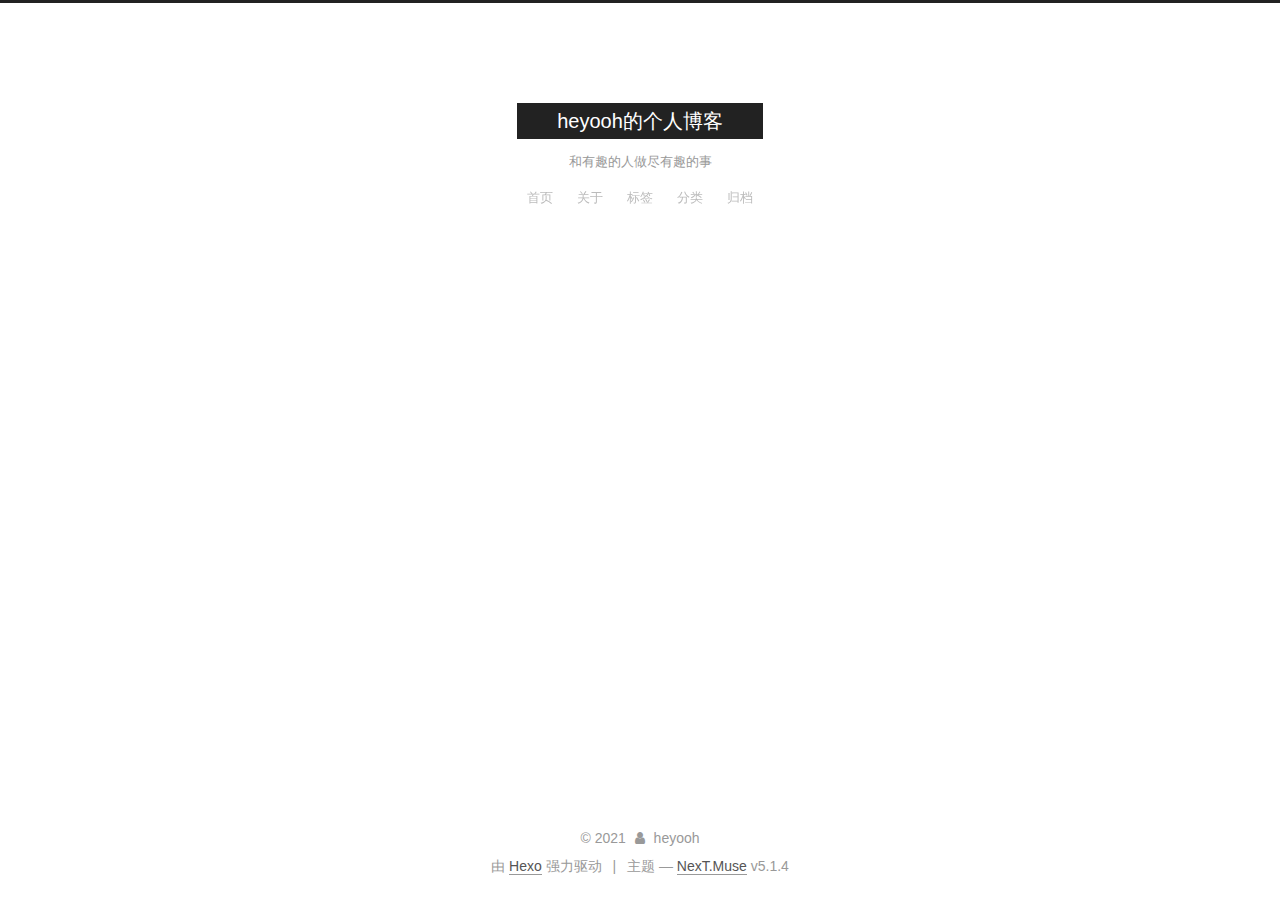
<file: heyooh的个人博客/index.html>
<!DOCTYPE html>
<html class="theme-next muse use-motion" lang="zh-Hans">

<head>
    <meta charset="UTF-8" />
    <meta http-equiv="X-UA-Compatible" content="IE=edge" />
    <meta name="viewport" content="width=device-width, initial-scale=1, maximum-scale=1" />
    <meta name="theme-color" content="#222">
    <meta http-equiv="Cache-Control" content="no-transform" />
    <meta http-equiv="Cache-Control" content="no-siteapp" />
    <link href="./lib/fancybox/source/jquery.fancybox.css?v=2.1.5" rel="stylesheet" type="text/css" />
    <link href="./lib/font-awesome/css/font-awesome.min.css?v=4.6.2" rel="stylesheet" type="text/css" />
    <link href="./css/main.css?v=5.1.4" rel="stylesheet" type="text/css" />
    <link rel="apple-touch-icon" sizes="180x180" href="./images/apple-touch-icon-next.png?v=5.1.4">
    <link rel="icon" type="image/png" sizes="32x32" href="./images/favicon-32x32-next.png?v=5.1.4">
    <link rel="icon" type="image/png" sizes="16x16" href="./images/favicon-16x16-next.png?v=5.1.4">
    <link rel="mask-icon" href="./images/logo.svg?v=5.1.4" color="#222">
    <meta name="keywords" content="Hexo, NexT" />
    <meta property="og:type" content="website">
    <meta property="og:title" content="heyooh的个人博客">
    <meta property="og:url" content="http://example.com/index.html">
    <meta property="og:site_name" content="heyooh的个人博客">
    <meta property="og:locale">
    <meta property="article:author" content="heyooh">
    <meta name="twitter:card" content="summary">

    <script type="text/javascript" id="hexo.configurations">
        var NexT = window.NexT || {};
        var CONFIG = {
            root: '',
            scheme: 'Muse',
            version: '5.1.4',
            sidebar: { "position": "left", "display": "always", "offset": 12, "b2t": false, "scrollpercent": false, "onmobile": false },
            fancybox: true,
            tabs: true,
            motion: {
                "enable": true,
                "async": false,
                "transition": {
                    "post_block": "fadeIn",
                    "post_header": "slideDownIn",
                    "post_body": "slideDownIn",
                    "coll_header": "slideLeftIn",
                    "sidebar": "slideUpIn"
                }
            },
            duoshuo: {
                userId: '0',
                author: '博主'
            },
            algolia: {
                applicationID: '',
                apiKey: '',
                indexName: '',
                hits: { "per_page": 10 },
                labels: {
                    "input_placeholder": "Search for Posts",
                    "hits_empty": "We didn't find any results for the search: ${query}",
                    "hits_stats": "${hits} results found in ${time} ms"
                }
            }
        };
    </script>
    <link rel="canonical" href="http://example.com/" />
    <title>heyooh的个人博客</title>
    <meta name="generator" content="Hexo 5.4.0">
</head>

<body itemscope itemtype="http://schema.org/WebPage" lang="zh-Hans">
    <div class="container sidebar-position-left page-home">
        <div class="headband"></div>
        <header id="header" class="header" itemscope itemtype="http://schema.org/WPHeader">
            <div class="header-inner">
                <div class="site-brand-wrapper">
                    <div class="site-meta">
                        <div class="custom-logo-site-title">
                            <a href="/" class="brand" rel="start">
                                <span class="logo-line-before"><i></i></span>
                                <span class="site-title">heyooh的个人博客</span>
                                <span class="logo-line-after"><i></i></span>
                            </a>
                        </div>
                        <p class="site-subtitle">和有趣的人做尽有趣的事</p>
                    </div>
                    <div class="site-nav-toggle">
                        <button>
                            <span class="btn-bar"></span>
                            <span class="btn-bar"></span>
                            <span class="btn-bar"></span>
                        </button>
                    </div>
                </div>
                <nav class="site-nav">
                    <ul id="menu" class="menu">
                        <li class="menu-item menu-item-home">
                            <a href="/" rel="section">首页</a>
                        </li>
                        <li class="menu-item menu-item-about">
                            <a href="/about/" rel="section">关于</a>
                        </li>
                        <li class="menu-item menu-item-tags">
                            <a href="/tags/" rel="section">标签</a>
                        </li>
                        <li class="menu-item menu-item-categories">
                            <a href="/categories/" rel="section">分类</a>
                        </li>
                        <li class="menu-item menu-item-archives">
                            <a href="/archives/" rel="section">归档</a>
                        </li>
                    </ul>
                </nav>
            </div>
        </header>

        <main id="main" class="main">
            <div class="main-inner">
                <div class="content-wrap">
                    <div id="content" class="content">
                        <section id="posts" class="posts-expand">
                            <article class="post post-type-normal" itemscope itemtype="http://schema.org/Article">
                                <div class="post-block">
                                    <link itemprop="mainEntityOfPage" href="http://example.com/2021/12/12/hexo%E4%BD%BF%E7%94%A8%E6%8A%80%E5%B7%A7/">
                                    <span hidden itemprop="author" itemscope itemtype="http://schema.org/Person">
                                        <meta itemprop="name" content="">
                                        <meta itemprop="description" content="">
                                        <meta itemprop="image" content="./images/avatar.gif">
                                    </span>
                                    <span hidden itemprop="publisher" itemscope itemtype="http://schema.org/Organization">
                                        <meta itemprop="name" content="heyooh的个人博客">
                                    </span>
                                    <header class="post-header">
                                        <h1 class="post-title" itemprop="name headline">
                                            <a class="post-title-link" href="./2021/12/12/hexo%E4%BD%BF%E7%94%A8%E6%8A%80%E5%B7%A7/" itemprop="url">hexo使用技巧</a>
                                        </h1>
                                        <div class="post-meta">
                                            <span class="post-time">
                                                <span class="post-meta-item-icon"><i class="fa fa-calendar-o"></i></span>
                                                <span class="post-meta-item-text">发表于</span>
                                                <time title="创建于" itemprop="dateCreated datePublished" datetime="2021-12-12T18:37:27+08:00">2021-12-12</time>
                                            </span>
                                            <span class="post-category">
                                                <span class="post-meta-divider">|</span>
                                                <span class="post-meta-item-icon"><i class="fa fa-folder-o"></i></span>
                                                <span class="post-meta-item-text">分类于</span>
                                                <span itemprop="about" itemscope itemtype="http://schema.org/Thing">
                                                    <a href="./categories/hexo/" itemprop="url" rel="index">
                                                        <span itemprop="name">hexo</span>
                                                    </a>
                                                </span>
                                            </span>
                                        </div>
                                    </header>

                                    <div class="post-body" itemprop="articleBody">
                                        <h2 id="1-hexo常用命令">
                                            <a href="#1-hexo常用命令" class="headerlink" title="1. hexo常用命令"></a>1. hexo常用命令
                                        </h2>
                                        <figure class="highlight plain"><table><tr><td class="gutter"><pre><span class="line">1</span><br><span class="line">2</span><br><span class="line">3</span><br><span class="line">4</span><br><span class="line">5</span><br><span class="line">6</span><br></pre></td><td class="code"><pre><span class="line">#关于+作用：做加法运算</span><br><span class="line">select 数值+数值; 直接运算</span><br><span class="line">select 字符+数值;先试图将字符转换成数值，如果转换成功，则继续运算；否则转换成0，再做运算</span><br><span class="line">select null+值;结果都为null</span><br><span class="line">#对于字符串的合并 用concat</span><br><span class="line">CONCAT(&#96;first_name&#96;,&#96;last_name&#96;) AS 姓名</span><br></pre></td></tr></table></figure>
                                        
                                        <p>熟悉这些命令可以提高效率，以下是常用命令的详细解释。</p>
                                    </div>
                                </div>
                            </article>
                        </section>
                    </div>
                </div>
            </div>
        </main>

        <footer id="footer" class="footer">
            <div class="footer-inner">
                <div class="copyright">
                    &copy; <span itemprop="copyrightYear">2021</span>
                    <span class="with-love">
                        <i class="fa fa-user"></i>
                    </span>
                    <span class="author" itemprop="copyrightHolder">heyooh</span>
                </div>
                <div class="powered-by">
                    由 <a class="theme-link" target="_blank" href="https://hexo.io">Hexo</a> 强力驱动
                </div>
                <span class="post-meta-divider">|</span>
                <div class="theme-info">
                    主题 &mdash; <a class="theme-link" target="_blank" href="https://github.com/iissnan/hexo-theme-next">NexT.Muse</a> v5.1.4
                </div>
            </div>
        </footer>
        
    </div>
    <script type="text/javascript">
        if (Object.prototype.toString.call(window.Promise) !== '[object Function]') {
          window.Promise = null;
        }
    </script>
    <script type="text/javascript" src="./lib/jquery/index.js?v=2.1.3"></script>
    <script type="text/javascript" src="./lib/fastclick/lib/fastclick.min.js?v=1.0.6"></script>
    <script type="text/javascript" src="./lib/jquery_lazyload/jquery.lazyload.js?v=1.9.7"></script>
    <script type="text/javascript" src="./lib/velocity/velocity.min.js?v=1.2.1"></script>
    <script type="text/javascript" src="./lib/velocity/velocity.ui.min.js?v=1.2.1"></script>
    <script type="text/javascript" src="./lib/fancybox/source/jquery.fancybox.pack.js?v=2.1.5"></script>
    <script type="text/javascript" src="./js/src/utils.js?v=5.1.4"></script>
    <script type="text/javascript" src="./js/src/motion.js?v=5.1.4"></script>
    <script type="text/javascript" src="./js/src/bootstrap.js?v=5.1.4"></script>
</body>

</html>
</file>
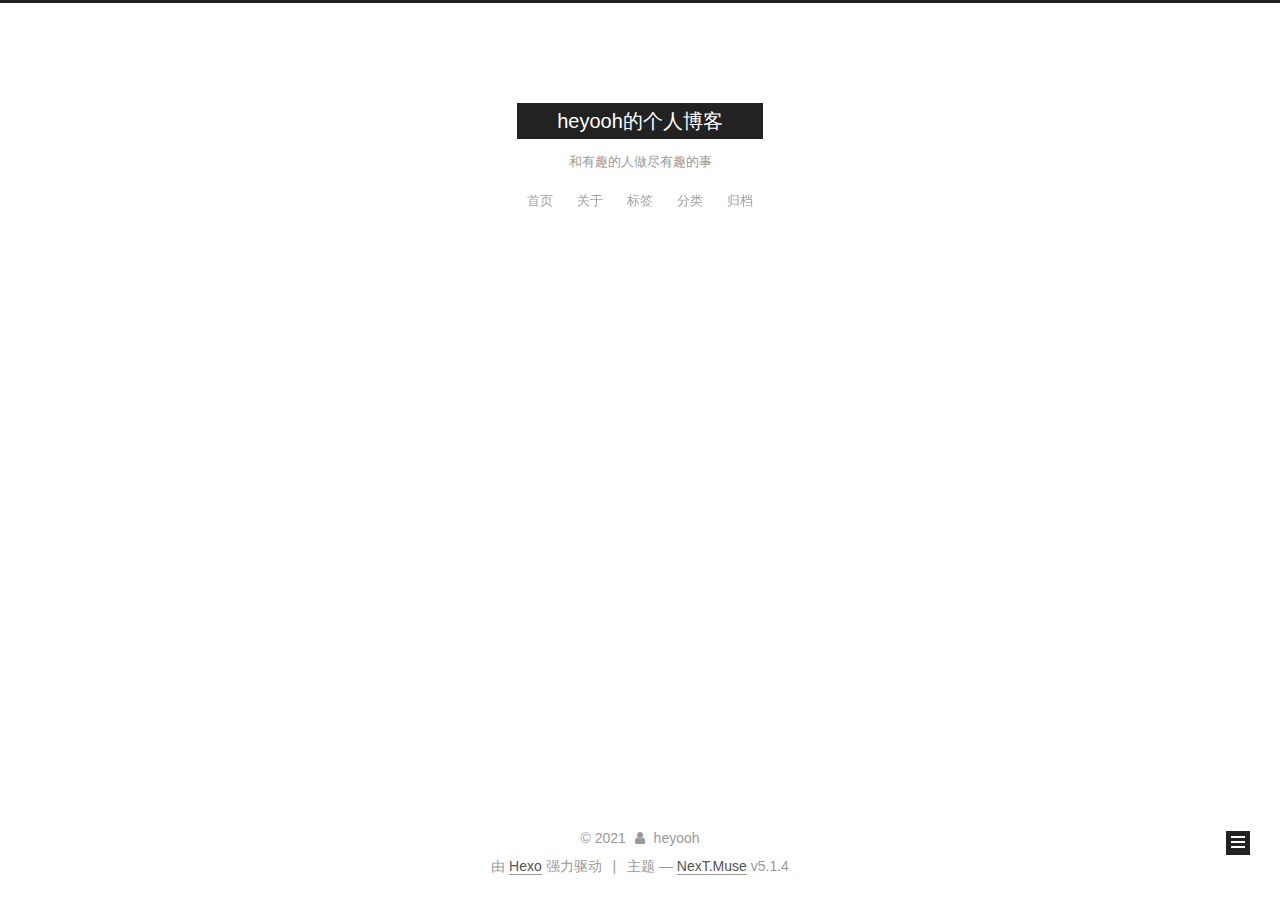
<file: heyooh的个人博客/archives/index.html>
<!DOCTYPE html>



  


<html class="theme-next muse use-motion" lang="zh-Hans">
<head>
  <meta charset="UTF-8"/>
<meta http-equiv="X-UA-Compatible" content="IE=edge" />
<meta name="viewport" content="width=device-width, initial-scale=1, maximum-scale=1"/>
<meta name="theme-color" content="#222">









<meta http-equiv="Cache-Control" content="no-transform" />
<meta http-equiv="Cache-Control" content="no-siteapp" />
















  
  
  <link href="/lib/fancybox/source/jquery.fancybox.css?v=2.1.5" rel="stylesheet" type="text/css" />







<link href="/lib/font-awesome/css/font-awesome.min.css?v=4.6.2" rel="stylesheet" type="text/css" />

<link href="/css/main.css?v=5.1.4" rel="stylesheet" type="text/css" />


  <link rel="apple-touch-icon" sizes="180x180" href="/images/apple-touch-icon-next.png?v=5.1.4">


  <link rel="icon" type="image/png" sizes="32x32" href="/images/favicon-32x32-next.png?v=5.1.4">


  <link rel="icon" type="image/png" sizes="16x16" href="/images/favicon-16x16-next.png?v=5.1.4">


  <link rel="mask-icon" href="/images/logo.svg?v=5.1.4" color="#222">





  <meta name="keywords" content="Hexo, NexT" />










<meta property="og:type" content="website">
<meta property="og:title" content="heyooh的个人博客">
<meta property="og:url" content="http://example.com/archives/index.html">
<meta property="og:site_name" content="heyooh的个人博客">
<meta property="og:locale">
<meta property="article:author" content="heyooh">
<meta name="twitter:card" content="summary">



<script type="text/javascript" id="hexo.configurations">
  var NexT = window.NexT || {};
  var CONFIG = {
    root: '',
    scheme: 'Muse',
    version: '5.1.4',
    sidebar: {"position":"left","display":"always","offset":12,"b2t":false,"scrollpercent":false,"onmobile":false},
    fancybox: true,
    tabs: true,
    motion: {"enable":true,"async":false,"transition":{"post_block":"fadeIn","post_header":"slideDownIn","post_body":"slideDownIn","coll_header":"slideLeftIn","sidebar":"slideUpIn"}},
    duoshuo: {
      userId: '0',
      author: '博主'
    },
    algolia: {
      applicationID: '',
      apiKey: '',
      indexName: '',
      hits: {"per_page":10},
      labels: {"input_placeholder":"Search for Posts","hits_empty":"We didn't find any results for the search: ${query}","hits_stats":"${hits} results found in ${time} ms"}
    }
  };
</script>



  <link rel="canonical" href="http://example.com/archives/"/>





  <title>归档 | heyooh的个人博客</title>
  








<meta name="generator" content="Hexo 5.4.0"></head>

<body itemscope itemtype="http://schema.org/WebPage" lang="zh-Hans">

  
  
    
  

  <div class="container sidebar-position-left page-archive">
    <div class="headband"></div>

    <header id="header" class="header" itemscope itemtype="http://schema.org/WPHeader">
      <div class="header-inner"><div class="site-brand-wrapper">
  <div class="site-meta ">
    

    <div class="custom-logo-site-title">
      <a href="/"  class="brand" rel="start">
        <span class="logo-line-before"><i></i></span>
        <span class="site-title">heyooh的个人博客</span>
        <span class="logo-line-after"><i></i></span>
      </a>
    </div>
      
        <p class="site-subtitle">和有趣的人做尽有趣的事</p>
      
  </div>

  <div class="site-nav-toggle">
    <button>
      <span class="btn-bar"></span>
      <span class="btn-bar"></span>
      <span class="btn-bar"></span>
    </button>
  </div>
</div>

<nav class="site-nav">
  

  
    <ul id="menu" class="menu">
      
        
        <li class="menu-item menu-item-home">
          <a href="/" rel="section">
            
            首页
          </a>
        </li>
      
        
        <li class="menu-item menu-item-about">
          <a href="/about/" rel="section">
            
            关于
          </a>
        </li>
      
        
        <li class="menu-item menu-item-tags">
          <a href="/tags/" rel="section">
            
            标签
          </a>
        </li>
      
        
        <li class="menu-item menu-item-categories">
          <a href="/categories/" rel="section">
            
            分类
          </a>
        </li>
      
        
        <li class="menu-item menu-item-archives">
          <a href="/archives/" rel="section">
            
            归档
          </a>
        </li>
      

      
    </ul>
  

  
</nav>



 </div>
    </header>

    <main id="main" class="main">
      <div class="main-inner">
        <div class="content-wrap">
          <div id="content" class="content">
            

  
  
  
  <div class="post-block archive">
    <div id="posts" class="posts-collapse">
      <span class="archive-move-on"></span>

      <span class="archive-page-counter">
        
        
        
          
        
        嗯..! 目前共计 3 篇日志。 继续努力。
      </span>

      

        
        
        

        
          
          <div class="collection-title">
            <h1 class="archive-year" id="archive-year-2021">2021</h1>
          </div>
        
        

        

  <article class="post post-type-normal" itemscope itemtype="http://schema.org/Article">
    <header class="post-header">

      <h2 class="post-title">
        
            <a class="post-title-link" href="/2021/12/12/hexo%E4%BD%BF%E7%94%A8%E6%8A%80%E5%B7%A7/" itemprop="url">
              
                <span itemprop="name">hexo使用技巧</span>
              
            </a>
        
      </h2>

      <div class="post-meta">
        <time class="post-time" itemprop="dateCreated"
              datetime="2021-12-12T18:37:27+08:00"
              content="2021-12-12" >
          12-12
        </time>
      </div>

    </header>
  </article>



      

        
        
        

        
        

        

  <article class="post post-type-normal" itemscope itemtype="http://schema.org/Article">
    <header class="post-header">

      <h2 class="post-title">
        
            <a class="post-title-link" href="/2021/04/25/MySQL/" itemprop="url">
              
                <span itemprop="name">MySQL</span>
              
            </a>
        
      </h2>

      <div class="post-meta">
        <time class="post-time" itemprop="dateCreated"
              datetime="2021-04-25T21:01:10+08:00"
              content="2021-04-25" >
          04-25
        </time>
      </div>

    </header>
  </article>



      

        
        
        

        
        

        

  <article class="post post-type-normal" itemscope itemtype="http://schema.org/Article">
    <header class="post-header">

      <h2 class="post-title">
        
            <a class="post-title-link" href="/2021/04/14/hello-world/" itemprop="url">
              
                <span itemprop="name">Hello World</span>
              
            </a>
        
      </h2>

      <div class="post-meta">
        <time class="post-time" itemprop="dateCreated"
              datetime="2021-04-14T22:07:30+08:00"
              content="2021-04-14" >
          04-14
        </time>
      </div>

    </header>
  </article>



      

    </div>
  </div>
  
  
  

  



          </div>
          


          

        </div>
        
          
  
  <div class="sidebar-toggle">
    <div class="sidebar-toggle-line-wrap">
      <span class="sidebar-toggle-line sidebar-toggle-line-first"></span>
      <span class="sidebar-toggle-line sidebar-toggle-line-middle"></span>
      <span class="sidebar-toggle-line sidebar-toggle-line-last"></span>
    </div>
  </div>

  <aside id="sidebar" class="sidebar">
    
    <div class="sidebar-inner">

      

      

      <section class="site-overview-wrap sidebar-panel sidebar-panel-active">
        <div class="site-overview">
          <div class="site-author motion-element" itemprop="author" itemscope itemtype="http://schema.org/Person">
            
              <p class="site-author-name" itemprop="name"></p>
              <p class="site-description motion-element" itemprop="description"></p>
          </div>

          <nav class="site-state motion-element">

            
              <div class="site-state-item site-state-posts">
              
                <a href="/archives/%7C%7C%20archive">
              
                  <span class="site-state-item-count">3</span>
                  <span class="site-state-item-name">日志</span>
                </a>
              </div>
            

            
              
              
              <div class="site-state-item site-state-categories">
                <a href="/categories/index.html">
                  <span class="site-state-item-count">1</span>
                  <span class="site-state-item-name">分类</span>
                </a>
              </div>
            

            

          </nav>

          

          
            <div class="links-of-author motion-element">
                
                  <span class="links-of-author-item">
                    <a href="https://github.com/heyooh" target="_blank" title="GitHub">
                      
                        <i class="fa fa-fw fa-github"></i>GitHub</a>
                  </span>
                
            </div>
          

          
          

          
          

          

        </div>
      </section>

      

      

    </div>
  </aside>


        
      </div>
    </main>

    <footer id="footer" class="footer">
      <div class="footer-inner">
        <div class="copyright">&copy; <span itemprop="copyrightYear">2021</span>
  <span class="with-love">
    <i class="fa fa-user"></i>
  </span>
  <span class="author" itemprop="copyrightHolder">heyooh</span>

  
</div>


  <div class="powered-by">由 <a class="theme-link" target="_blank" href="https://hexo.io">Hexo</a> 强力驱动</div>



  <span class="post-meta-divider">|</span>



  <div class="theme-info">主题 &mdash; <a class="theme-link" target="_blank" href="https://github.com/iissnan/hexo-theme-next">NexT.Muse</a> v5.1.4</div>




        







        
      </div>
    </footer>

    
      <div class="back-to-top">
        <i class="fa fa-arrow-up"></i>
        
      </div>
    

    

  </div>

  

<script type="text/javascript">
  if (Object.prototype.toString.call(window.Promise) !== '[object Function]') {
    window.Promise = null;
  }
</script>









  












  
  
    <script type="text/javascript" src="/lib/jquery/index.js?v=2.1.3"></script>
  

  
  
    <script type="text/javascript" src="/lib/fastclick/lib/fastclick.min.js?v=1.0.6"></script>
  

  
  
    <script type="text/javascript" src="/lib/jquery_lazyload/jquery.lazyload.js?v=1.9.7"></script>
  

  
  
    <script type="text/javascript" src="/lib/velocity/velocity.min.js?v=1.2.1"></script>
  

  
  
    <script type="text/javascript" src="/lib/velocity/velocity.ui.min.js?v=1.2.1"></script>
  

  
  
    <script type="text/javascript" src="/lib/fancybox/source/jquery.fancybox.pack.js?v=2.1.5"></script>
  


  


  <script type="text/javascript" src="/js/src/utils.js?v=5.1.4"></script>

  <script type="text/javascript" src="/js/src/motion.js?v=5.1.4"></script>



  
  

  

  


  <script type="text/javascript" src="/js/src/bootstrap.js?v=5.1.4"></script>



  


  




	





  





  












  





  

  

  

  
  

  

  

  

</body>
</html>
</file>
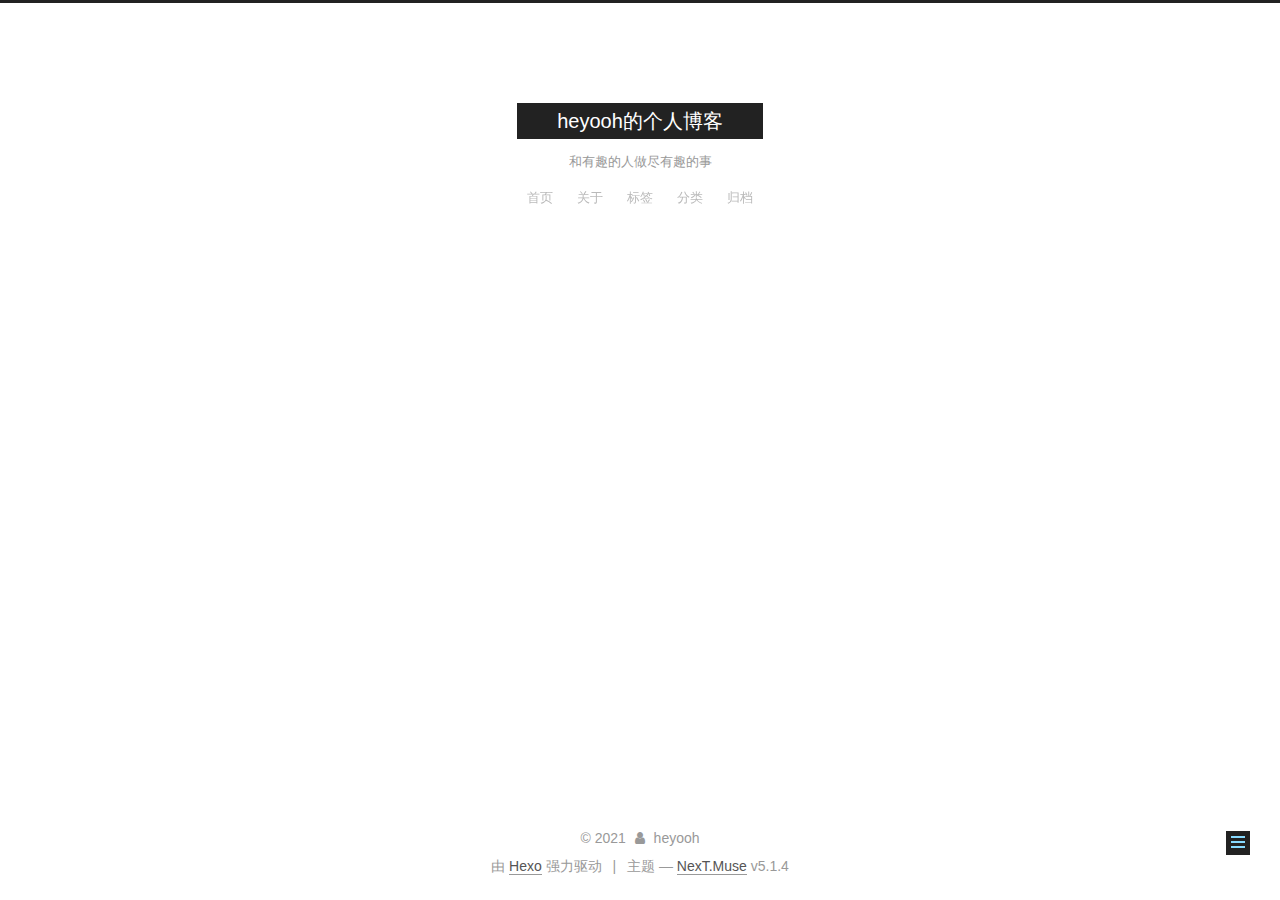
<file: heyooh的个人博客/categories/index.html>
<!DOCTYPE html>



  


<html class="theme-next muse use-motion" lang="zh-Hans">
<head>
  <meta charset="UTF-8"/>
<meta http-equiv="X-UA-Compatible" content="IE=edge" />
<meta name="viewport" content="width=device-width, initial-scale=1, maximum-scale=1"/>
<meta name="theme-color" content="#222">









<meta http-equiv="Cache-Control" content="no-transform" />
<meta http-equiv="Cache-Control" content="no-siteapp" />
















  
  
  <link href="/lib/fancybox/source/jquery.fancybox.css?v=2.1.5" rel="stylesheet" type="text/css" />







<link href="/lib/font-awesome/css/font-awesome.min.css?v=4.6.2" rel="stylesheet" type="text/css" />

<link href="/css/main.css?v=5.1.4" rel="stylesheet" type="text/css" />


  <link rel="apple-touch-icon" sizes="180x180" href="/images/apple-touch-icon-next.png?v=5.1.4">


  <link rel="icon" type="image/png" sizes="32x32" href="/images/favicon-32x32-next.png?v=5.1.4">


  <link rel="icon" type="image/png" sizes="16x16" href="/images/favicon-16x16-next.png?v=5.1.4">


  <link rel="mask-icon" href="/images/logo.svg?v=5.1.4" color="#222">





  <meta name="keywords" content="Hexo, NexT" />










<meta property="og:type" content="website">
<meta property="og:title" content="categories">
<meta property="og:url" content="http://example.com/categories/index.html">
<meta property="og:site_name" content="heyooh的个人博客">
<meta property="og:locale">
<meta property="article:published_time" content="2021-12-12T10:19:52.000Z">
<meta property="article:modified_time" content="2021-12-12T10:20:30.307Z">
<meta property="article:author" content="heyooh">
<meta name="twitter:card" content="summary">



<script type="text/javascript" id="hexo.configurations">
  var NexT = window.NexT || {};
  var CONFIG = {
    root: '',
    scheme: 'Muse',
    version: '5.1.4',
    sidebar: {"position":"left","display":"always","offset":12,"b2t":false,"scrollpercent":false,"onmobile":false},
    fancybox: true,
    tabs: true,
    motion: {"enable":true,"async":false,"transition":{"post_block":"fadeIn","post_header":"slideDownIn","post_body":"slideDownIn","coll_header":"slideLeftIn","sidebar":"slideUpIn"}},
    duoshuo: {
      userId: '0',
      author: '博主'
    },
    algolia: {
      applicationID: '',
      apiKey: '',
      indexName: '',
      hits: {"per_page":10},
      labels: {"input_placeholder":"Search for Posts","hits_empty":"We didn't find any results for the search: ${query}","hits_stats":"${hits} results found in ${time} ms"}
    }
  };
</script>



  <link rel="canonical" href="http://example.com/categories/"/>





  <title>categories | heyooh的个人博客</title>
  








<meta name="generator" content="Hexo 5.4.0"></head>

<body itemscope itemtype="http://schema.org/WebPage" lang="zh-Hans">

  
  
    
  

  <div class="container sidebar-position-left page-post-detail">
    <div class="headband"></div>

    <header id="header" class="header" itemscope itemtype="http://schema.org/WPHeader">
      <div class="header-inner"><div class="site-brand-wrapper">
  <div class="site-meta ">
    

    <div class="custom-logo-site-title">
      <a href="/"  class="brand" rel="start">
        <span class="logo-line-before"><i></i></span>
        <span class="site-title">heyooh的个人博客</span>
        <span class="logo-line-after"><i></i></span>
      </a>
    </div>
      
        <p class="site-subtitle">和有趣的人做尽有趣的事</p>
      
  </div>

  <div class="site-nav-toggle">
    <button>
      <span class="btn-bar"></span>
      <span class="btn-bar"></span>
      <span class="btn-bar"></span>
    </button>
  </div>
</div>

<nav class="site-nav">
  

  
    <ul id="menu" class="menu">
      
        
        <li class="menu-item menu-item-home">
          <a href="/" rel="section">
            
            首页
          </a>
        </li>
      
        
        <li class="menu-item menu-item-about">
          <a href="/about/" rel="section">
            
            关于
          </a>
        </li>
      
        
        <li class="menu-item menu-item-tags">
          <a href="/tags/" rel="section">
            
            标签
          </a>
        </li>
      
        
        <li class="menu-item menu-item-categories">
          <a href="/categories/" rel="section">
            
            分类
          </a>
        </li>
      
        
        <li class="menu-item menu-item-archives">
          <a href="/archives/" rel="section">
            
            归档
          </a>
        </li>
      

      
    </ul>
  

  
</nav>



 </div>
    </header>

    <main id="main" class="main">
      <div class="main-inner">
        <div class="content-wrap">
          <div id="content" class="content">
            

  <div id="posts" class="posts-expand">
    
    
    
    <div class="post-block page">
      <header class="post-header">

	<h1 class="post-title" itemprop="name headline">categories</h1>



</header>

      
      
      
      <div class="post-body">
        
        
          <div class="category-all-page">
            <div class="category-all-title">
                目前共计 1 个分类
            </div>
            <div class="category-all">
              <ul class="category-list"><li class="category-list-item"><a class="category-list-link" href="/categories/hexo/">hexo</a><span class="category-list-count">1</span></li></ul>
            </div>
          </div>
        
      </div>
      
      
      
    </div>
    
    
    
  </div>


          </div>
          


          

  



        </div>
        
          
  
  <div class="sidebar-toggle">
    <div class="sidebar-toggle-line-wrap">
      <span class="sidebar-toggle-line sidebar-toggle-line-first"></span>
      <span class="sidebar-toggle-line sidebar-toggle-line-middle"></span>
      <span class="sidebar-toggle-line sidebar-toggle-line-last"></span>
    </div>
  </div>

  <aside id="sidebar" class="sidebar">
    
    <div class="sidebar-inner">

      

      

      <section class="site-overview-wrap sidebar-panel sidebar-panel-active">
        <div class="site-overview">
          <div class="site-author motion-element" itemprop="author" itemscope itemtype="http://schema.org/Person">
            
              <p class="site-author-name" itemprop="name"></p>
              <p class="site-description motion-element" itemprop="description"></p>
          </div>

          <nav class="site-state motion-element">

            
              <div class="site-state-item site-state-posts">
              
                <a href="/archives/%7C%7C%20archive">
              
                  <span class="site-state-item-count">3</span>
                  <span class="site-state-item-name">日志</span>
                </a>
              </div>
            

            
              
              
              <div class="site-state-item site-state-categories">
                <a href="/categories/index.html">
                  <span class="site-state-item-count">1</span>
                  <span class="site-state-item-name">分类</span>
                </a>
              </div>
            

            

          </nav>

          

          
            <div class="links-of-author motion-element">
                
                  <span class="links-of-author-item">
                    <a href="https://github.com/heyooh" target="_blank" title="GitHub">
                      
                        <i class="fa fa-fw fa-github"></i>GitHub</a>
                  </span>
                
            </div>
          

          
          

          
          

          

        </div>
      </section>

      

      

    </div>
  </aside>


        
      </div>
    </main>

    <footer id="footer" class="footer">
      <div class="footer-inner">
        <div class="copyright">&copy; <span itemprop="copyrightYear">2021</span>
  <span class="with-love">
    <i class="fa fa-user"></i>
  </span>
  <span class="author" itemprop="copyrightHolder">heyooh</span>

  
</div>


  <div class="powered-by">由 <a class="theme-link" target="_blank" href="https://hexo.io">Hexo</a> 强力驱动</div>



  <span class="post-meta-divider">|</span>



  <div class="theme-info">主题 &mdash; <a class="theme-link" target="_blank" href="https://github.com/iissnan/hexo-theme-next">NexT.Muse</a> v5.1.4</div>




        







        
      </div>
    </footer>

    
      <div class="back-to-top">
        <i class="fa fa-arrow-up"></i>
        
      </div>
    

    

  </div>

  

<script type="text/javascript">
  if (Object.prototype.toString.call(window.Promise) !== '[object Function]') {
    window.Promise = null;
  }
</script>









  












  
  
    <script type="text/javascript" src="/lib/jquery/index.js?v=2.1.3"></script>
  

  
  
    <script type="text/javascript" src="/lib/fastclick/lib/fastclick.min.js?v=1.0.6"></script>
  

  
  
    <script type="text/javascript" src="/lib/jquery_lazyload/jquery.lazyload.js?v=1.9.7"></script>
  

  
  
    <script type="text/javascript" src="/lib/velocity/velocity.min.js?v=1.2.1"></script>
  

  
  
    <script type="text/javascript" src="/lib/velocity/velocity.ui.min.js?v=1.2.1"></script>
  

  
  
    <script type="text/javascript" src="/lib/fancybox/source/jquery.fancybox.pack.js?v=2.1.5"></script>
  


  


  <script type="text/javascript" src="/js/src/utils.js?v=5.1.4"></script>

  <script type="text/javascript" src="/js/src/motion.js?v=5.1.4"></script>



  
  

  
  <script type="text/javascript" src="/js/src/scrollspy.js?v=5.1.4"></script>
<script type="text/javascript" src="/js/src/post-details.js?v=5.1.4"></script>



  


  <script type="text/javascript" src="/js/src/bootstrap.js?v=5.1.4"></script>



  


  




	





  





  












  





  

  

  

  
  

  

  

  

</body>
</html>
</file>
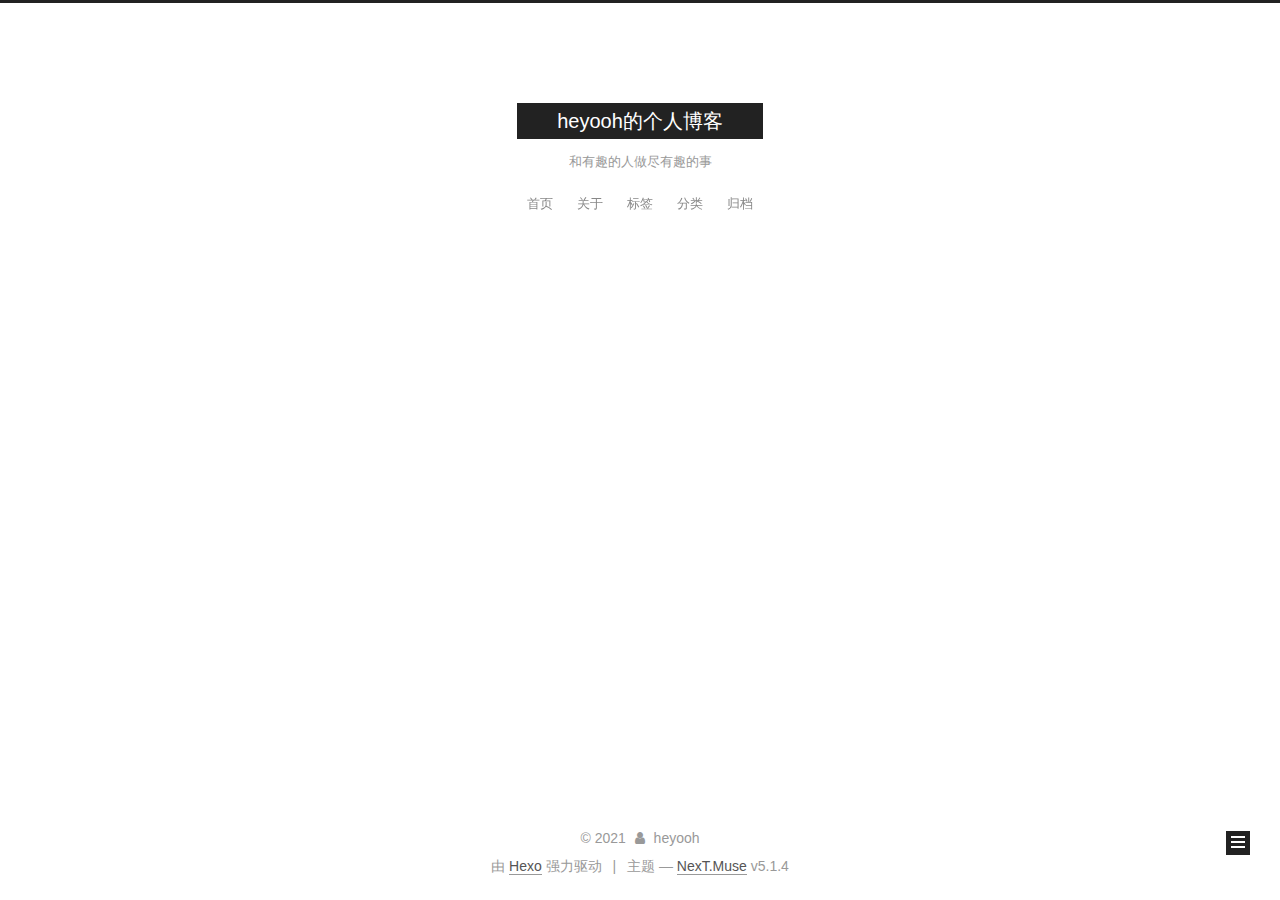
<file: heyooh的个人博客/archives/2021/index.html>
<!DOCTYPE html>



  


<html class="theme-next muse use-motion" lang="zh-Hans">
<head>
  <meta charset="UTF-8"/>
<meta http-equiv="X-UA-Compatible" content="IE=edge" />
<meta name="viewport" content="width=device-width, initial-scale=1, maximum-scale=1"/>
<meta name="theme-color" content="#222">









<meta http-equiv="Cache-Control" content="no-transform" />
<meta http-equiv="Cache-Control" content="no-siteapp" />
















  
  
  <link href="/lib/fancybox/source/jquery.fancybox.css?v=2.1.5" rel="stylesheet" type="text/css" />







<link href="/lib/font-awesome/css/font-awesome.min.css?v=4.6.2" rel="stylesheet" type="text/css" />

<link href="/css/main.css?v=5.1.4" rel="stylesheet" type="text/css" />


  <link rel="apple-touch-icon" sizes="180x180" href="/images/apple-touch-icon-next.png?v=5.1.4">


  <link rel="icon" type="image/png" sizes="32x32" href="/images/favicon-32x32-next.png?v=5.1.4">


  <link rel="icon" type="image/png" sizes="16x16" href="/images/favicon-16x16-next.png?v=5.1.4">


  <link rel="mask-icon" href="/images/logo.svg?v=5.1.4" color="#222">





  <meta name="keywords" content="Hexo, NexT" />










<meta property="og:type" content="website">
<meta property="og:title" content="heyooh的个人博客">
<meta property="og:url" content="http://example.com/archives/2021/index.html">
<meta property="og:site_name" content="heyooh的个人博客">
<meta property="og:locale">
<meta property="article:author" content="heyooh">
<meta name="twitter:card" content="summary">



<script type="text/javascript" id="hexo.configurations">
  var NexT = window.NexT || {};
  var CONFIG = {
    root: '',
    scheme: 'Muse',
    version: '5.1.4',
    sidebar: {"position":"left","display":"always","offset":12,"b2t":false,"scrollpercent":false,"onmobile":false},
    fancybox: true,
    tabs: true,
    motion: {"enable":true,"async":false,"transition":{"post_block":"fadeIn","post_header":"slideDownIn","post_body":"slideDownIn","coll_header":"slideLeftIn","sidebar":"slideUpIn"}},
    duoshuo: {
      userId: '0',
      author: '博主'
    },
    algolia: {
      applicationID: '',
      apiKey: '',
      indexName: '',
      hits: {"per_page":10},
      labels: {"input_placeholder":"Search for Posts","hits_empty":"We didn't find any results for the search: ${query}","hits_stats":"${hits} results found in ${time} ms"}
    }
  };
</script>



  <link rel="canonical" href="http://example.com/archives/2021/"/>





  <title>归档 | heyooh的个人博客</title>
  








<meta name="generator" content="Hexo 5.4.0"></head>

<body itemscope itemtype="http://schema.org/WebPage" lang="zh-Hans">

  
  
    
  

  <div class="container sidebar-position-left page-archive">
    <div class="headband"></div>

    <header id="header" class="header" itemscope itemtype="http://schema.org/WPHeader">
      <div class="header-inner"><div class="site-brand-wrapper">
  <div class="site-meta ">
    

    <div class="custom-logo-site-title">
      <a href="/"  class="brand" rel="start">
        <span class="logo-line-before"><i></i></span>
        <span class="site-title">heyooh的个人博客</span>
        <span class="logo-line-after"><i></i></span>
      </a>
    </div>
      
        <p class="site-subtitle">和有趣的人做尽有趣的事</p>
      
  </div>

  <div class="site-nav-toggle">
    <button>
      <span class="btn-bar"></span>
      <span class="btn-bar"></span>
      <span class="btn-bar"></span>
    </button>
  </div>
</div>

<nav class="site-nav">
  

  
    <ul id="menu" class="menu">
      
        
        <li class="menu-item menu-item-home">
          <a href="/" rel="section">
            
            首页
          </a>
        </li>
      
        
        <li class="menu-item menu-item-about">
          <a href="/about/" rel="section">
            
            关于
          </a>
        </li>
      
        
        <li class="menu-item menu-item-tags">
          <a href="/tags/" rel="section">
            
            标签
          </a>
        </li>
      
        
        <li class="menu-item menu-item-categories">
          <a href="/categories/" rel="section">
            
            分类
          </a>
        </li>
      
        
        <li class="menu-item menu-item-archives">
          <a href="/archives/" rel="section">
            
            归档
          </a>
        </li>
      

      
    </ul>
  

  
</nav>



 </div>
    </header>

    <main id="main" class="main">
      <div class="main-inner">
        <div class="content-wrap">
          <div id="content" class="content">
            

  
  
  
  <div class="post-block archive">
    <div id="posts" class="posts-collapse">
      <span class="archive-move-on"></span>

      <span class="archive-page-counter">
        
        
        
          
        
        嗯..! 目前共计 3 篇日志。 继续努力。
      </span>

      

        
        
        

        
          
          <div class="collection-title">
            <h1 class="archive-year" id="archive-year-2021">2021</h1>
          </div>
        
        

        

  <article class="post post-type-normal" itemscope itemtype="http://schema.org/Article">
    <header class="post-header">

      <h2 class="post-title">
        
            <a class="post-title-link" href="/2021/12/12/hexo%E4%BD%BF%E7%94%A8%E6%8A%80%E5%B7%A7/" itemprop="url">
              
                <span itemprop="name">hexo使用技巧</span>
              
            </a>
        
      </h2>

      <div class="post-meta">
        <time class="post-time" itemprop="dateCreated"
              datetime="2021-12-12T18:37:27+08:00"
              content="2021-12-12" >
          12-12
        </time>
      </div>

    </header>
  </article>



      

        
        
        

        
        

        

  <article class="post post-type-normal" itemscope itemtype="http://schema.org/Article">
    <header class="post-header">

      <h2 class="post-title">
        
            <a class="post-title-link" href="/2021/04/25/MySQL/" itemprop="url">
              
                <span itemprop="name">MySQL</span>
              
            </a>
        
      </h2>

      <div class="post-meta">
        <time class="post-time" itemprop="dateCreated"
              datetime="2021-04-25T21:01:10+08:00"
              content="2021-04-25" >
          04-25
        </time>
      </div>

    </header>
  </article>



      

        
        
        

        
        

        

  <article class="post post-type-normal" itemscope itemtype="http://schema.org/Article">
    <header class="post-header">

      <h2 class="post-title">
        
            <a class="post-title-link" href="/2021/04/14/hello-world/" itemprop="url">
              
                <span itemprop="name">Hello World</span>
              
            </a>
        
      </h2>

      <div class="post-meta">
        <time class="post-time" itemprop="dateCreated"
              datetime="2021-04-14T22:07:30+08:00"
              content="2021-04-14" >
          04-14
        </time>
      </div>

    </header>
  </article>



      

    </div>
  </div>
  
  
  

  



          </div>
          


          

        </div>
        
          
  
  <div class="sidebar-toggle">
    <div class="sidebar-toggle-line-wrap">
      <span class="sidebar-toggle-line sidebar-toggle-line-first"></span>
      <span class="sidebar-toggle-line sidebar-toggle-line-middle"></span>
      <span class="sidebar-toggle-line sidebar-toggle-line-last"></span>
    </div>
  </div>

  <aside id="sidebar" class="sidebar">
    
    <div class="sidebar-inner">

      

      

      <section class="site-overview-wrap sidebar-panel sidebar-panel-active">
        <div class="site-overview">
          <div class="site-author motion-element" itemprop="author" itemscope itemtype="http://schema.org/Person">
            
              <p class="site-author-name" itemprop="name"></p>
              <p class="site-description motion-element" itemprop="description"></p>
          </div>

          <nav class="site-state motion-element">

            
              <div class="site-state-item site-state-posts">
              
                <a href="/archives/%7C%7C%20archive">
              
                  <span class="site-state-item-count">3</span>
                  <span class="site-state-item-name">日志</span>
                </a>
              </div>
            

            
              
              
              <div class="site-state-item site-state-categories">
                <a href="/categories/index.html">
                  <span class="site-state-item-count">1</span>
                  <span class="site-state-item-name">分类</span>
                </a>
              </div>
            

            

          </nav>

          

          
            <div class="links-of-author motion-element">
                
                  <span class="links-of-author-item">
                    <a href="https://github.com/heyooh" target="_blank" title="GitHub">
                      
                        <i class="fa fa-fw fa-github"></i>GitHub</a>
                  </span>
                
            </div>
          

          
          

          
          

          

        </div>
      </section>

      

      

    </div>
  </aside>


        
      </div>
    </main>

    <footer id="footer" class="footer">
      <div class="footer-inner">
        <div class="copyright">&copy; <span itemprop="copyrightYear">2021</span>
  <span class="with-love">
    <i class="fa fa-user"></i>
  </span>
  <span class="author" itemprop="copyrightHolder">heyooh</span>

  
</div>


  <div class="powered-by">由 <a class="theme-link" target="_blank" href="https://hexo.io">Hexo</a> 强力驱动</div>



  <span class="post-meta-divider">|</span>



  <div class="theme-info">主题 &mdash; <a class="theme-link" target="_blank" href="https://github.com/iissnan/hexo-theme-next">NexT.Muse</a> v5.1.4</div>




        







        
      </div>
    </footer>

    
      <div class="back-to-top">
        <i class="fa fa-arrow-up"></i>
        
      </div>
    

    

  </div>

  

<script type="text/javascript">
  if (Object.prototype.toString.call(window.Promise) !== '[object Function]') {
    window.Promise = null;
  }
</script>









  












  
  
    <script type="text/javascript" src="/lib/jquery/index.js?v=2.1.3"></script>
  

  
  
    <script type="text/javascript" src="/lib/fastclick/lib/fastclick.min.js?v=1.0.6"></script>
  

  
  
    <script type="text/javascript" src="/lib/jquery_lazyload/jquery.lazyload.js?v=1.9.7"></script>
  

  
  
    <script type="text/javascript" src="/lib/velocity/velocity.min.js?v=1.2.1"></script>
  

  
  
    <script type="text/javascript" src="/lib/velocity/velocity.ui.min.js?v=1.2.1"></script>
  

  
  
    <script type="text/javascript" src="/lib/fancybox/source/jquery.fancybox.pack.js?v=2.1.5"></script>
  


  


  <script type="text/javascript" src="/js/src/utils.js?v=5.1.4"></script>

  <script type="text/javascript" src="/js/src/motion.js?v=5.1.4"></script>



  
  

  

  


  <script type="text/javascript" src="/js/src/bootstrap.js?v=5.1.4"></script>



  


  




	





  





  












  





  

  

  

  
  

  

  

  

</body>
</html>
</file>
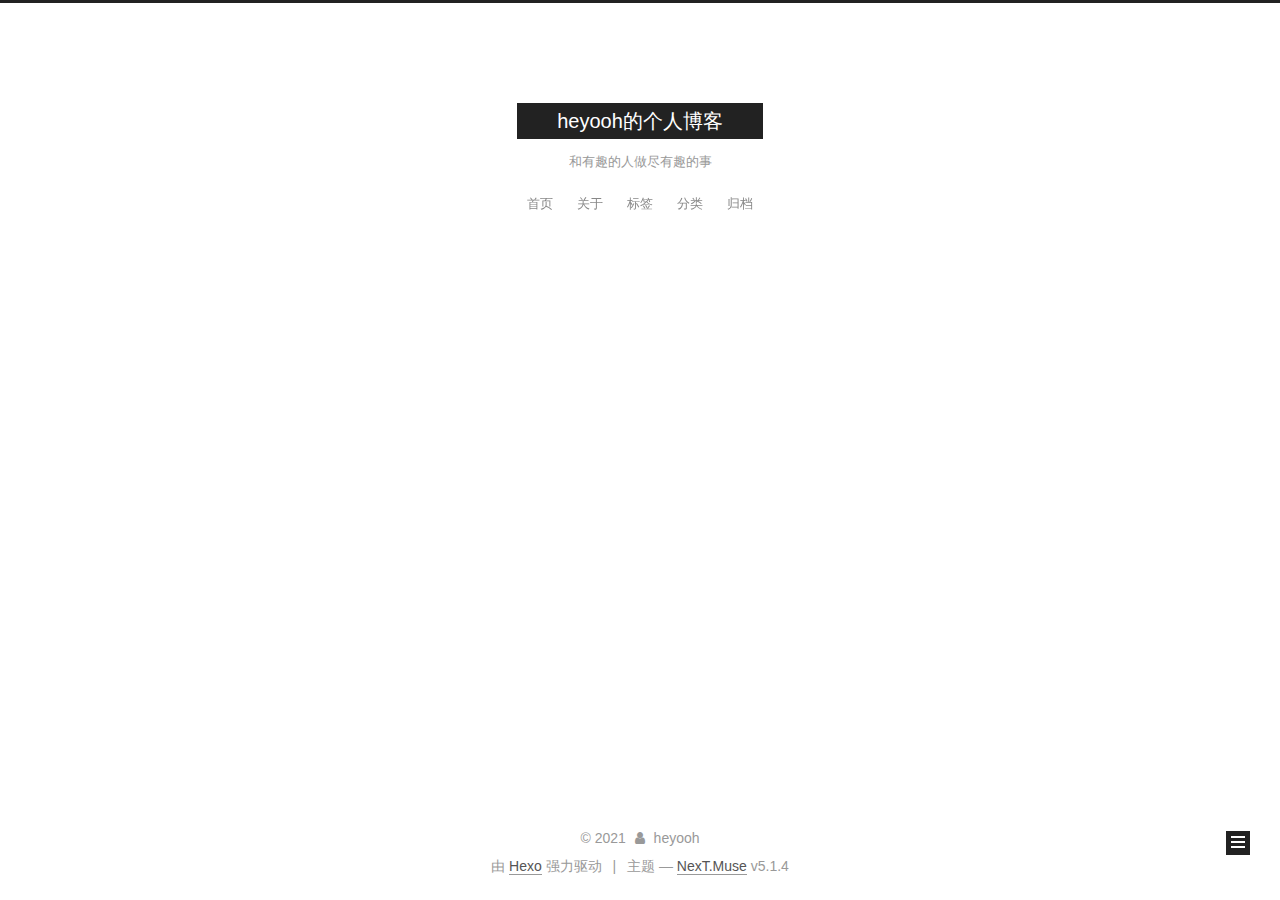
<file: heyooh的个人博客/categories/hexo/index.html>
<!DOCTYPE html>



  


<html class="theme-next muse use-motion" lang="zh-Hans">
<head>
  <meta charset="UTF-8"/>
<meta http-equiv="X-UA-Compatible" content="IE=edge" />
<meta name="viewport" content="width=device-width, initial-scale=1, maximum-scale=1"/>
<meta name="theme-color" content="#222">









<meta http-equiv="Cache-Control" content="no-transform" />
<meta http-equiv="Cache-Control" content="no-siteapp" />
















  
  
  <link href="/lib/fancybox/source/jquery.fancybox.css?v=2.1.5" rel="stylesheet" type="text/css" />







<link href="/lib/font-awesome/css/font-awesome.min.css?v=4.6.2" rel="stylesheet" type="text/css" />

<link href="/css/main.css?v=5.1.4" rel="stylesheet" type="text/css" />


  <link rel="apple-touch-icon" sizes="180x180" href="/images/apple-touch-icon-next.png?v=5.1.4">


  <link rel="icon" type="image/png" sizes="32x32" href="/images/favicon-32x32-next.png?v=5.1.4">


  <link rel="icon" type="image/png" sizes="16x16" href="/images/favicon-16x16-next.png?v=5.1.4">


  <link rel="mask-icon" href="/images/logo.svg?v=5.1.4" color="#222">





  <meta name="keywords" content="Hexo, NexT" />










<meta property="og:type" content="website">
<meta property="og:title" content="heyooh的个人博客">
<meta property="og:url" content="http://example.com/categories/hexo/index.html">
<meta property="og:site_name" content="heyooh的个人博客">
<meta property="og:locale">
<meta property="article:author" content="heyooh">
<meta name="twitter:card" content="summary">



<script type="text/javascript" id="hexo.configurations">
  var NexT = window.NexT || {};
  var CONFIG = {
    root: '',
    scheme: 'Muse',
    version: '5.1.4',
    sidebar: {"position":"left","display":"always","offset":12,"b2t":false,"scrollpercent":false,"onmobile":false},
    fancybox: true,
    tabs: true,
    motion: {"enable":true,"async":false,"transition":{"post_block":"fadeIn","post_header":"slideDownIn","post_body":"slideDownIn","coll_header":"slideLeftIn","sidebar":"slideUpIn"}},
    duoshuo: {
      userId: '0',
      author: '博主'
    },
    algolia: {
      applicationID: '',
      apiKey: '',
      indexName: '',
      hits: {"per_page":10},
      labels: {"input_placeholder":"Search for Posts","hits_empty":"We didn't find any results for the search: ${query}","hits_stats":"${hits} results found in ${time} ms"}
    }
  };
</script>



  <link rel="canonical" href="http://example.com/categories/hexo/"/>





  <title>分类: hexo | heyooh的个人博客</title>
  








<meta name="generator" content="Hexo 5.4.0"></head>

<body itemscope itemtype="http://schema.org/WebPage" lang="zh-Hans">

  
  
    
  

  <div class="container sidebar-position-left ">
    <div class="headband"></div>

    <header id="header" class="header" itemscope itemtype="http://schema.org/WPHeader">
      <div class="header-inner"><div class="site-brand-wrapper">
  <div class="site-meta ">
    

    <div class="custom-logo-site-title">
      <a href="/"  class="brand" rel="start">
        <span class="logo-line-before"><i></i></span>
        <span class="site-title">heyooh的个人博客</span>
        <span class="logo-line-after"><i></i></span>
      </a>
    </div>
      
        <p class="site-subtitle">和有趣的人做尽有趣的事</p>
      
  </div>

  <div class="site-nav-toggle">
    <button>
      <span class="btn-bar"></span>
      <span class="btn-bar"></span>
      <span class="btn-bar"></span>
    </button>
  </div>
</div>

<nav class="site-nav">
  

  
    <ul id="menu" class="menu">
      
        
        <li class="menu-item menu-item-home">
          <a href="/" rel="section">
            
            首页
          </a>
        </li>
      
        
        <li class="menu-item menu-item-about">
          <a href="/about/" rel="section">
            
            关于
          </a>
        </li>
      
        
        <li class="menu-item menu-item-tags">
          <a href="/tags/" rel="section">
            
            标签
          </a>
        </li>
      
        
        <li class="menu-item menu-item-categories">
          <a href="/categories/" rel="section">
            
            分类
          </a>
        </li>
      
        
        <li class="menu-item menu-item-archives">
          <a href="/archives/" rel="section">
            
            归档
          </a>
        </li>
      

      
    </ul>
  

  
</nav>



 </div>
    </header>

    <main id="main" class="main">
      <div class="main-inner">
        <div class="content-wrap">
          <div id="content" class="content">
            

  
  
  
  <div class="post-block category">

    <div id="posts" class="posts-collapse">
      <div class="collection-title">
        <h1>hexo<small>分类</small>
        </h1>
      </div>

      
        

  <article class="post post-type-normal" itemscope itemtype="http://schema.org/Article">
    <header class="post-header">

      <h2 class="post-title">
        
            <a class="post-title-link" href="/2021/12/12/hexo%E4%BD%BF%E7%94%A8%E6%8A%80%E5%B7%A7/" itemprop="url">
              
                <span itemprop="name">hexo使用技巧</span>
              
            </a>
        
      </h2>

      <div class="post-meta">
        <time class="post-time" itemprop="dateCreated"
              datetime="2021-12-12T18:37:27+08:00"
              content="2021-12-12" >
          12-12
        </time>
      </div>

    </header>
  </article>


      
    </div>

  </div>
  
  
  

  



          </div>
          


          

        </div>
        
          
  
  <div class="sidebar-toggle">
    <div class="sidebar-toggle-line-wrap">
      <span class="sidebar-toggle-line sidebar-toggle-line-first"></span>
      <span class="sidebar-toggle-line sidebar-toggle-line-middle"></span>
      <span class="sidebar-toggle-line sidebar-toggle-line-last"></span>
    </div>
  </div>

  <aside id="sidebar" class="sidebar">
    
    <div class="sidebar-inner">

      

      

      <section class="site-overview-wrap sidebar-panel sidebar-panel-active">
        <div class="site-overview">
          <div class="site-author motion-element" itemprop="author" itemscope itemtype="http://schema.org/Person">
            
              <p class="site-author-name" itemprop="name"></p>
              <p class="site-description motion-element" itemprop="description"></p>
          </div>

          <nav class="site-state motion-element">

            
              <div class="site-state-item site-state-posts">
              
                <a href="/archives/%7C%7C%20archive">
              
                  <span class="site-state-item-count">3</span>
                  <span class="site-state-item-name">日志</span>
                </a>
              </div>
            

            
              
              
              <div class="site-state-item site-state-categories">
                <a href="/categories/index.html">
                  <span class="site-state-item-count">1</span>
                  <span class="site-state-item-name">分类</span>
                </a>
              </div>
            

            

          </nav>

          

          
            <div class="links-of-author motion-element">
                
                  <span class="links-of-author-item">
                    <a href="https://github.com/heyooh" target="_blank" title="GitHub">
                      
                        <i class="fa fa-fw fa-github"></i>GitHub</a>
                  </span>
                
            </div>
          

          
          

          
          

          

        </div>
      </section>

      

      

    </div>
  </aside>


        
      </div>
    </main>

    <footer id="footer" class="footer">
      <div class="footer-inner">
        <div class="copyright">&copy; <span itemprop="copyrightYear">2021</span>
  <span class="with-love">
    <i class="fa fa-user"></i>
  </span>
  <span class="author" itemprop="copyrightHolder">heyooh</span>

  
</div>


  <div class="powered-by">由 <a class="theme-link" target="_blank" href="https://hexo.io">Hexo</a> 强力驱动</div>



  <span class="post-meta-divider">|</span>



  <div class="theme-info">主题 &mdash; <a class="theme-link" target="_blank" href="https://github.com/iissnan/hexo-theme-next">NexT.Muse</a> v5.1.4</div>




        







        
      </div>
    </footer>

    
      <div class="back-to-top">
        <i class="fa fa-arrow-up"></i>
        
      </div>
    

    

  </div>

  

<script type="text/javascript">
  if (Object.prototype.toString.call(window.Promise) !== '[object Function]') {
    window.Promise = null;
  }
</script>









  












  
  
    <script type="text/javascript" src="/lib/jquery/index.js?v=2.1.3"></script>
  

  
  
    <script type="text/javascript" src="/lib/fastclick/lib/fastclick.min.js?v=1.0.6"></script>
  

  
  
    <script type="text/javascript" src="/lib/jquery_lazyload/jquery.lazyload.js?v=1.9.7"></script>
  

  
  
    <script type="text/javascript" src="/lib/velocity/velocity.min.js?v=1.2.1"></script>
  

  
  
    <script type="text/javascript" src="/lib/velocity/velocity.ui.min.js?v=1.2.1"></script>
  

  
  
    <script type="text/javascript" src="/lib/fancybox/source/jquery.fancybox.pack.js?v=2.1.5"></script>
  


  


  <script type="text/javascript" src="/js/src/utils.js?v=5.1.4"></script>

  <script type="text/javascript" src="/js/src/motion.js?v=5.1.4"></script>



  
  

  

  


  <script type="text/javascript" src="/js/src/bootstrap.js?v=5.1.4"></script>



  


  




	





  





  












  





  

  

  

  
  

  

  

  

</body>
</html>
</file>
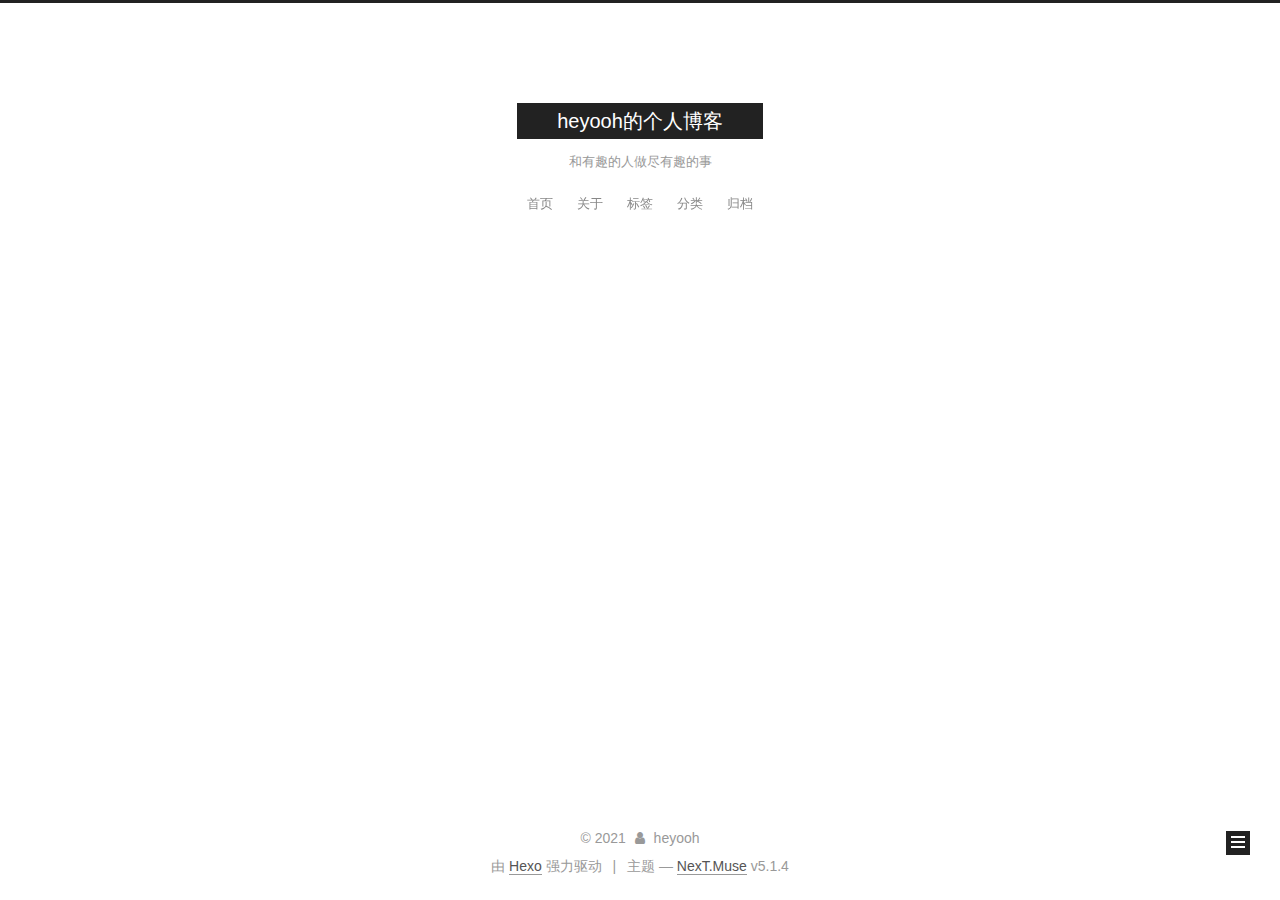
<file: heyooh的个人博客/archives/2021/04/index.html>
<!DOCTYPE html>



  


<html class="theme-next muse use-motion" lang="zh-Hans">
<head>
  <meta charset="UTF-8"/>
<meta http-equiv="X-UA-Compatible" content="IE=edge" />
<meta name="viewport" content="width=device-width, initial-scale=1, maximum-scale=1"/>
<meta name="theme-color" content="#222">









<meta http-equiv="Cache-Control" content="no-transform" />
<meta http-equiv="Cache-Control" content="no-siteapp" />
















  
  
  <link href="/lib/fancybox/source/jquery.fancybox.css?v=2.1.5" rel="stylesheet" type="text/css" />







<link href="/lib/font-awesome/css/font-awesome.min.css?v=4.6.2" rel="stylesheet" type="text/css" />

<link href="/css/main.css?v=5.1.4" rel="stylesheet" type="text/css" />


  <link rel="apple-touch-icon" sizes="180x180" href="/images/apple-touch-icon-next.png?v=5.1.4">


  <link rel="icon" type="image/png" sizes="32x32" href="/images/favicon-32x32-next.png?v=5.1.4">


  <link rel="icon" type="image/png" sizes="16x16" href="/images/favicon-16x16-next.png?v=5.1.4">


  <link rel="mask-icon" href="/images/logo.svg?v=5.1.4" color="#222">





  <meta name="keywords" content="Hexo, NexT" />










<meta property="og:type" content="website">
<meta property="og:title" content="heyooh的个人博客">
<meta property="og:url" content="http://example.com/archives/2021/04/index.html">
<meta property="og:site_name" content="heyooh的个人博客">
<meta property="og:locale">
<meta property="article:author" content="heyooh">
<meta name="twitter:card" content="summary">



<script type="text/javascript" id="hexo.configurations">
  var NexT = window.NexT || {};
  var CONFIG = {
    root: '',
    scheme: 'Muse',
    version: '5.1.4',
    sidebar: {"position":"left","display":"always","offset":12,"b2t":false,"scrollpercent":false,"onmobile":false},
    fancybox: true,
    tabs: true,
    motion: {"enable":true,"async":false,"transition":{"post_block":"fadeIn","post_header":"slideDownIn","post_body":"slideDownIn","coll_header":"slideLeftIn","sidebar":"slideUpIn"}},
    duoshuo: {
      userId: '0',
      author: '博主'
    },
    algolia: {
      applicationID: '',
      apiKey: '',
      indexName: '',
      hits: {"per_page":10},
      labels: {"input_placeholder":"Search for Posts","hits_empty":"We didn't find any results for the search: ${query}","hits_stats":"${hits} results found in ${time} ms"}
    }
  };
</script>



  <link rel="canonical" href="http://example.com/archives/2021/04/"/>





  <title>归档 | heyooh的个人博客</title>
  








<meta name="generator" content="Hexo 5.4.0"></head>

<body itemscope itemtype="http://schema.org/WebPage" lang="zh-Hans">

  
  
    
  

  <div class="container sidebar-position-left page-archive">
    <div class="headband"></div>

    <header id="header" class="header" itemscope itemtype="http://schema.org/WPHeader">
      <div class="header-inner"><div class="site-brand-wrapper">
  <div class="site-meta ">
    

    <div class="custom-logo-site-title">
      <a href="/"  class="brand" rel="start">
        <span class="logo-line-before"><i></i></span>
        <span class="site-title">heyooh的个人博客</span>
        <span class="logo-line-after"><i></i></span>
      </a>
    </div>
      
        <p class="site-subtitle">和有趣的人做尽有趣的事</p>
      
  </div>

  <div class="site-nav-toggle">
    <button>
      <span class="btn-bar"></span>
      <span class="btn-bar"></span>
      <span class="btn-bar"></span>
    </button>
  </div>
</div>

<nav class="site-nav">
  

  
    <ul id="menu" class="menu">
      
        
        <li class="menu-item menu-item-home">
          <a href="/" rel="section">
            
            首页
          </a>
        </li>
      
        
        <li class="menu-item menu-item-about">
          <a href="/about/" rel="section">
            
            关于
          </a>
        </li>
      
        
        <li class="menu-item menu-item-tags">
          <a href="/tags/" rel="section">
            
            标签
          </a>
        </li>
      
        
        <li class="menu-item menu-item-categories">
          <a href="/categories/" rel="section">
            
            分类
          </a>
        </li>
      
        
        <li class="menu-item menu-item-archives">
          <a href="/archives/" rel="section">
            
            归档
          </a>
        </li>
      

      
    </ul>
  

  
</nav>



 </div>
    </header>

    <main id="main" class="main">
      <div class="main-inner">
        <div class="content-wrap">
          <div id="content" class="content">
            

  
  
  
  <div class="post-block archive">
    <div id="posts" class="posts-collapse">
      <span class="archive-move-on"></span>

      <span class="archive-page-counter">
        
        
        
          
        
        嗯..! 目前共计 3 篇日志。 继续努力。
      </span>

      

        
        
        

        
          
          <div class="collection-title">
            <h1 class="archive-year" id="archive-year-2021">2021</h1>
          </div>
        
        

        

  <article class="post post-type-normal" itemscope itemtype="http://schema.org/Article">
    <header class="post-header">

      <h2 class="post-title">
        
            <a class="post-title-link" href="/2021/04/25/MySQL/" itemprop="url">
              
                <span itemprop="name">MySQL</span>
              
            </a>
        
      </h2>

      <div class="post-meta">
        <time class="post-time" itemprop="dateCreated"
              datetime="2021-04-25T21:01:10+08:00"
              content="2021-04-25" >
          04-25
        </time>
      </div>

    </header>
  </article>



      

        
        
        

        
        

        

  <article class="post post-type-normal" itemscope itemtype="http://schema.org/Article">
    <header class="post-header">

      <h2 class="post-title">
        
            <a class="post-title-link" href="/2021/04/14/hello-world/" itemprop="url">
              
                <span itemprop="name">Hello World</span>
              
            </a>
        
      </h2>

      <div class="post-meta">
        <time class="post-time" itemprop="dateCreated"
              datetime="2021-04-14T22:07:30+08:00"
              content="2021-04-14" >
          04-14
        </time>
      </div>

    </header>
  </article>



      

    </div>
  </div>
  
  
  

  



          </div>
          


          

        </div>
        
          
  
  <div class="sidebar-toggle">
    <div class="sidebar-toggle-line-wrap">
      <span class="sidebar-toggle-line sidebar-toggle-line-first"></span>
      <span class="sidebar-toggle-line sidebar-toggle-line-middle"></span>
      <span class="sidebar-toggle-line sidebar-toggle-line-last"></span>
    </div>
  </div>

  <aside id="sidebar" class="sidebar">
    
    <div class="sidebar-inner">

      

      

      <section class="site-overview-wrap sidebar-panel sidebar-panel-active">
        <div class="site-overview">
          <div class="site-author motion-element" itemprop="author" itemscope itemtype="http://schema.org/Person">
            
              <p class="site-author-name" itemprop="name"></p>
              <p class="site-description motion-element" itemprop="description"></p>
          </div>

          <nav class="site-state motion-element">

            
              <div class="site-state-item site-state-posts">
              
                <a href="/archives/%7C%7C%20archive">
              
                  <span class="site-state-item-count">3</span>
                  <span class="site-state-item-name">日志</span>
                </a>
              </div>
            

            
              
              
              <div class="site-state-item site-state-categories">
                <a href="/categories/index.html">
                  <span class="site-state-item-count">1</span>
                  <span class="site-state-item-name">分类</span>
                </a>
              </div>
            

            

          </nav>

          

          
            <div class="links-of-author motion-element">
                
                  <span class="links-of-author-item">
                    <a href="https://github.com/heyooh" target="_blank" title="GitHub">
                      
                        <i class="fa fa-fw fa-github"></i>GitHub</a>
                  </span>
                
            </div>
          

          
          

          
          

          

        </div>
      </section>

      

      

    </div>
  </aside>


        
      </div>
    </main>

    <footer id="footer" class="footer">
      <div class="footer-inner">
        <div class="copyright">&copy; <span itemprop="copyrightYear">2021</span>
  <span class="with-love">
    <i class="fa fa-user"></i>
  </span>
  <span class="author" itemprop="copyrightHolder">heyooh</span>

  
</div>


  <div class="powered-by">由 <a class="theme-link" target="_blank" href="https://hexo.io">Hexo</a> 强力驱动</div>



  <span class="post-meta-divider">|</span>



  <div class="theme-info">主题 &mdash; <a class="theme-link" target="_blank" href="https://github.com/iissnan/hexo-theme-next">NexT.Muse</a> v5.1.4</div>




        







        
      </div>
    </footer>

    
      <div class="back-to-top">
        <i class="fa fa-arrow-up"></i>
        
      </div>
    

    

  </div>

  

<script type="text/javascript">
  if (Object.prototype.toString.call(window.Promise) !== '[object Function]') {
    window.Promise = null;
  }
</script>









  












  
  
    <script type="text/javascript" src="/lib/jquery/index.js?v=2.1.3"></script>
  

  
  
    <script type="text/javascript" src="/lib/fastclick/lib/fastclick.min.js?v=1.0.6"></script>
  

  
  
    <script type="text/javascript" src="/lib/jquery_lazyload/jquery.lazyload.js?v=1.9.7"></script>
  

  
  
    <script type="text/javascript" src="/lib/velocity/velocity.min.js?v=1.2.1"></script>
  

  
  
    <script type="text/javascript" src="/lib/velocity/velocity.ui.min.js?v=1.2.1"></script>
  

  
  
    <script type="text/javascript" src="/lib/fancybox/source/jquery.fancybox.pack.js?v=2.1.5"></script>
  


  


  <script type="text/javascript" src="/js/src/utils.js?v=5.1.4"></script>

  <script type="text/javascript" src="/js/src/motion.js?v=5.1.4"></script>



  
  

  

  


  <script type="text/javascript" src="/js/src/bootstrap.js?v=5.1.4"></script>



  


  




	





  





  












  





  

  

  

  
  

  

  

  

</body>
</html>
</file>
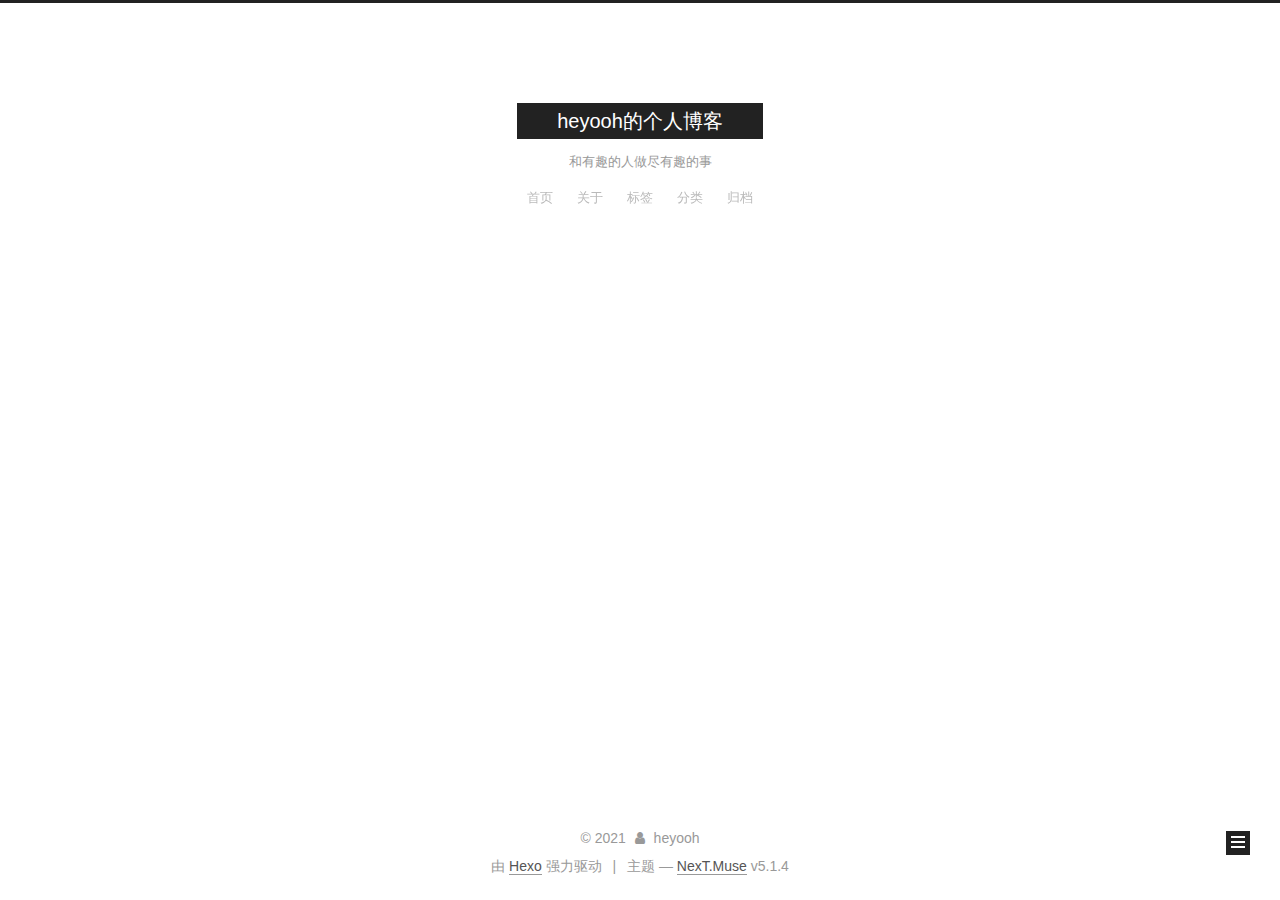
<file: heyooh的个人博客/archives/2021/12/index.html>
<!DOCTYPE html>



  


<html class="theme-next muse use-motion" lang="zh-Hans">
<head>
  <meta charset="UTF-8"/>
<meta http-equiv="X-UA-Compatible" content="IE=edge" />
<meta name="viewport" content="width=device-width, initial-scale=1, maximum-scale=1"/>
<meta name="theme-color" content="#222">









<meta http-equiv="Cache-Control" content="no-transform" />
<meta http-equiv="Cache-Control" content="no-siteapp" />
















  
  
  <link href="/lib/fancybox/source/jquery.fancybox.css?v=2.1.5" rel="stylesheet" type="text/css" />







<link href="/lib/font-awesome/css/font-awesome.min.css?v=4.6.2" rel="stylesheet" type="text/css" />

<link href="/css/main.css?v=5.1.4" rel="stylesheet" type="text/css" />


  <link rel="apple-touch-icon" sizes="180x180" href="/images/apple-touch-icon-next.png?v=5.1.4">


  <link rel="icon" type="image/png" sizes="32x32" href="/images/favicon-32x32-next.png?v=5.1.4">


  <link rel="icon" type="image/png" sizes="16x16" href="/images/favicon-16x16-next.png?v=5.1.4">


  <link rel="mask-icon" href="/images/logo.svg?v=5.1.4" color="#222">





  <meta name="keywords" content="Hexo, NexT" />










<meta property="og:type" content="website">
<meta property="og:title" content="heyooh的个人博客">
<meta property="og:url" content="http://example.com/archives/2021/12/index.html">
<meta property="og:site_name" content="heyooh的个人博客">
<meta property="og:locale">
<meta property="article:author" content="heyooh">
<meta name="twitter:card" content="summary">



<script type="text/javascript" id="hexo.configurations">
  var NexT = window.NexT || {};
  var CONFIG = {
    root: '',
    scheme: 'Muse',
    version: '5.1.4',
    sidebar: {"position":"left","display":"always","offset":12,"b2t":false,"scrollpercent":false,"onmobile":false},
    fancybox: true,
    tabs: true,
    motion: {"enable":true,"async":false,"transition":{"post_block":"fadeIn","post_header":"slideDownIn","post_body":"slideDownIn","coll_header":"slideLeftIn","sidebar":"slideUpIn"}},
    duoshuo: {
      userId: '0',
      author: '博主'
    },
    algolia: {
      applicationID: '',
      apiKey: '',
      indexName: '',
      hits: {"per_page":10},
      labels: {"input_placeholder":"Search for Posts","hits_empty":"We didn't find any results for the search: ${query}","hits_stats":"${hits} results found in ${time} ms"}
    }
  };
</script>



  <link rel="canonical" href="http://example.com/archives/2021/12/"/>





  <title>归档 | heyooh的个人博客</title>
  








<meta name="generator" content="Hexo 5.4.0"></head>

<body itemscope itemtype="http://schema.org/WebPage" lang="zh-Hans">

  
  
    
  

  <div class="container sidebar-position-left page-archive">
    <div class="headband"></div>

    <header id="header" class="header" itemscope itemtype="http://schema.org/WPHeader">
      <div class="header-inner"><div class="site-brand-wrapper">
  <div class="site-meta ">
    

    <div class="custom-logo-site-title">
      <a href="/"  class="brand" rel="start">
        <span class="logo-line-before"><i></i></span>
        <span class="site-title">heyooh的个人博客</span>
        <span class="logo-line-after"><i></i></span>
      </a>
    </div>
      
        <p class="site-subtitle">和有趣的人做尽有趣的事</p>
      
  </div>

  <div class="site-nav-toggle">
    <button>
      <span class="btn-bar"></span>
      <span class="btn-bar"></span>
      <span class="btn-bar"></span>
    </button>
  </div>
</div>

<nav class="site-nav">
  

  
    <ul id="menu" class="menu">
      
        
        <li class="menu-item menu-item-home">
          <a href="/" rel="section">
            
            首页
          </a>
        </li>
      
        
        <li class="menu-item menu-item-about">
          <a href="/about/" rel="section">
            
            关于
          </a>
        </li>
      
        
        <li class="menu-item menu-item-tags">
          <a href="/tags/" rel="section">
            
            标签
          </a>
        </li>
      
        
        <li class="menu-item menu-item-categories">
          <a href="/categories/" rel="section">
            
            分类
          </a>
        </li>
      
        
        <li class="menu-item menu-item-archives">
          <a href="/archives/" rel="section">
            
            归档
          </a>
        </li>
      

      
    </ul>
  

  
</nav>



 </div>
    </header>

    <main id="main" class="main">
      <div class="main-inner">
        <div class="content-wrap">
          <div id="content" class="content">
            

  
  
  
  <div class="post-block archive">
    <div id="posts" class="posts-collapse">
      <span class="archive-move-on"></span>

      <span class="archive-page-counter">
        
        
        
          
        
        嗯..! 目前共计 3 篇日志。 继续努力。
      </span>

      

        
        
        

        
          
          <div class="collection-title">
            <h1 class="archive-year" id="archive-year-2021">2021</h1>
          </div>
        
        

        

  <article class="post post-type-normal" itemscope itemtype="http://schema.org/Article">
    <header class="post-header">

      <h2 class="post-title">
        
            <a class="post-title-link" href="/2021/12/12/hexo%E4%BD%BF%E7%94%A8%E6%8A%80%E5%B7%A7/" itemprop="url">
              
                <span itemprop="name">hexo使用技巧</span>
              
            </a>
        
      </h2>

      <div class="post-meta">
        <time class="post-time" itemprop="dateCreated"
              datetime="2021-12-12T18:37:27+08:00"
              content="2021-12-12" >
          12-12
        </time>
      </div>

    </header>
  </article>



      

    </div>
  </div>
  
  
  

  



          </div>
          


          

        </div>
        
          
  
  <div class="sidebar-toggle">
    <div class="sidebar-toggle-line-wrap">
      <span class="sidebar-toggle-line sidebar-toggle-line-first"></span>
      <span class="sidebar-toggle-line sidebar-toggle-line-middle"></span>
      <span class="sidebar-toggle-line sidebar-toggle-line-last"></span>
    </div>
  </div>

  <aside id="sidebar" class="sidebar">
    
    <div class="sidebar-inner">

      

      

      <section class="site-overview-wrap sidebar-panel sidebar-panel-active">
        <div class="site-overview">
          <div class="site-author motion-element" itemprop="author" itemscope itemtype="http://schema.org/Person">
            
              <p class="site-author-name" itemprop="name"></p>
              <p class="site-description motion-element" itemprop="description"></p>
          </div>

          <nav class="site-state motion-element">

            
              <div class="site-state-item site-state-posts">
              
                <a href="/archives/%7C%7C%20archive">
              
                  <span class="site-state-item-count">3</span>
                  <span class="site-state-item-name">日志</span>
                </a>
              </div>
            

            
              
              
              <div class="site-state-item site-state-categories">
                <a href="/categories/index.html">
                  <span class="site-state-item-count">1</span>
                  <span class="site-state-item-name">分类</span>
                </a>
              </div>
            

            

          </nav>

          

          
            <div class="links-of-author motion-element">
                
                  <span class="links-of-author-item">
                    <a href="https://github.com/heyooh" target="_blank" title="GitHub">
                      
                        <i class="fa fa-fw fa-github"></i>GitHub</a>
                  </span>
                
            </div>
          

          
          

          
          

          

        </div>
      </section>

      

      

    </div>
  </aside>


        
      </div>
    </main>

    <footer id="footer" class="footer">
      <div class="footer-inner">
        <div class="copyright">&copy; <span itemprop="copyrightYear">2021</span>
  <span class="with-love">
    <i class="fa fa-user"></i>
  </span>
  <span class="author" itemprop="copyrightHolder">heyooh</span>

  
</div>


  <div class="powered-by">由 <a class="theme-link" target="_blank" href="https://hexo.io">Hexo</a> 强力驱动</div>



  <span class="post-meta-divider">|</span>



  <div class="theme-info">主题 &mdash; <a class="theme-link" target="_blank" href="https://github.com/iissnan/hexo-theme-next">NexT.Muse</a> v5.1.4</div>




        







        
      </div>
    </footer>

    
      <div class="back-to-top">
        <i class="fa fa-arrow-up"></i>
        
      </div>
    

    

  </div>

  

<script type="text/javascript">
  if (Object.prototype.toString.call(window.Promise) !== '[object Function]') {
    window.Promise = null;
  }
</script>









  












  
  
    <script type="text/javascript" src="/lib/jquery/index.js?v=2.1.3"></script>
  

  
  
    <script type="text/javascript" src="/lib/fastclick/lib/fastclick.min.js?v=1.0.6"></script>
  

  
  
    <script type="text/javascript" src="/lib/jquery_lazyload/jquery.lazyload.js?v=1.9.7"></script>
  

  
  
    <script type="text/javascript" src="/lib/velocity/velocity.min.js?v=1.2.1"></script>
  

  
  
    <script type="text/javascript" src="/lib/velocity/velocity.ui.min.js?v=1.2.1"></script>
  

  
  
    <script type="text/javascript" src="/lib/fancybox/source/jquery.fancybox.pack.js?v=2.1.5"></script>
  


  


  <script type="text/javascript" src="/js/src/utils.js?v=5.1.4"></script>

  <script type="text/javascript" src="/js/src/motion.js?v=5.1.4"></script>



  
  

  

  


  <script type="text/javascript" src="/js/src/bootstrap.js?v=5.1.4"></script>



  


  




	





  





  












  





  

  

  

  
  

  

  

  

</body>
</html>
</file>
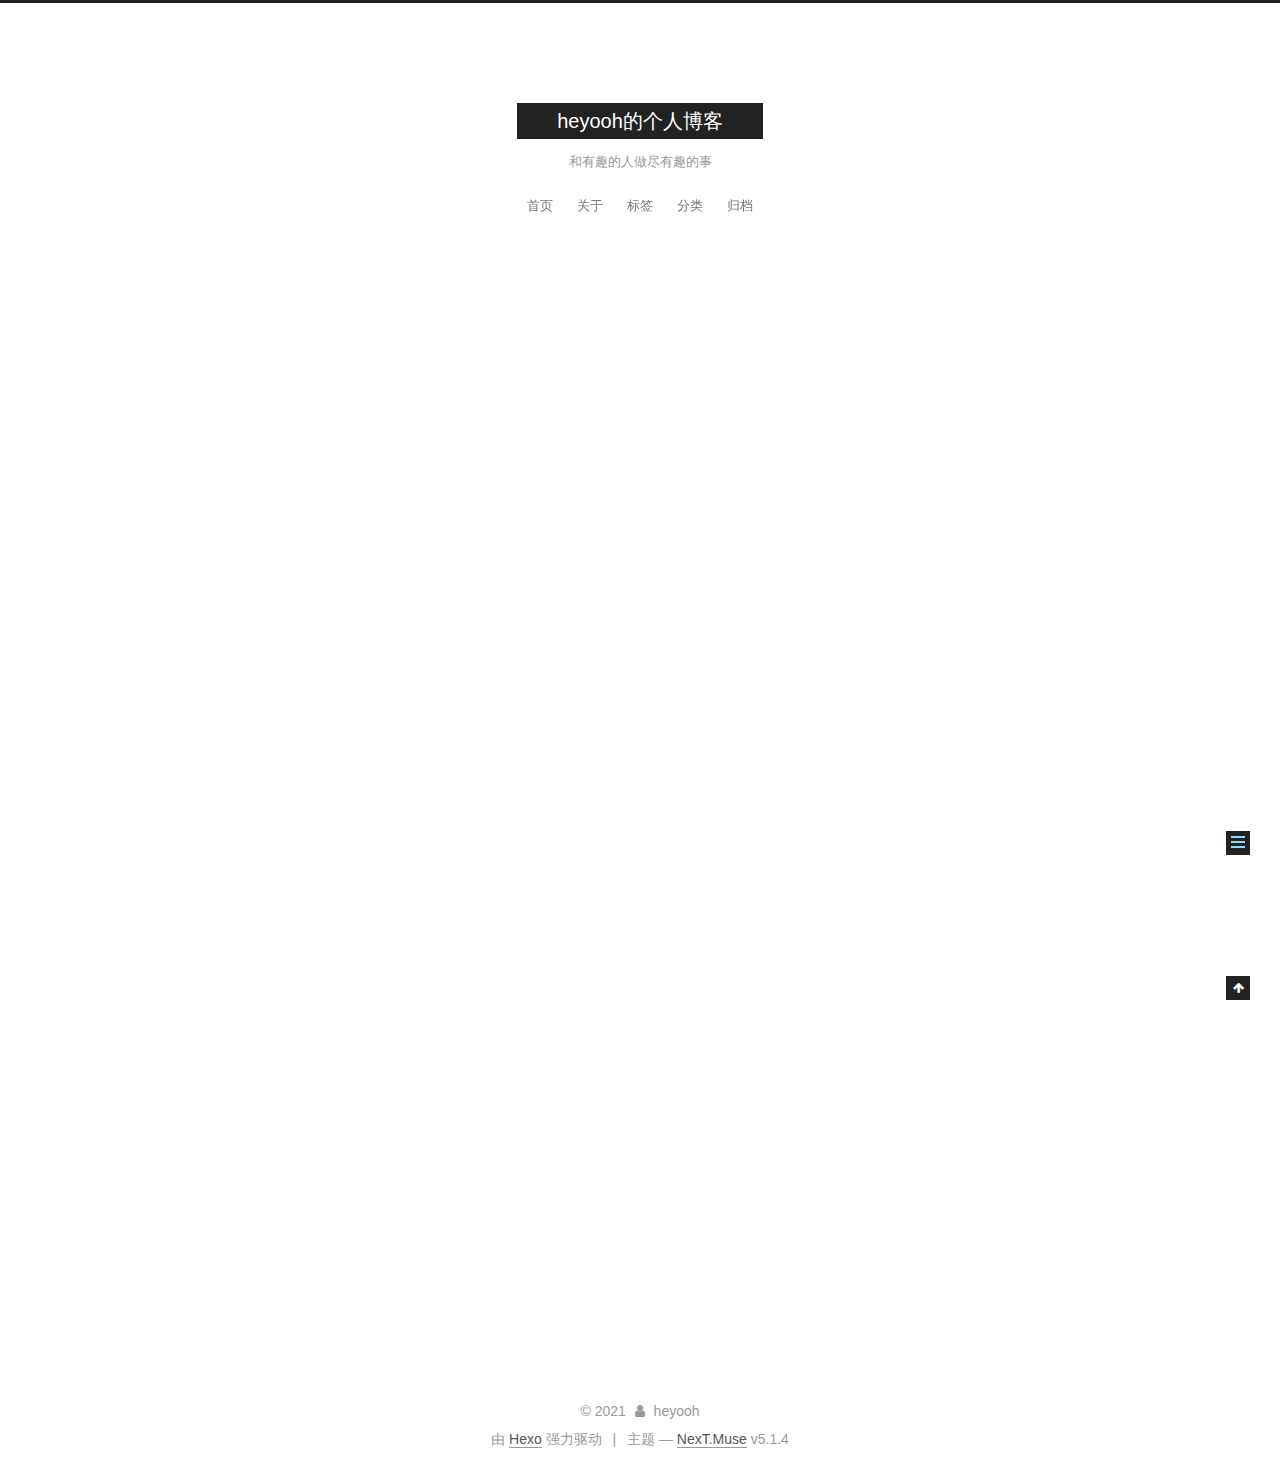
<file: heyooh的个人博客/2021/04/14/hello-world/index.html>
<!DOCTYPE html>



  


<html class="theme-next muse use-motion" lang="zh-Hans">
<head>
  <meta charset="UTF-8"/>
<meta http-equiv="X-UA-Compatible" content="IE=edge" />
<meta name="viewport" content="width=device-width, initial-scale=1, maximum-scale=1"/>
<meta name="theme-color" content="#222">









<meta http-equiv="Cache-Control" content="no-transform" />
<meta http-equiv="Cache-Control" content="no-siteapp" />
















  
  
  <link href="/lib/fancybox/source/jquery.fancybox.css?v=2.1.5" rel="stylesheet" type="text/css" />







<link href="/lib/font-awesome/css/font-awesome.min.css?v=4.6.2" rel="stylesheet" type="text/css" />

<link href="/css/main.css?v=5.1.4" rel="stylesheet" type="text/css" />


  <link rel="apple-touch-icon" sizes="180x180" href="/images/apple-touch-icon-next.png?v=5.1.4">


  <link rel="icon" type="image/png" sizes="32x32" href="/images/favicon-32x32-next.png?v=5.1.4">


  <link rel="icon" type="image/png" sizes="16x16" href="/images/favicon-16x16-next.png?v=5.1.4">


  <link rel="mask-icon" href="/images/logo.svg?v=5.1.4" color="#222">





  <meta name="keywords" content="Hexo, NexT" />










<meta name="description" content="Welcome to Hexo! This is your very first post. Check documentation for more info. If you get any problems when using Hexo, you can find the answer in troubleshooting or you can ask me on GitHub. Quick">
<meta property="og:type" content="article">
<meta property="og:title" content="Hello World">
<meta property="og:url" content="http://example.com/2021/04/14/hello-world/index.html">
<meta property="og:site_name" content="heyooh的个人博客">
<meta property="og:description" content="Welcome to Hexo! This is your very first post. Check documentation for more info. If you get any problems when using Hexo, you can find the answer in troubleshooting or you can ask me on GitHub. Quick">
<meta property="og:locale">
<meta property="article:published_time" content="2021-04-14T14:07:30.067Z">
<meta property="article:modified_time" content="2021-04-14T14:07:30.067Z">
<meta property="article:author" content="heyooh">
<meta name="twitter:card" content="summary">



<script type="text/javascript" id="hexo.configurations">
  var NexT = window.NexT || {};
  var CONFIG = {
    root: '',
    scheme: 'Muse',
    version: '5.1.4',
    sidebar: {"position":"left","display":"always","offset":12,"b2t":false,"scrollpercent":false,"onmobile":false},
    fancybox: true,
    tabs: true,
    motion: {"enable":true,"async":false,"transition":{"post_block":"fadeIn","post_header":"slideDownIn","post_body":"slideDownIn","coll_header":"slideLeftIn","sidebar":"slideUpIn"}},
    duoshuo: {
      userId: '0',
      author: '博主'
    },
    algolia: {
      applicationID: '',
      apiKey: '',
      indexName: '',
      hits: {"per_page":10},
      labels: {"input_placeholder":"Search for Posts","hits_empty":"We didn't find any results for the search: ${query}","hits_stats":"${hits} results found in ${time} ms"}
    }
  };
</script>



  <link rel="canonical" href="http://example.com/2021/04/14/hello-world/"/>





  <title>Hello World | heyooh的个人博客</title>
  








<meta name="generator" content="Hexo 5.4.0"></head>

<body itemscope itemtype="http://schema.org/WebPage" lang="zh-Hans">

  
  
    
  

  <div class="container sidebar-position-left page-post-detail">
    <div class="headband"></div>

    <header id="header" class="header" itemscope itemtype="http://schema.org/WPHeader">
      <div class="header-inner"><div class="site-brand-wrapper">
  <div class="site-meta ">
    

    <div class="custom-logo-site-title">
      <a href="/"  class="brand" rel="start">
        <span class="logo-line-before"><i></i></span>
        <span class="site-title">heyooh的个人博客</span>
        <span class="logo-line-after"><i></i></span>
      </a>
    </div>
      
        <p class="site-subtitle">和有趣的人做尽有趣的事</p>
      
  </div>

  <div class="site-nav-toggle">
    <button>
      <span class="btn-bar"></span>
      <span class="btn-bar"></span>
      <span class="btn-bar"></span>
    </button>
  </div>
</div>

<nav class="site-nav">
  

  
    <ul id="menu" class="menu">
      
        
        <li class="menu-item menu-item-home">
          <a href="/" rel="section">
            
            首页
          </a>
        </li>
      
        
        <li class="menu-item menu-item-about">
          <a href="/about/" rel="section">
            
            关于
          </a>
        </li>
      
        
        <li class="menu-item menu-item-tags">
          <a href="/tags/" rel="section">
            
            标签
          </a>
        </li>
      
        
        <li class="menu-item menu-item-categories">
          <a href="/categories/" rel="section">
            
            分类
          </a>
        </li>
      
        
        <li class="menu-item menu-item-archives">
          <a href="/archives/" rel="section">
            
            归档
          </a>
        </li>
      

      
    </ul>
  

  
</nav>



 </div>
    </header>

    <main id="main" class="main">
      <div class="main-inner">
        <div class="content-wrap">
          <div id="content" class="content">
            

  <div id="posts" class="posts-expand">
    

  

  
  
  

  <article class="post post-type-normal" itemscope itemtype="http://schema.org/Article">
  
  
  
  <div class="post-block">
    <link itemprop="mainEntityOfPage" href="http://example.com/2021/04/14/hello-world/">

    <span hidden itemprop="author" itemscope itemtype="http://schema.org/Person">
      <meta itemprop="name" content="">
      <meta itemprop="description" content="">
      <meta itemprop="image" content="/images/avatar.gif">
    </span>

    <span hidden itemprop="publisher" itemscope itemtype="http://schema.org/Organization">
      <meta itemprop="name" content="heyooh的个人博客">
    </span>

    
      <header class="post-header">

        
        
          <h1 class="post-title" itemprop="name headline">Hello World</h1>
        

        <div class="post-meta">
          <span class="post-time">
            
              <span class="post-meta-item-icon">
                <i class="fa fa-calendar-o"></i>
              </span>
              
                <span class="post-meta-item-text">发表于</span>
              
              <time title="创建于" itemprop="dateCreated datePublished" datetime="2021-04-14T22:07:30+08:00">
                2021-04-14
              </time>
            

            

            
          </span>

          

          
            
          

          
          

          

          

          

        </div>
      </header>
    

    
    
    
    <div class="post-body" itemprop="articleBody">

      
      

      
        <p>Welcome to <a target="_blank" rel="noopener" href="https://hexo.io/">Hexo</a>! This is your very first post. Check <a target="_blank" rel="noopener" href="https://hexo.io/docs/">documentation</a> for more info. If you get any problems when using Hexo, you can find the answer in <a target="_blank" rel="noopener" href="https://hexo.io/docs/troubleshooting.html">troubleshooting</a> or you can ask me on <a target="_blank" rel="noopener" href="https://github.com/hexojs/hexo/issues">GitHub</a>.</p>
<h2 id="Quick-Start"><a href="#Quick-Start" class="headerlink" title="Quick Start"></a>Quick Start</h2><h3 id="Create-a-new-post"><a href="#Create-a-new-post" class="headerlink" title="Create a new post"></a>Create a new post</h3><figure class="highlight bash"><table><tr><td class="gutter"><pre><span class="line">1</span><br></pre></td><td class="code"><pre><span class="line">$ hexo new <span class="string">&quot;My New Post&quot;</span></span><br></pre></td></tr></table></figure>

<p>More info: <a target="_blank" rel="noopener" href="https://hexo.io/docs/writing.html">Writing</a></p>
<h3 id="Run-server"><a href="#Run-server" class="headerlink" title="Run server"></a>Run server</h3><figure class="highlight bash"><table><tr><td class="gutter"><pre><span class="line">1</span><br></pre></td><td class="code"><pre><span class="line">$ hexo server</span><br></pre></td></tr></table></figure>

<p>More info: <a target="_blank" rel="noopener" href="https://hexo.io/docs/server.html">Server</a></p>
<h3 id="Generate-static-files"><a href="#Generate-static-files" class="headerlink" title="Generate static files"></a>Generate static files</h3><figure class="highlight bash"><table><tr><td class="gutter"><pre><span class="line">1</span><br></pre></td><td class="code"><pre><span class="line">$ hexo generate</span><br></pre></td></tr></table></figure>

<p>More info: <a target="_blank" rel="noopener" href="https://hexo.io/docs/generating.html">Generating</a></p>
<h3 id="Deploy-to-remote-sites"><a href="#Deploy-to-remote-sites" class="headerlink" title="Deploy to remote sites"></a>Deploy to remote sites</h3><figure class="highlight bash"><table><tr><td class="gutter"><pre><span class="line">1</span><br></pre></td><td class="code"><pre><span class="line">$ hexo deploy</span><br></pre></td></tr></table></figure>

<p>More info: <a target="_blank" rel="noopener" href="https://hexo.io/docs/one-command-deployment.html">Deployment</a></p>

      
    </div>
    
    
    

    

    

    

    <footer class="post-footer">
      

      
      
      

      
        <div class="post-nav">
          <div class="post-nav-next post-nav-item">
            
          </div>

          <span class="post-nav-divider"></span>

          <div class="post-nav-prev post-nav-item">
            
              <a href="/2021/04/25/MySQL/" rel="prev" title="MySQL">
                MySQL <i class="fa fa-chevron-right"></i>
              </a>
            
          </div>
        </div>
      

      
      
    </footer>
  </div>
  
  
  
  </article>



    <div class="post-spread">
      
    </div>
  </div>


          </div>
          


          

  



        </div>
        
          
  
  <div class="sidebar-toggle">
    <div class="sidebar-toggle-line-wrap">
      <span class="sidebar-toggle-line sidebar-toggle-line-first"></span>
      <span class="sidebar-toggle-line sidebar-toggle-line-middle"></span>
      <span class="sidebar-toggle-line sidebar-toggle-line-last"></span>
    </div>
  </div>

  <aside id="sidebar" class="sidebar">
    
    <div class="sidebar-inner">

      

      
        <ul class="sidebar-nav motion-element">
          <li class="sidebar-nav-toc sidebar-nav-active" data-target="post-toc-wrap">
            文章目录
          </li>
          <li class="sidebar-nav-overview" data-target="site-overview-wrap">
            站点概览
          </li>
        </ul>
      

      <section class="site-overview-wrap sidebar-panel">
        <div class="site-overview">
          <div class="site-author motion-element" itemprop="author" itemscope itemtype="http://schema.org/Person">
            
              <p class="site-author-name" itemprop="name"></p>
              <p class="site-description motion-element" itemprop="description"></p>
          </div>

          <nav class="site-state motion-element">

            
              <div class="site-state-item site-state-posts">
              
                <a href="/archives/%7C%7C%20archive">
              
                  <span class="site-state-item-count">3</span>
                  <span class="site-state-item-name">日志</span>
                </a>
              </div>
            

            
              
              
              <div class="site-state-item site-state-categories">
                <a href="/categories/index.html">
                  <span class="site-state-item-count">1</span>
                  <span class="site-state-item-name">分类</span>
                </a>
              </div>
            

            

          </nav>

          

          
            <div class="links-of-author motion-element">
                
                  <span class="links-of-author-item">
                    <a href="https://github.com/heyooh" target="_blank" title="GitHub">
                      
                        <i class="fa fa-fw fa-github"></i>GitHub</a>
                  </span>
                
            </div>
          

          
          

          
          

          

        </div>
      </section>

      
      <!--noindex-->
        <section class="post-toc-wrap motion-element sidebar-panel sidebar-panel-active">
          <div class="post-toc">

            
              
            

            
              <div class="post-toc-content"><ol class="nav"><li class="nav-item nav-level-2"><a class="nav-link" href="#Quick-Start"><span class="nav-number">1.</span> <span class="nav-text">Quick Start</span></a><ol class="nav-child"><li class="nav-item nav-level-3"><a class="nav-link" href="#Create-a-new-post"><span class="nav-number">1.1.</span> <span class="nav-text">Create a new post</span></a></li><li class="nav-item nav-level-3"><a class="nav-link" href="#Run-server"><span class="nav-number">1.2.</span> <span class="nav-text">Run server</span></a></li><li class="nav-item nav-level-3"><a class="nav-link" href="#Generate-static-files"><span class="nav-number">1.3.</span> <span class="nav-text">Generate static files</span></a></li><li class="nav-item nav-level-3"><a class="nav-link" href="#Deploy-to-remote-sites"><span class="nav-number">1.4.</span> <span class="nav-text">Deploy to remote sites</span></a></li></ol></li></ol></div>
            

          </div>
        </section>
      <!--/noindex-->
      

      

    </div>
  </aside>


        
      </div>
    </main>

    <footer id="footer" class="footer">
      <div class="footer-inner">
        <div class="copyright">&copy; <span itemprop="copyrightYear">2021</span>
  <span class="with-love">
    <i class="fa fa-user"></i>
  </span>
  <span class="author" itemprop="copyrightHolder">heyooh</span>

  
</div>


  <div class="powered-by">由 <a class="theme-link" target="_blank" href="https://hexo.io">Hexo</a> 强力驱动</div>



  <span class="post-meta-divider">|</span>



  <div class="theme-info">主题 &mdash; <a class="theme-link" target="_blank" href="https://github.com/iissnan/hexo-theme-next">NexT.Muse</a> v5.1.4</div>




        







        
      </div>
    </footer>

    
      <div class="back-to-top">
        <i class="fa fa-arrow-up"></i>
        
      </div>
    

    

  </div>

  

<script type="text/javascript">
  if (Object.prototype.toString.call(window.Promise) !== '[object Function]') {
    window.Promise = null;
  }
</script>









  












  
  
    <script type="text/javascript" src="/lib/jquery/index.js?v=2.1.3"></script>
  

  
  
    <script type="text/javascript" src="/lib/fastclick/lib/fastclick.min.js?v=1.0.6"></script>
  

  
  
    <script type="text/javascript" src="/lib/jquery_lazyload/jquery.lazyload.js?v=1.9.7"></script>
  

  
  
    <script type="text/javascript" src="/lib/velocity/velocity.min.js?v=1.2.1"></script>
  

  
  
    <script type="text/javascript" src="/lib/velocity/velocity.ui.min.js?v=1.2.1"></script>
  

  
  
    <script type="text/javascript" src="/lib/fancybox/source/jquery.fancybox.pack.js?v=2.1.5"></script>
  


  


  <script type="text/javascript" src="/js/src/utils.js?v=5.1.4"></script>

  <script type="text/javascript" src="/js/src/motion.js?v=5.1.4"></script>



  
  

  
  <script type="text/javascript" src="/js/src/scrollspy.js?v=5.1.4"></script>
<script type="text/javascript" src="/js/src/post-details.js?v=5.1.4"></script>



  


  <script type="text/javascript" src="/js/src/bootstrap.js?v=5.1.4"></script>



  


  




	





  





  












  





  

  

  

  
  

  

  

  

</body>
</html>
</file>
<file: heyooh的个人博客/css/main.css>
/* normalize.css v3.0.2 | MIT License | git.io/normalize */
html {
  font-family: sans-serif; /* 1 */
  -ms-text-size-adjust: 100%; /* 2 */
  -webkit-text-size-adjust: 100%; /* 2 */
}
body {
  margin: 0;
}
article,
aside,
details,
figcaption,
figure,
footer,
header,
hgroup,
main,
menu,
nav,
section,
summary {
  display: block;
}
audio,
canvas,
progress,
video {
  display: inline-block; /* 1 */
  vertical-align: baseline; /* 2 */
}
audio:not([controls]) {
  display: none;
  height: 0;
}
[hidden],
template {
  display: none;
}
a {
  background-color: transparent;
}
a:active,
a:hover {
  outline: 0;
}
abbr[title] {
  border-bottom: 1px dotted;
}
b,
strong {
  font-weight: bold;
}
dfn {
  font-style: italic;
}
h1 {
  font-size: 2em;
  margin: 0.67em 0;
}
mark {
  background: #ff0;
  color: #000;
}
small {
  font-size: 80%;
}
sub,
sup {
  font-size: 75%;
  line-height: 0;
  position: relative;
  vertical-align: baseline;
}
sup {
  top: -0.5em;
}
sub {
  bottom: -0.25em;
}
img {
  border: 0;
}
svg:not(:root) {
  overflow: hidden;
}
figure {
  margin: 1em 40px;
}
hr {
  -moz-box-sizing: content-box;
  box-sizing: content-box;
  height: 0;
}
pre {
  overflow: auto;
}
code,
kbd,
pre,
samp {
  font-family: monospace, monospace;
  font-size: 1em;
}
button,
input,
optgroup,
select,
textarea {
  color: inherit; /* 1 */
  font: inherit; /* 2 */
  margin: 0; /* 3 */
}
button {
  overflow: visible;
}
button,
select {
  text-transform: none;
}
button,
html input[type="button"],
input[type="reset"],
input[type="submit"] {
  -webkit-appearance: button; /* 2 */
  cursor: pointer; /* 3 */
}
button[disabled],
html input[disabled] {
  cursor: default;
}
button::-moz-focus-inner,
input::-moz-focus-inner {
  border: 0;
  padding: 0;
}
input {
  line-height: normal;
}
input[type="checkbox"],
input[type="radio"] {
  box-sizing: border-box; /* 1 */
  padding: 0; /* 2 */
}
input[type="number"]::-webkit-inner-spin-button,
input[type="number"]::-webkit-outer-spin-button {
  height: auto;
}
input[type="search"] {
  -webkit-appearance: textfield; /* 1 */
  -moz-box-sizing: content-box;
  -webkit-box-sizing: content-box; /* 2 */
  box-sizing: content-box;
}
input[type="search"]::-webkit-search-cancel-button,
input[type="search"]::-webkit-search-decoration {
  -webkit-appearance: none;
}
fieldset {
  border: 1px solid #c0c0c0;
  margin: 0 2px;
  padding: 0.35em 0.625em 0.75em;
}
legend {
  border: 0; /* 1 */
  padding: 0; /* 2 */
}
textarea {
  overflow: auto;
}
optgroup {
  font-weight: bold;
}
table {
  border-collapse: collapse;
  border-spacing: 0;
}
td,
th {
  padding: 0;
}
::selection {
  background: #262a30;
  color: #fff;
}
body {
  position: relative;
  font-family: 'Lato', "PingFang SC", "Microsoft YaHei", sans-serif;
  font-size: 14px;
  line-height: 2;
  color: #555;
  background: #fff;
}
@media (max-width: 767px) {
  body {
    padding-right: 0 !important;
  }
}
@media (min-width: 768px) and (max-width: 991px) {
  body {
    padding-right: 0 !important;
  }
}
@media (min-width: 1600px) {
  body {
    font-size: 16px;
  }
}
h1,
h2,
h3,
h4,
h5,
h6 {
  margin: 0;
  padding: 0;
  font-weight: bold;
  line-height: 1.5;
  font-family: 'Lato', "PingFang SC", "Microsoft YaHei", sans-serif;
}
h2,
h3,
h4,
h5,
h6 {
  margin: 20px 0 15px;
}
h1 {
  font-size: 22px;
}
@media (max-width: 767px) {
  h1 {
    font-size: 18px;
  }
}
h2 {
  font-size: 20px;
}
@media (max-width: 767px) {
  h2 {
    font-size: 16px;
  }
}
h3 {
  font-size: 18px;
}
@media (max-width: 767px) {
  h3 {
    font-size: 14px;
  }
}
h4 {
  font-size: 16px;
}
@media (max-width: 767px) {
  h4 {
    font-size: 12px;
  }
}
h5 {
  font-size: 14px;
}
@media (max-width: 767px) {
  h5 {
    font-size: 10px;
  }
}
h6 {
  font-size: 12px;
}
@media (max-width: 767px) {
  h6 {
    font-size: 8px;
  }
}
p {
  margin: 0 0 20px 0;
}
a {
  color: #555;
  text-decoration: none;
  outline: none;
  border-bottom: 1px solid #999;
  word-wrap: break-word;
}
a:hover {
  color: #222;
  border-bottom-color: #222;
}
blockquote {
  margin: 0;
  padding: 0;
}
img {
  display: block;
  margin: auto;
  max-width: 100%;
  height: auto;
}
hr {
  margin: 40px 0;
  height: 3px;
  border: none;
  background-color: #ddd;
  background-image: repeating-linear-gradient(-45deg, #fff, #fff 4px, transparent 4px, transparent 8px);
}
blockquote {
  padding: 0 15px;
  color: #666;
  border-left: 4px solid #ddd;
}
blockquote cite::before {
  content: "-";
  padding: 0 5px;
}
dt {
  font-weight: 700;
}
dd {
  margin: 0;
  padding: 0;
}
kbd {
  border: 1px solid #ccc;
  border-radius: 0.2em;
  box-shadow: 0.1em 0.1em 0.2em rgba(0,0,0,0.1);
  background-color: #f9f9f9;
  font-family: inherit;
  background-image: -webkit-linear-gradient(top, #eee, #fff, #eee);
  padding: 0.1em 0.3em;
  white-space: nowrap;
}
.text-left {
  text-align: left;
}
.text-center {
  text-align: center;
}
.text-right {
  text-align: right;
}
.text-justify {
  text-align: justify;
}
.text-nowrap {
  white-space: nowrap;
}
.text-lowercase {
  text-transform: lowercase;
}
.text-uppercase {
  text-transform: uppercase;
}
.text-capitalize {
  text-transform: capitalize;
}
.center-block {
  display: block;
  margin-left: auto;
  margin-right: auto;
}
.clearfix:before,
.clearfix:after {
  content: " ";
  display: table;
}
.clearfix:after {
  clear: both;
}
.pullquote {
  width: 45%;
}
.pullquote.left {
  float: left;
  margin-left: 5px;
  margin-right: 10px;
}
.pullquote.right {
  float: right;
  margin-left: 10px;
  margin-right: 5px;
}
.affix.affix.affix {
  position: fixed;
}
.translation {
  margin-top: -20px;
  font-size: 14px;
  color: #999;
}
.scrollbar-measure {
  width: 100px;
  height: 100px;
  overflow: scroll;
  position: absolute;
  top: -9999px;
}
.use-motion .motion-element {
  opacity: 0;
}
table {
  margin: 20px 0;
  width: 100%;
  border-collapse: collapse;
  border-spacing: 0;
  border: 1px solid #ddd;
  font-size: 14px;
  table-layout: fixed;
  word-wrap: break-all;
}
table>tbody>tr:nth-of-type(odd) {
  background-color: #f9f9f9;
}
table>tbody>tr:hover {
  background-color: #f5f5f5;
}
caption,
th,
td {
  padding: 8px;
  text-align: left;
  vertical-align: middle;
  font-weight: normal;
}
th,
td {
  border-bottom: 3px solid #ddd;
  border-right: 1px solid #eee;
}
th {
  padding-bottom: 10px;
  font-weight: 700;
}
td {
  border-bottom-width: 1px;
}
html,
body {
  height: 100%;
}
.container {
  position: relative;
  min-height: 100%;
}
.header-inner {
  margin: 0 auto;
  padding: 100px 0 70px;
  width: 700px;
}
@media (min-width: 1600px) {
  .container .header-inner {
    width: 900px;
  }
}
.main {
  padding-bottom: 150px;
}
.main-inner {
  margin: 0 auto;
  width: 700px;
}
@media (min-width: 1600px) {
  .container .main-inner {
    width: 900px;
  }
}
.footer {
  position: absolute;
  left: 0;
  bottom: 0;
  width: 100%;
  min-height: 50px;
}
.footer-inner {
  box-sizing: border-box;
  margin: 20px auto;
  width: 700px;
}
@media (min-width: 1600px) {
  .container .footer-inner {
    width: 900px;
  }
}
pre,
.highlight {
  overflow: auto;
  margin: 20px 0;
  padding: 0;
  font-size: 13px;
  color: #4d4d4c;
  background: #f7f7f7;
  line-height: 1.6;
}
pre,
code {
  font-family: consolas, Menlo, "PingFang SC", "Microsoft YaHei", monospace;
}
code {
  padding: 2px 4px;
  word-wrap: break-word;
  color: #555;
  background: #eee;
  border-radius: 3px;
  font-size: 13px;
}
pre {
  padding: 10px;
}
pre code {
  padding: 0;
  color: #4d4d4c;
  background: none;
  text-shadow: none;
}
.highlight {
  border-radius: 1px;
}
.highlight pre {
  border: none;
  margin: 0;
  padding: 10px 0;
}
.highlight table {
  margin: 0;
  width: auto;
  border: none;
}
.highlight td {
  border: none;
  padding: 0;
}
.highlight figcaption {
  font-size: 1em;
  color: #4d4d4c;
  line-height: 1em;
  margin-bottom: 1em;
}
.highlight figcaption:before,
.highlight figcaption:after {
  content: " ";
  display: table;
}
.highlight figcaption:after {
  clear: both;
}
.highlight figcaption a {
  float: right;
  color: #4d4d4c;
}
.highlight figcaption a:hover {
  border-bottom-color: #4d4d4c;
}
.highlight .gutter pre {
  padding-left: 10px;
  padding-right: 10px;
  color: #869194;
  text-align: right;
  background-color: #eff2f3;
}
.highlight .code pre {
  width: 100%;
  padding-left: 10px;
  padding-right: 10px;
  background-color: #f7f7f7;
}
.highlight .line {
  height: 20px;
}
.gutter {
  -webkit-user-select: none;
  -moz-user-select: none;
  -ms-user-select: none;
  user-select: none;
}
.gist table {
  width: auto;
}
.gist table td {
  border: none;
}
pre .deletion {
  background: #fdd;
}
pre .addition {
  background: #dfd;
}
pre .meta {
  color: #8959a8;
}
pre .comment {
  color: #8e908c;
}
pre .variable,
pre .attribute,
pre .tag,
pre .regexp,
pre .ruby .constant,
pre .xml .tag .title,
pre .xml .pi,
pre .xml .doctype,
pre .html .doctype,
pre .css .id,
pre .css .class,
pre .css .pseudo {
  color: #c82829;
}
pre .number,
pre .preprocessor,
pre .built_in,
pre .literal,
pre .params,
pre .constant,
pre .command {
  color: #f5871f;
}
pre .ruby .class .title,
pre .css .rules .attribute,
pre .string,
pre .value,
pre .inheritance,
pre .header,
pre .ruby .symbol,
pre .xml .cdata,
pre .special,
pre .number,
pre .formula {
  color: #718c00;
}
pre .title,
pre .css .hexcolor {
  color: #3e999f;
}
pre .function,
pre .python .decorator,
pre .python .title,
pre .ruby .function .title,
pre .ruby .title .keyword,
pre .perl .sub,
pre .javascript .title,
pre .coffeescript .title {
  color: #4271ae;
}
pre .keyword,
pre .javascript .function {
  color: #8959a8;
}
.full-image.full-image.full-image.full-image {
  border: none;
  max-width: 100%;
  width: auto;
  margin: 20px auto 25px;
}
@media (min-width: 992px) {
  .full-image.full-image.full-image.full-image {
    max-width: none;
    width: 110%;
    margin: 25px -5%;
  }
}
.blockquote-center,
.page-home .post-type-quote blockquote,
.page-post-detail .post-type-quote blockquote {
  position: relative;
  margin: 40px 0;
  padding: 0;
  border-left: none;
  text-align: center;
}
.blockquote-center::before,
.page-home .post-type-quote blockquote::before,
.page-post-detail .post-type-quote blockquote::before,
.blockquote-center::after,
.page-home .post-type-quote blockquote::after,
.page-post-detail .post-type-quote blockquote::after {
  position: absolute;
  content: ' ';
  display: block;
  width: 100%;
  height: 24px;
  opacity: 0.2;
  background-repeat: no-repeat;
  background-position: 0 -6px;
  background-size: 22px 22px;
}
.blockquote-center::before,
.page-home .post-type-quote blockquote::before,
.page-post-detail .post-type-quote blockquote::before {
  top: -20px;
  background-image: url("../images/quote-l.svg");
  border-top: 1px solid #ccc;
}
.blockquote-center::after,
.page-home .post-type-quote blockquote::after,
.page-post-detail .post-type-quote blockquote::after {
  bottom: -20px;
  background-image: url("../images/quote-r.svg");
  border-bottom: 1px solid #ccc;
  background-position: 100% 8px;
}
.blockquote-center p,
.page-home .post-type-quote blockquote p,
.page-post-detail .post-type-quote blockquote p,
.blockquote-center div,
.page-home .post-type-quote blockquote div,
.page-post-detail .post-type-quote blockquote div {
  text-align: center;
}
.post .post-body .group-picture img {
  box-sizing: border-box;
  padding: 0 3px;
  border: none;
}
.post .group-picture-row {
  overflow: hidden;
  margin-top: 6px;
}
.post .group-picture-row:first-child {
  margin-top: 0;
}
.post .group-picture-column {
  float: left;
}
.page-post-detail .post-body .group-picture-column {
  float: none;
  margin-top: 10px;
  width: auto !important;
}
.page-post-detail .post-body .group-picture-column img {
  margin: 0 auto;
}
.page-archive .group-picture-container {
  overflow: hidden;
}
.page-archive .group-picture-row {
  float: left;
}
.page-archive .group-picture-row:first-child {
  margin-top: 6px;
}
.page-archive .group-picture-column {
  max-width: 150px;
  max-height: 150px;
}
.post-body .note {
  position: relative;
  padding: 15px;
  margin-bottom: 20px;
  border: 1px solid #eee;
  border-left-width: 5px;
  border-radius: 3px;
}
.post-body .note h2,
.post-body .note h3,
.post-body .note h4,
.post-body .note h5,
.post-body .note h6 {
  margin-top: 0;
  margin-bottom: 0;
  border-bottom: initial;
  padding-top: 0 !important;
}
.post-body .note p:first-child,
.post-body .note ul:first-child,
.post-body .note ol:first-child,
.post-body .note table:first-child,
.post-body .note pre:first-child,
.post-body .note blockquote:first-child {
  margin-top: 0;
}
.post-body .note p:last-child,
.post-body .note ul:last-child,
.post-body .note ol:last-child,
.post-body .note table:last-child,
.post-body .note pre:last-child,
.post-body .note blockquote:last-child {
  margin-bottom: 0;
}
.post-body .note.default {
  border-left-color: #777;
}
.post-body .note.default h2,
.post-body .note.default h3,
.post-body .note.default h4,
.post-body .note.default h5,
.post-body .note.default h6 {
  color: #777;
}
.post-body .note.primary {
  border-left-color: #6f42c1;
}
.post-body .note.primary h2,
.post-body .note.primary h3,
.post-body .note.primary h4,
.post-body .note.primary h5,
.post-body .note.primary h6 {
  color: #6f42c1;
}
.post-body .note.info {
  border-left-color: #428bca;
}
.post-body .note.info h2,
.post-body .note.info h3,
.post-body .note.info h4,
.post-body .note.info h5,
.post-body .note.info h6 {
  color: #428bca;
}
.post-body .note.success {
  border-left-color: #5cb85c;
}
.post-body .note.success h2,
.post-body .note.success h3,
.post-body .note.success h4,
.post-body .note.success h5,
.post-body .note.success h6 {
  color: #5cb85c;
}
.post-body .note.warning {
  border-left-color: #f0ad4e;
}
.post-body .note.warning h2,
.post-body .note.warning h3,
.post-body .note.warning h4,
.post-body .note.warning h5,
.post-body .note.warning h6 {
  color: #f0ad4e;
}
.post-body .note.danger {
  border-left-color: #d9534f;
}
.post-body .note.danger h2,
.post-body .note.danger h3,
.post-body .note.danger h4,
.post-body .note.danger h5,
.post-body .note.danger h6 {
  color: #d9534f;
}
.post-body .label {
  display: inline;
  padding: 0 2px;
  white-space: nowrap;
}
.post-body .label.default {
  background-color: #f0f0f0;
}
.post-body .label.primary {
  background-color: #efe6f7;
}
.post-body .label.info {
  background-color: #e5f2f8;
}
.post-body .label.success {
  background-color: #e7f4e9;
}
.post-body .label.warning {
  background-color: #fcf6e1;
}
.post-body .label.danger {
  background-color: #fae8eb;
}
.post-body .tabs {
  position: relative;
  display: block;
  margin-bottom: 20px;
  padding-top: 10px;
}
.post-body .tabs ul.nav-tabs {
  margin: 0;
  padding: 0;
  display: flex;
  margin-bottom: -1px;
}
@media (max-width: 413px) {
  .post-body .tabs ul.nav-tabs {
    display: block;
    margin-bottom: 5px;
  }
}
.post-body .tabs ul.nav-tabs li.tab {
  list-style-type: none !important;
  margin: 0 0.25em 0 0;
  border-top: 3px solid transparent;
  border-left: 1px solid transparent;
  border-right: 1px solid transparent;
}
@media (max-width: 413px) {
  .post-body .tabs ul.nav-tabs li.tab {
    margin: initial;
    border-top: 1px solid transparent;
    border-left: 3px solid transparent;
    border-right: 1px solid transparent;
    border-bottom: 1px solid transparent;
  }
}
.post-body .tabs ul.nav-tabs li.tab a {
  outline: 0;
  border-bottom: initial;
  display: block;
  line-height: 1.8em;
  padding: 0.25em 0.75em;
  transition-duration: 0.2s;
  transition-timing-function: ease-out;
  transition-delay: 0s;
}
.post-body .tabs ul.nav-tabs li.tab a i {
  width: 1.285714285714286em;
}
.post-body .tabs ul.nav-tabs li.tab.active {
  border-top: 3px solid #fc6423;
  border-left: 1px solid #ddd;
  border-right: 1px solid #ddd;
  background-color: #fff;
}
@media (max-width: 413px) {
  .post-body .tabs ul.nav-tabs li.tab.active {
    border-top: 1px solid #ddd;
    border-left: 3px solid #fc6423;
    border-right: 1px solid #ddd;
    border-bottom: 1px solid #ddd;
  }
}
.post-body .tabs ul.nav-tabs li.tab.active a {
  cursor: default;
  color: #555;
}
.post-body .tabs .tab-content {
  background-color: #fff;
}
.post-body .tabs .tab-content .tab-pane {
  border: 1px solid #ddd;
  padding: 20px 20px 0 20px;
}
.post-body .tabs .tab-content .tab-pane:not(.active) {
  display: none !important;
}
.post-body .tabs .tab-content .tab-pane.active {
  display: block !important;
}
.btn {
  display: inline-block;
  padding: 0 20px;
  font-size: 14px;
  color: #fff;
  background: #222;
  border: 2px solid #222;
  text-decoration: none;
  border-radius: 0;
  transition-property: background-color;
  transition-duration: 0.2s;
  transition-timing-function: ease-in-out;
  transition-delay: 0s;
  line-height: 2;
}
.btn:hover {
  border-color: #222;
  color: #222;
  background: #fff;
}
.btn +.btn {
  margin: 0 0 8px 8px;
}
.btn .fa-fw {
  width: 1.285714285714286em;
  text-align: left;
}
.btn-bar {
  display: block;
  width: 22px;
  height: 2px;
  background: #555;
  border-radius: 1px;
}
.btn-bar+.btn-bar {
  margin-top: 4px;
}
.pagination {
  margin: 120px 0 40px;
  text-align: center;
  border-top: 1px solid #eee;
}
.page-number-basic,
.pagination .prev,
.pagination .next,
.pagination .page-number,
.pagination .space {
  display: inline-block;
  position: relative;
  top: -1px;
  margin: 0 10px;
  padding: 0 11px;
}
@media (max-width: 767px) {
  .page-number-basic,
  .pagination .prev,
  .pagination .next,
  .pagination .page-number,
  .pagination .space {
    margin: 0 5px;
  }
}
.pagination .prev,
.pagination .next,
.pagination .page-number {
  border-bottom: 0;
  border-top: 1px solid #eee;
  transition-property: border-color;
  transition-duration: 0.2s;
  transition-timing-function: ease-in-out;
  transition-delay: 0s;
}
.pagination .prev:hover,
.pagination .next:hover,
.pagination .page-number:hover {
  border-top-color: #222;
}
.pagination .space {
  padding: 0;
  margin: 0;
}
.pagination .prev {
  margin-left: 0;
}
.pagination .next {
  margin-right: 0;
}
.pagination .page-number.current {
  color: #fff;
  background: #ccc;
  border-top-color: #ccc;
}
@media (max-width: 767px) {
  .pagination {
    border-top: none;
  }
  .pagination .prev,
  .pagination .next,
  .pagination .page-number {
    margin-bottom: 10px;
    border-top: 0;
    border-bottom: 1px solid #eee;
    padding: 0 10px;
  }
  .pagination .prev:hover,
  .pagination .next:hover,
  .pagination .page-number:hover {
    border-bottom-color: #222;
  }
}
.comments {
  margin: 60px 20px 0;
}
.tag-cloud {
  text-align: center;
}
.tag-cloud a {
  display: inline-block;
  margin: 10px;
}
.back-to-top {
  box-sizing: border-box;
  position: fixed;
  bottom: -100px;
  right: 30px;
  z-index: 1050;
  padding: 0 6px;
  width: 24px;
  background: #222;
  font-size: 12px;
  opacity: 1;
  color: #fff;
  cursor: pointer;
  text-align: center;
  -webkit-transform: translateZ(0);
  transition-property: bottom;
  transition-duration: 0.2s;
  transition-timing-function: ease-in-out;
  transition-delay: 0s;
}
@media (min-width: 768px) and (max-width: 991px) {
  .back-to-top {
    display: none !important;
  }
}
@media (max-width: 767px) {
  .back-to-top {
    display: none !important;
  }
}
.back-to-top.back-to-top-on {
  bottom: 19px;
}
.header {
  background: transparent;
}
.header-inner {
  position: relative;
}
.headband {
  height: 3px;
  background: #222;
}
.site-meta {
  margin: 0;
  text-align: center;
}
@media (max-width: 767px) {
  .site-meta {
    text-align: center;
  }
}
.brand {
  position: relative;
  display: inline-block;
  padding: 0 40px;
  color: #fff;
  background: #222;
  border-bottom: none;
}
.brand:hover {
  color: #fff;
}
.logo {
  display: inline-block;
  margin-right: 5px;
  line-height: 36px;
  vertical-align: top;
}
.site-title {
  display: inline-block;
  vertical-align: top;
  line-height: 36px;
  font-size: 20px;
  font-weight: normal;
  font-family: 'Lato', "PingFang SC", "Microsoft YaHei", sans-serif;
}
.site-subtitle {
  margin-top: 10px;
  font-size: 13px;
  color: #999;
}
.use-motion .brand {
  opacity: 0;
}
.use-motion .logo,
.use-motion .site-title,
.use-motion .site-subtitle {
  opacity: 0;
  position: relative;
  top: -10px;
}
.site-nav-toggle {
  display: none;
  position: absolute;
  top: 10px;
  left: 10px;
}
@media (max-width: 767px) {
  .site-nav-toggle {
    display: block;
  }
}
.site-nav-toggle button {
  margin-top: 2px;
  padding: 9px 10px;
  background: transparent;
  border: none;
}
@media (max-width: 767px) {
  .site-nav {
    display: none;
    margin: 0 -10px;
    padding: 0 10px;
    clear: both;
    border-top: 1px solid #ddd;
  }
}
@media (min-width: 768px) and (max-width: 991px) {
  .site-nav {
    display: block !important;
  }
}
@media (min-width: 992px) {
  .site-nav {
    display: block !important;
  }
}
.menu {
  margin-top: 20px;
  padding-left: 0;
  text-align: center;
}
.menu .menu-item {
  display: inline-block;
  margin: 0 10px;
  list-style: none;
}
@media screen and (max-width: 767px) {
  .menu .menu-item {
    margin-top: 10px;
  }
}
.menu .menu-item a {
  display: block;
  font-size: 13px;
  line-height: inherit;
  border-bottom: 1px solid transparent;
  transition-property: border-color;
  transition-duration: 0.2s;
  transition-timing-function: ease-in-out;
  transition-delay: 0s;
}
.menu .menu-item a:hover {
  border-bottom-color: #222;
}
.menu .menu-item .fa {
  margin-right: 5px;
}
.use-motion .menu-item {
  opacity: 0;
}
.post-body {
  font-family: 'Lato', "PingFang SC", "Microsoft YaHei", sans-serif;
}
@media (max-width: 767px) {
  .post-body {
    word-break: break-word;
  }
}
.post-body .fancybox img {
  display: block !important;
  margin: 0 auto;
  cursor: pointer;
  cursor: zoom-in;
  cursor: -webkit-zoom-in;
}
.post-body .image-caption,
.post-body .figure .caption {
  margin: -20px auto 15px;
  text-align: center;
  font-size: 14px;
  color: #999;
  font-weight: bold;
  line-height: 1;
}
.post-sticky-flag {
  display: inline-block;
  font-size: 16px;
  -ms-transform: rotate(30deg);
  -webkit-transform: rotate(30deg);
  -moz-transform: rotate(30deg);
  -ms-transform: rotate(30deg);
  -o-transform: rotate(30deg);
  transform: rotate(30deg);
}
.use-motion .post-block,
.use-motion .pagination,
.use-motion .comments {
  opacity: 0;
}
.use-motion .post-header {
  opacity: 0;
}
.use-motion .post-body {
  opacity: 0;
}
.use-motion .collection-title {
  opacity: 0;
}
.posts-expand {
  padding-top: 40px;
}
@media (max-width: 767px) {
  .posts-expand {
    margin: 0 20px;
  }
  .post-body pre .gutter pre {
    padding-right: 10px;
  }
  .post-body .highlight {
    margin-left: 0px;
    margin-right: 0px;
    padding: 0;
  }
  .post-body .highlight .gutter pre {
    padding-right: 10px;
  }
}
@media (min-width: 992px) {
  .posts-expand .post-body {
    text-align: justify;
  }
}
.posts-expand .post-body h2,
.posts-expand .post-body h3,
.posts-expand .post-body h4,
.posts-expand .post-body h5,
.posts-expand .post-body h6 {
  padding-top: 10px;
}
.posts-expand .post-body h2 .header-anchor,
.posts-expand .post-body h3 .header-anchor,
.posts-expand .post-body h4 .header-anchor,
.posts-expand .post-body h5 .header-anchor,
.posts-expand .post-body h6 .header-anchor {
  float: right;
  margin-left: 10px;
  color: #ccc;
  border-bottom-style: none;
  visibility: hidden;
}
.posts-expand .post-body h2 .header-anchor:hover,
.posts-expand .post-body h3 .header-anchor:hover,
.posts-expand .post-body h4 .header-anchor:hover,
.posts-expand .post-body h5 .header-anchor:hover,
.posts-expand .post-body h6 .header-anchor:hover {
  color: inherit;
}
.posts-expand .post-body h2:hover .header-anchor,
.posts-expand .post-body h3:hover .header-anchor,
.posts-expand .post-body h4:hover .header-anchor,
.posts-expand .post-body h5:hover .header-anchor,
.posts-expand .post-body h6:hover .header-anchor {
  visibility: visible;
}
.posts-expand .post-body ul li {
  list-style: circle;
}
.posts-expand .post-body img {
  box-sizing: border-box;
  margin: auto;
  padding: 3px;
  border: 1px solid #ddd;
}
.posts-expand .post-body .fancybox img {
  margin: 0 auto 25px;
}
@media (max-width: 767px) {
  .posts-collapse {
    margin: 0 20px;
  }
  .posts-collapse .post-title,
  .posts-collapse .post-meta {
    display: block;
    width: auto;
    text-align: left;
  }
}
.posts-collapse {
  position: relative;
  z-index: 1010;
  margin-left: 55px;
}
.posts-collapse::after {
  content: " ";
  position: absolute;
  top: 20px;
  left: 0;
  margin-left: -2px;
  width: 4px;
  height: 100%;
  background: #f5f5f5;
  z-index: -1;
}
@media (max-width: 767px) {
  .posts-collapse {
    margin: 0 20px;
  }
}
.posts-collapse .collection-title {
  position: relative;
  margin: 60px 0;
}
.posts-collapse .collection-title h1,
.posts-collapse .collection-title h2 {
  margin-left: 20px;
}
.posts-collapse .collection-title small {
  color: #bbb;
  margin-left: 5px;
}
.posts-collapse .collection-title::before {
  content: " ";
  position: absolute;
  left: 0;
  top: 50%;
  margin-left: -4px;
  margin-top: -4px;
  width: 8px;
  height: 8px;
  background: #bbb;
  border-radius: 50%;
}
.posts-collapse .post {
  margin: 30px 0;
}
.posts-collapse .post-header {
  position: relative;
  transition-duration: 0.2s;
  transition-timing-function: ease-in-out;
  transition-delay: 0s;
  transition-property: border;
  border-bottom: 1px dashed #ccc;
}
.posts-collapse .post-header::before {
  content: " ";
  position: absolute;
  left: 0;
  top: 12px;
  width: 6px;
  height: 6px;
  margin-left: -4px;
  background: #bbb;
  border-radius: 50%;
  border: 1px solid #fff;
  transition-duration: 0.2s;
  transition-timing-function: ease-in-out;
  transition-delay: 0s;
  transition-property: background;
}
.posts-collapse .post-header:hover {
  border-bottom-color: #666;
}
.posts-collapse .post-header:hover::before {
  background: #222;
}
.posts-collapse .post-meta {
  position: absolute;
  font-size: 12px;
  left: 20px;
  top: 5px;
}
.posts-collapse .post-comments-count {
  display: none;
}
.posts-collapse .post-title {
  margin-left: 60px;
  font-size: 16px;
  font-weight: normal;
  line-height: inherit;
}
.posts-collapse .post-title::after {
  margin-left: 3px;
  opacity: 0.6;
}
.posts-collapse .post-title a {
  color: #666;
  border-bottom: none;
}
.page-home .post-type-quote .post-header,
.page-post-detail .post-type-quote .post-header,
.page-home .post-type-quote .post-tags,
.page-post-detail .post-type-quote .post-tags {
  display: none;
}
.posts-expand .post-title {
  text-align: center;
  word-break: break-word;
  font-weight: 400;
}
.posts-expand .post-title-link {
  display: inline-block;
  position: relative;
  color: #555;
  border-bottom: none;
  line-height: 1.2;
  vertical-align: top;
}
.posts-expand .post-title-link::before {
  content: "";
  position: absolute;
  width: 100%;
  height: 2px;
  bottom: 0;
  left: 0;
  background-color: #000;
  visibility: hidden;
  -webkit-transform: scaleX(0);
  -moz-transform: scaleX(0);
  -ms-transform: scaleX(0);
  -o-transform: scaleX(0);
  transform: scaleX(0);
  transition-duration: 0.2s;
  transition-timing-function: ease-in-out;
  transition-delay: 0s;
}
.posts-expand .post-title-link:hover::before {
  visibility: visible;
  -webkit-transform: scaleX(1);
  -moz-transform: scaleX(1);
  -ms-transform: scaleX(1);
  -o-transform: scaleX(1);
  transform: scaleX(1);
}
.posts-expand .post-title-link .fa {
  font-size: 16px;
}
.posts-expand .post-meta {
  margin: 3px 0 60px 0;
  color: #999;
  font-family: 'Lato', "PingFang SC", "Microsoft YaHei", sans-serif;
  font-size: 12px;
  text-align: center;
}
.posts-expand .post-meta .post-category-list {
  display: inline-block;
  margin: 0;
  padding: 3px;
}
.posts-expand .post-meta .post-category-list-link {
  color: #999;
}
.posts-expand .post-meta .post-description {
  font-size: 14px;
  margin-top: 2px;
}
.post-meta-divider {
  margin: 0 0.5em;
}
.post-meta-item-icon {
  margin-right: 3px;
}
@media (min-width: 768px) and (max-width: 991px) {
  .post-meta-item-icon {
    display: inline-block;
  }
}
@media (max-width: 767px) {
  .post-meta-item-icon {
    display: inline-block;
  }
}
@media (min-width: 768px) and (max-width: 991px) {
  .post-meta-item-text {
    display: none;
  }
}
@media (max-width: 767px) {
  .post-meta-item-text {
    display: none;
  }
}
@media (max-width: 767px) {
  .posts-expand .post-comments-count {
    display: none;
  }
}
.post-button {
  margin-top: 40px;
}
.posts-expand .post-tags {
  margin-top: 40px;
  text-align: center;
}
.posts-expand .post-tags a {
  display: inline-block;
  margin-right: 10px;
  font-size: 13px;
}
.post-nav {
  display: table;
  margin-top: 15px;
  width: 100%;
  border-top: 1px solid #eee;
}
.post-nav-divider {
  display: table-cell;
  width: 10%;
}
.post-nav-item {
  display: table-cell;
  padding: 10px 0 0 0;
  width: 45%;
  vertical-align: top;
}
.post-nav-item a {
  position: relative;
  display: block;
  line-height: 25px;
  font-size: 14px;
  color: #555;
  border-bottom: none;
}
.post-nav-item a:hover {
  color: #222;
  border-bottom: none;
}
.post-nav-item a:active {
  top: 2px;
}
.post-nav-item .fa {
  position: absolute;
  top: 8px;
  left: 0;
  font-size: 12px;
}
.post-nav-next a {
  padding-left: 15px;
}
.post-nav-prev {
  text-align: right;
}
.post-nav-prev a {
  padding-right: 15px;
}
.post-nav-prev .fa {
  right: 0;
  left: auto;
}
.posts-expand .post-eof {
  display: block;
  margin: 80px auto 60px;
  width: 8%;
  height: 1px;
  background: #ccc;
  text-align: center;
}
.post:last-child .post-eof.post-eof.post-eof {
  display: none;
}
.post-gallery {
  display: table;
  table-layout: fixed;
  width: 100%;
  border-collapse: separate;
}
.post-gallery-row {
  display: table-row;
}
.post-gallery .post-gallery-img {
  display: table-cell;
  text-align: center;
  vertical-align: middle;
  border: none;
}
.post-gallery .post-gallery-img img {
  max-width: 100%;
  max-height: 100%;
  border: none;
}
.fancybox-close,
.fancybox-close:hover {
  border: none;
}
.rtl.post-body p,
.rtl.post-body a,
.rtl.post-body h1,
.rtl.post-body h2,
.rtl.post-body h3,
.rtl.post-body h4,
.rtl.post-body h5,
.rtl.post-body h6,
.rtl.post-body li,
.rtl.post-body ul,
.rtl.post-body ol {
  direction: rtl;
  font-family: UKIJ Ekran;
}
.rtl.post-title {
  font-family: UKIJ Ekran;
}
.sidebar {
  position: fixed;
  right: 0;
  top: 0;
  bottom: 0;
  width: 0;
  z-index: 1040;
  box-shadow: inset 0 2px 6px #000;
  background: #222;
  -webkit-transform: translateZ(0);
}
.sidebar a {
  color: #999;
  border-bottom-color: #555;
}
.sidebar a:hover {
  color: #eee;
}
@media (min-width: 768px) and (max-width: 991px) {
  .sidebar {
    display: none !important;
  }
}
@media (max-width: 767px) {
  .sidebar {
    display: none !important;
  }
}
.sidebar-inner {
  position: relative;
  padding: 20px 10px;
  color: #999;
  text-align: center;
}
.site-overview-wrap {
  overflow: hidden;
}
.site-overview {
  overflow-y: auto;
  overflow-x: hidden;
}
.sidebar-toggle {
  position: fixed;
  right: 30px;
  bottom: 45px;
  width: 14px;
  height: 14px;
  padding: 5px;
  background: #222;
  line-height: 0;
  z-index: 1050;
  cursor: pointer;
  -webkit-transform: translateZ(0);
}
@media (min-width: 768px) and (max-width: 991px) {
  .sidebar-toggle {
    display: none !important;
  }
}
@media (max-width: 767px) {
  .sidebar-toggle {
    display: none !important;
  }
}
.sidebar-toggle-line {
  position: relative;
  display: inline-block;
  vertical-align: top;
  height: 2px;
  width: 100%;
  background: #fff;
  margin-top: 3px;
}
.sidebar-toggle-line:first-child {
  margin-top: 0;
}
.site-author-image {
  display: block;
  margin: 0 auto;
  padding: 2px;
  max-width: 96px;
  height: auto;
  border: 2px solid #333;
}
.site-author-name {
  margin: 5px 0 0;
  text-align: center;
  color: #f5f5f5;
  font-weight: normal;
}
.site-description {
  margin-top: 5px;
  text-align: center;
  font-size: 14px;
  color: #999;
}
.site-state {
  overflow: hidden;
  line-height: 1.4;
  white-space: nowrap;
  text-align: center;
}
.site-state-item {
  display: inline-block;
  padding: 0 15px;
  border-left: 1px solid #333;
}
.site-state-item:first-child {
  border-left: none;
}
.site-state-item a {
  border-bottom: none;
}
.site-state-item-count {
  display: block;
  text-align: center;
  color: inherit;
  font-weight: 600;
  font-size: 18px;
}
.site-state-item-name {
  font-size: 13px;
  color: inherit;
}
.feed-link {
  margin-top: 20px;
}
.feed-link a {
  display: inline-block;
  padding: 0 15px;
  color: #fc6423;
  border: 1px solid #fc6423;
  border-radius: 4px;
}
.feed-link a i {
  color: #fc6423;
  font-size: 14px;
}
.feed-link a:hover {
  color: #fff;
  background: #fc6423;
}
.feed-link a:hover i {
  color: #fff;
}
.links-of-author {
  margin-top: 20px;
}
.links-of-author a {
  display: inline-block;
  vertical-align: middle;
  margin-right: 10px;
  margin-bottom: 10px;
  border-bottom-color: #555;
  font-size: 13px;
}
.links-of-author a:before {
  display: inline-block;
  vertical-align: middle;
  margin-right: 3px;
  content: " ";
  width: 4px;
  height: 4px;
  border-radius: 50%;
  background: #9069ff;
}
.links-of-blogroll {
  font-size: 13px;
}
.links-of-blogroll-title {
  margin-top: 20px;
  font-size: 14px;
  font-weight: 600;
}
.links-of-blogroll-list {
  margin: 0;
  padding: 0;
  list-style: none;
}
.links-of-blogroll-item {
  padding: 2px 10px;
}
.links-of-blogroll-item a {
  max-width: 280px;
  box-sizing: border-box;
  display: inline-block;
  overflow: hidden;
  white-space: nowrap;
  text-overflow: ellipsis;
}
.sidebar-nav {
  margin: 0 0 20px;
  padding-left: 0;
}
.sidebar-nav li {
  display: inline-block;
  cursor: pointer;
  border-bottom: 1px solid transparent;
  font-size: 14px;
  color: #555;
}
.sidebar-nav li:hover {
  color: #f5f5f5;
}
.page-post-detail .sidebar-nav-toc {
  padding: 0 5px;
}
.page-post-detail .sidebar-nav-overview {
  margin-left: 10px;
}
.sidebar-nav .sidebar-nav-active {
  color: #87daff;
  border-bottom-color: #87daff;
}
.sidebar-nav .sidebar-nav-active:hover {
  color: #87daff;
}
.sidebar-panel {
  display: none;
}
.sidebar-panel-active {
  display: block;
}
.post-toc-empty {
  font-size: 14px;
  color: #666;
}
.post-toc-wrap {
  overflow: hidden;
}
.post-toc {
  overflow: auto;
}
.post-toc ol {
  margin: 0;
  padding: 0 2px 5px 10px;
  text-align: left;
  list-style: none;
  font-size: 14px;
}
.post-toc ol > ol {
  padding-left: 0;
}
.post-toc ol a {
  transition-duration: 0.2s;
  transition-timing-function: ease-in-out;
  transition-delay: 0s;
  transition-property: all;
  color: #999;
  border-bottom-color: #555;
}
.post-toc ol a:hover {
  color: #ccc;
  border-bottom-color: #ccc;
}
.post-toc .nav-item {
  overflow: hidden;
  text-overflow: ellipsis;
  text-align: justify;
  white-space: nowrap;
  line-height: 1.8;
}
.post-toc .nav .nav-child {
  display: none;
}
.post-toc .nav .active > .nav-child {
  display: block;
}
.post-toc .nav .active-current > .nav-child {
  display: block;
}
.post-toc .nav .active-current > .nav-child > .nav-item {
  display: block;
}
.post-toc .nav .active > a {
  color: #87daff;
  border-bottom-color: #87daff;
}
.post-toc .nav .active-current > a {
  color: #87daff;
}
.post-toc .nav .active-current > a:hover {
  color: #87daff;
}
.footer {
  font-size: 14px;
  color: #999;
}
.footer img {
  border: none;
}
.footer-inner {
  text-align: center;
}
.with-love {
  display: inline-block;
  margin: 0 5px;
}
.powered-by,
.theme-info {
  display: inline-block;
}
.cc-license {
  margin-top: 10px;
  text-align: center;
}
.cc-license .cc-opacity {
  opacity: 0.7;
  border-bottom: none;
}
.cc-license .cc-opacity:hover {
  opacity: 0.9;
}
.cc-license img {
  display: inline-block;
}
.theme-next #ds-thread #ds-reset {
  color: #555;
}
.theme-next #ds-thread #ds-reset .ds-replybox {
  margin-bottom: 30px;
}
.theme-next #ds-thread #ds-reset .ds-replybox .ds-avatar,
.theme-next #ds-reset .ds-avatar img {
  box-shadow: none;
}
.theme-next #ds-thread #ds-reset .ds-textarea-wrapper {
  border-color: #c7d4e1;
  background: none;
  border-top-right-radius: 3px;
  border-top-left-radius: 3px;
}
.theme-next #ds-thread #ds-reset .ds-textarea-wrapper textarea {
  height: 60px;
}
.theme-next #ds-reset .ds-rounded-top {
  border-radius: 0;
}
.theme-next #ds-thread #ds-reset .ds-post-toolbar {
  box-sizing: border-box;
  border: 1px solid #c7d4e1;
  background: #f6f8fa;
}
.theme-next #ds-thread #ds-reset .ds-post-options {
  height: 40px;
  border: none;
  background: none;
}
.theme-next #ds-thread #ds-reset .ds-toolbar-buttons {
  top: 11px;
}
.theme-next #ds-thread #ds-reset .ds-sync {
  top: 5px;
}
.theme-next #ds-thread #ds-reset .ds-post-button {
  top: 4px;
  right: 5px;
  width: 90px;
  height: 30px;
  border: 1px solid #c5ced7;
  border-radius: 3px;
  background-image: linear-gradient(#fbfbfc, #f5f7f9);
  color: #60676d;
}
.theme-next #ds-thread #ds-reset .ds-post-button:hover {
  background-position: 0 -30px;
  color: #60676d;
}
.theme-next #ds-thread #ds-reset .ds-comments-info {
  padding: 10px 0;
}
.theme-next #ds-thread #ds-reset .ds-sort {
  display: none;
}
.theme-next #ds-thread #ds-reset li.ds-tab a.ds-current {
  border: none;
  background: #f6f8fa;
  color: #60676d;
}
.theme-next #ds-thread #ds-reset li.ds-tab a.ds-current:hover {
  background-color: #e9f0f7;
  color: #60676d;
}
.theme-next #ds-thread #ds-reset li.ds-tab a {
  border-radius: 2px;
  padding: 5px;
}
.theme-next #ds-thread #ds-reset .ds-login-buttons p {
  color: #999;
  line-height: 36px;
}
.theme-next #ds-thread #ds-reset .ds-login-buttons .ds-service-list li {
  height: 28px;
}
.theme-next #ds-thread #ds-reset .ds-service-list a {
  background: none;
  padding: 5px;
  border: 1px solid;
  border-radius: 3px;
  text-align: center;
}
.theme-next #ds-thread #ds-reset .ds-service-list a:hover {
  color: #fff;
  background: #666;
}
.theme-next #ds-thread #ds-reset .ds-service-list .ds-weibo {
  color: #fc9b00;
  border-color: #fc9b00;
}
.theme-next #ds-thread #ds-reset .ds-service-list .ds-weibo:hover {
  background: #fc9b00;
}
.theme-next #ds-thread #ds-reset .ds-service-list .ds-qq {
  color: #60a3ec;
  border-color: #60a3ec;
}
.theme-next #ds-thread #ds-reset .ds-service-list .ds-qq:hover {
  background: #60a3ec;
}
.theme-next #ds-thread #ds-reset .ds-service-list .ds-renren {
  color: #2e7ac4;
  border-color: #2e7ac4;
}
.theme-next #ds-thread #ds-reset .ds-service-list .ds-renren:hover {
  background: #2e7ac4;
}
.theme-next #ds-thread #ds-reset .ds-service-list .ds-douban {
  color: #37994c;
  border-color: #37994c;
}
.theme-next #ds-thread #ds-reset .ds-service-list .ds-douban:hover {
  background: #37994c;
}
.theme-next #ds-thread #ds-reset .ds-service-list .ds-kaixin {
  color: #fef20d;
  border-color: #fef20d;
}
.theme-next #ds-thread #ds-reset .ds-service-list .ds-kaixin:hover {
  background: #fef20d;
}
.theme-next #ds-thread #ds-reset .ds-service-list .ds-netease {
  color: #f00;
  border-color: #f00;
}
.theme-next #ds-thread #ds-reset .ds-service-list .ds-netease:hover {
  background: #f00;
}
.theme-next #ds-thread #ds-reset .ds-service-list .ds-sohu {
  color: #ffcb05;
  border-color: #ffcb05;
}
.theme-next #ds-thread #ds-reset .ds-service-list .ds-sohu:hover {
  background: #ffcb05;
}
.theme-next #ds-thread #ds-reset .ds-service-list .ds-baidu {
  color: #2831e0;
  border-color: #2831e0;
}
.theme-next #ds-thread #ds-reset .ds-service-list .ds-baidu:hover {
  background: #2831e0;
}
.theme-next #ds-thread #ds-reset .ds-service-list .ds-google {
  color: #166bec;
  border-color: #166bec;
}
.theme-next #ds-thread #ds-reset .ds-service-list .ds-google:hover {
  background: #166bec;
}
.theme-next #ds-thread #ds-reset .ds-service-list .ds-weixin {
  color: #00ce0d;
  border-color: #00ce0d;
}
.theme-next #ds-thread #ds-reset .ds-service-list .ds-weixin:hover {
  background: #00ce0d;
}
.theme-next #ds-thread #ds-reset .ds-service-list .ds-more-services {
  border: none;
}
.theme-next #ds-thread #ds-reset .ds-service-list .ds-more-services:hover {
  background: none;
}
.theme-next #ds-reset .duoshuo-ua-admin {
  display: inline-block;
  color: #f00;
}
.theme-next #ds-reset .duoshuo-ua-platform,
.theme-next #ds-reset .duoshuo-ua-browser {
  color: #ccc;
}
.theme-next #ds-reset .duoshuo-ua-platform .fa,
.theme-next #ds-reset .duoshuo-ua-browser .fa {
  display: inline-block;
  margin-right: 3px;
}
.theme-next #ds-reset .duoshuo-ua-separator {
  display: inline-block;
  margin-left: 5px;
}
.theme-next .this_ua {
  background-color: #ccc !important;
  border-radius: 4px;
  padding: 0 5px !important;
  margin: 1px 1px !important;
  border: 1px solid #bbb !important;
  color: #fff;
  display: inline-block !important;
}
.theme-next .this_ua.admin {
  background-color: #d9534f !important;
  border-color: #d9534f !important;
}
.theme-next .this_ua.platform.iOS,
.theme-next .this_ua.platform.Mac,
.theme-next .this_ua.platform.Windows {
  background-color: #39b3d7 !important;
  border-color: #46b8da !important;
}
.theme-next .this_ua.platform.Linux {
  background-color: #3a3a3a !important;
  border-color: #1f1f1f !important;
}
.theme-next .this_ua.platform.Android {
  background-color: #00c47d !important;
  border-color: #01b171 !important;
}
.theme-next .this_ua.browser.Mobile,
.theme-next .this_ua.browser.Chrome {
  background-color: #5cb85c !important;
  border-color: #4cae4c !important;
}
.theme-next .this_ua.browser.Firefox {
  background-color: #f0ad4e !important;
  border-color: #eea236 !important;
}
.theme-next .this_ua.browser.Maxthon,
.theme-next .this_ua.browser.IE {
  background-color: #428bca !important;
  border-color: #357ebd !important;
}
.theme-next .this_ua.browser.baidu,
.theme-next .this_ua.browser.UCBrowser,
.theme-next .this_ua.browser.Opera {
  background-color: #d9534f !important;
  border-color: #d43f3a !important;
}
.theme-next .this_ua.browser.Android,
.theme-next .this_ua.browser.QQBrowser {
  background-color: #78ace9 !important;
  border-color: #4cae4c !important;
}
.post-spread {
  margin-top: 20px;
  text-align: center;
}
.jiathis_style {
  display: inline-block;
}
.jiathis_style a {
  border: none;
}
.fa {
  font-family: FontAwesome !important;
}
.post-spread {
  margin-top: 20px;
  text-align: center;
}
.bdshare-slide-button-box a {
  border: none;
}
.bdsharebuttonbox {
  display: inline-block;
}
.bdsharebuttonbox a {
  border: none;
}
.local-search-pop-overlay {
  position: fixed;
  width: 100%;
  height: 100%;
  top: 0;
  left: 0;
  z-index: 2080;
  background-color: rgba(0,0,0,0.3);
}
.local-search-popup {
  display: none;
  position: fixed;
  top: 10%;
  left: 50%;
  margin-left: -350px;
  width: 700px;
  height: 80%;
  padding: 0;
  background: #fff;
  color: #333;
  z-index: 9999;
  border-radius: 5px;
}
@media (max-width: 767px) {
  .local-search-popup {
    padding: 0;
    top: 0;
    left: 0;
    margin: 0;
    width: 100%;
    height: 100%;
    border-radius: 0;
  }
}
.local-search-popup ul.search-result-list {
  padding: 0;
  margin: 0 5px;
}
.local-search-popup p.search-result {
  border-bottom: 1px dashed #ccc;
  padding: 5px 0;
}
.local-search-popup a.search-result-title {
  font-weight: bold;
  font-size: 16px;
}
.local-search-popup .search-keyword {
  border-bottom: 1px dashed #f00;
  font-weight: bold;
  color: #f00;
}
.local-search-popup .local-search-header {
  padding: 5px;
  height: 36px;
  background: #f5f5f5;
  border-top-left-radius: 5px;
  border-top-right-radius: 5px;
}
.local-search-popup #local-search-result {
  overflow: auto;
  position: relative;
  padding: 5px 25px;
  height: calc(100% - 55px);
}
.local-search-popup .local-search-input-wrapper {
  display: inline-block;
  width: calc(100% - 90px);
  height: 36px;
  line-height: 36px;
  padding: 0 5px;
}
.local-search-popup .local-search-input-wrapper input {
  padding: 8px 0;
  height: 20px;
  display: block;
  width: 100%;
  outline: none;
  border: none;
  background: transparent;
  vertical-align: middle;
}
.local-search-popup .search-icon,
.local-search-popup .popup-btn-close {
  display: inline-block;
  font-size: 18px;
  color: #999;
  height: 36px;
  width: 18px;
  padding-left: 10px;
  padding-right: 10px;
}
.local-search-popup .search-icon {
  float: left;
}
.local-search-popup .popup-btn-close {
  border-left: 1px solid #eee;
  float: right;
  cursor: pointer;
}
.local-search-popup #no-result {
  position: absolute;
  left: 50%;
  top: 50%;
  -webkit-transform: translate(-50%, -50%);
  -webkit-transform: translate(-50%, -50%);
  -moz-transform: translate(-50%, -50%);
  -ms-transform: translate(-50%, -50%);
  -o-transform: translate(-50%, -50%);
  transform: translate(-50%, -50%);
  color: #ccc;
}
.site-uv,
.site-pv,
.page-pv {
  display: inline-block;
}
.site-uv .busuanzi-value,
.site-pv .busuanzi-value,
.page-pv .busuanzi-value {
  margin: 0 5px;
}
.site-uv {
  margin-right: 10px;
}
.site-uv::after {
  content: "|";
  padding-left: 10px;
}
.page-archive .archive-page-counter {
  position: relative;
  top: 3px;
  left: 20px;
}
@media (max-width: 767px) {
  .page-archive .archive-page-counter {
    top: 5px;
  }
}
.page-archive .posts-collapse .archive-move-on {
  position: absolute;
  top: 11px;
  left: 0;
  margin-left: -6px;
  width: 10px;
  height: 10px;
  opacity: 0.5;
  background: #555;
  border: 1px solid #fff;
  border-radius: 50%;
}
.category-all-page .category-all-title {
  text-align: center;
}
.category-all-page .category-all {
  margin-top: 20px;
}
.category-all-page .category-list {
  margin: 0;
  padding: 0;
  list-style: none;
}
.category-all-page .category-list-item {
  margin: 5px 10px;
}
.category-all-page .category-list-count {
  color: #bbb;
}
.category-all-page .category-list-count:before {
  display: inline;
  content: " (";
}
.category-all-page .category-list-count:after {
  display: inline;
  content: ") ";
}
.category-all-page .category-list-child {
  padding-left: 10px;
}
#schedule ul#event-list {
  padding-left: 30px;
}
#schedule ul#event-list hr {
  margin: 20px 0 45px 0 !important;
  background: #222;
}
#schedule ul#event-list hr:after {
  display: inline-block;
  content: 'NOW';
  background: #222;
  color: #fff;
  font-weight: bold;
  text-align: right;
  padding: 0 5px;
}
#schedule ul#event-list li.event {
  margin: 20px 0px;
  background: #f9f9f9;
  padding-left: 10px;
  min-height: 40px;
}
#schedule ul#event-list li.event h2.event-summary {
  margin: 0;
  padding-bottom: 3px;
}
#schedule ul#event-list li.event h2.event-summary:before {
  display: inline-block;
  font-family: FontAwesome;
  font-size: 8px;
  content: '\f111';
  vertical-align: middle;
  margin-right: 25px;
  color: #bbb;
}
#schedule ul#event-list li.event span.event-relative-time {
  display: inline-block;
  font-size: 12px;
  font-weight: 400;
  padding-left: 12px;
  color: #bbb;
}
#schedule ul#event-list li.event span.event-details {
  display: block;
  color: #bbb;
  margin-left: 56px;
  padding-top: 3px;
  padding-bottom: 6px;
  text-indent: -24px;
  line-height: 18px;
}
#schedule ul#event-list li.event span.event-details:before {
  text-indent: 0;
  display: inline-block;
  width: 14px;
  font-family: FontAwesome;
  text-align: center;
  margin-right: 9px;
  color: #bbb;
}
#schedule ul#event-list li.event span.event-details.event-location:before {
  content: '\f041';
}
#schedule ul#event-list li.event span.event-details.event-duration:before {
  content: '\f017';
}
#schedule ul#event-list li.event-past {
  background: #fcfcfc;
}
#schedule ul#event-list li.event-past > * {
  opacity: 0.6;
}
#schedule ul#event-list li.event-past h2.event-summary {
  color: #bbb;
}
#schedule ul#event-list li.event-past h2.event-summary:before {
  color: #dfdfdf;
}
#schedule ul#event-list li.event-now {
  background: #222;
  color: #fff;
  padding: 15px 0 15px 10px;
}
#schedule ul#event-list li.event-now h2.event-summary:before {
  -webkit-transform: scale(1.2);
  -moz-transform: scale(1.2);
  -ms-transform: scale(1.2);
  -o-transform: scale(1.2);
  transform: scale(1.2);
  color: #fff;
  animation: dot-flash 1s alternate infinite ease-in-out;
}
#schedule ul#event-list li.event-now * {
  color: #fff !important;
}
@-moz-keyframes dot-flash {
  from {
    opacity: 1;
    -webkit-transform: scale(1.1);
    -moz-transform: scale(1.1);
    -ms-transform: scale(1.1);
    -o-transform: scale(1.1);
    transform: scale(1.1);
  }
  to {
    opacity: 0;
    -webkit-transform: scale(1);
    -moz-transform: scale(1);
    -ms-transform: scale(1);
    -o-transform: scale(1);
    transform: scale(1);
  }
}
@-webkit-keyframes dot-flash {
  from {
    opacity: 1;
    -webkit-transform: scale(1.1);
    -moz-transform: scale(1.1);
    -ms-transform: scale(1.1);
    -o-transform: scale(1.1);
    transform: scale(1.1);
  }
  to {
    opacity: 0;
    -webkit-transform: scale(1);
    -moz-transform: scale(1);
    -ms-transform: scale(1);
    -o-transform: scale(1);
    transform: scale(1);
  }
}
@-o-keyframes dot-flash {
  from {
    opacity: 1;
    -webkit-transform: scale(1.1);
    -moz-transform: scale(1.1);
    -ms-transform: scale(1.1);
    -o-transform: scale(1.1);
    transform: scale(1.1);
  }
  to {
    opacity: 0;
    -webkit-transform: scale(1);
    -moz-transform: scale(1);
    -ms-transform: scale(1);
    -o-transform: scale(1);
    transform: scale(1);
  }
}
@keyframes dot-flash {
  from {
    opacity: 1;
    -webkit-transform: scale(1.1);
    -moz-transform: scale(1.1);
    -ms-transform: scale(1.1);
    -o-transform: scale(1.1);
    transform: scale(1.1);
  }
  to {
    opacity: 0;
    -webkit-transform: scale(1);
    -moz-transform: scale(1);
    -ms-transform: scale(1);
    -o-transform: scale(1);
    transform: scale(1);
  }
}
.page-post-detail .sidebar-toggle-line {
  background: #87daff;
}
.page-post-detail .comments {
  overflow: hidden;
}
@media (max-width: 767px) {
  .header-inner,
  .container .main-inner,
  .footer-inner {
    width: auto;
  }
}
embed {
  display: block;
  margin: 0px auto 25px auto;
}
.custom-logo .site-meta-headline {
  text-align: center;
}
.custom-logo .brand {
  background: none;
}
.custom-logo .site-title {
  margin: 10px auto 0;
  font-size: 24px;
  color: #222;
}
.custom-logo .site-title a {
  border: none;
}
.custom-logo-image {
  margin: 0 auto;
  padding: 5px;
  max-width: 150px;
  background: #fff;
}
@media (max-width: 767px) {
  .site-nav {
    position: absolute;
    left: 0;
    top: 52px;
    margin: 0;
    width: 100%;
    padding: 0;
    background: #fff;
    border-bottom: 1px solid #ddd;
    z-index: 1050;
  }
}
@media (max-width: 767px) {
  .menu {
    text-align: left;
  }
}
@media (max-width: 767px) {
  .menu .menu-item {
    display: block;
    margin: 0 10px;
    vertical-align: top;
  }
}
@media (max-width: 767px) {
  .menu .menu-item br {
    display: none;
  }
}
@media (max-width: 767px) {
  .menu .menu-item a {
    padding: 5px 10px;
  }
}
.menu .menu-item .fa {
  margin-right: 0;
}
.site-search form {
  display: none;
}
.links-of-blogroll-inline .links-of-blogroll-item {
  display: inline-block;
}
</file>
<file: css/main.css>
/* normalize.css v3.0.2 | MIT License | git.io/normalize */
html {
  font-family: sans-serif; /* 1 */
  -ms-text-size-adjust: 100%; /* 2 */
  -webkit-text-size-adjust: 100%; /* 2 */
}
body {
  margin: 0;
}
article,
aside,
details,
figcaption,
figure,
footer,
header,
hgroup,
main,
menu,
nav,
section,
summary {
  display: block;
}
audio,
canvas,
progress,
video {
  display: inline-block; /* 1 */
  vertical-align: baseline; /* 2 */
}
audio:not([controls]) {
  display: none;
  height: 0;
}
[hidden],
template {
  display: none;
}
a {
  background-color: transparent;
}
a:active,
a:hover {
  outline: 0;
}
abbr[title] {
  border-bottom: 1px dotted;
}
b,
strong {
  font-weight: bold;
}
dfn {
  font-style: italic;
}
h1 {
  font-size: 2em;
  margin: 0.67em 0;
}
mark {
  background: #ff0;
  color: #000;
}
small {
  font-size: 80%;
}
sub,
sup {
  font-size: 75%;
  line-height: 0;
  position: relative;
  vertical-align: baseline;
}
sup {
  top: -0.5em;
}
sub {
  bottom: -0.25em;
}
img {
  border: 0;
}
svg:not(:root) {
  overflow: hidden;
}
figure {
  margin: 1em 40px;
}
hr {
  -moz-box-sizing: content-box;
  box-sizing: content-box;
  height: 0;
}
pre {
  overflow: auto;
}
code,
kbd,
pre,
samp {
  font-family: monospace, monospace;
  font-size: 1em;
}
button,
input,
optgroup,
select,
textarea {
  color: inherit; /* 1 */
  font: inherit; /* 2 */
  margin: 0; /* 3 */
}
button {
  overflow: visible;
}
button,
select {
  text-transform: none;
}
button,
html input[type="button"],
input[type="reset"],
input[type="submit"] {
  -webkit-appearance: button; /* 2 */
  cursor: pointer; /* 3 */
}
button[disabled],
html input[disabled] {
  cursor: default;
}
button::-moz-focus-inner,
input::-moz-focus-inner {
  border: 0;
  padding: 0;
}
input {
  line-height: normal;
}
input[type="checkbox"],
input[type="radio"] {
  box-sizing: border-box; /* 1 */
  padding: 0; /* 2 */
}
input[type="number"]::-webkit-inner-spin-button,
input[type="number"]::-webkit-outer-spin-button {
  height: auto;
}
input[type="search"] {
  -webkit-appearance: textfield; /* 1 */
  -moz-box-sizing: content-box;
  -webkit-box-sizing: content-box; /* 2 */
  box-sizing: content-box;
}
input[type="search"]::-webkit-search-cancel-button,
input[type="search"]::-webkit-search-decoration {
  -webkit-appearance: none;
}
fieldset {
  border: 1px solid #c0c0c0;
  margin: 0 2px;
  padding: 0.35em 0.625em 0.75em;
}
legend {
  border: 0; /* 1 */
  padding: 0; /* 2 */
}
textarea {
  overflow: auto;
}
optgroup {
  font-weight: bold;
}
table {
  border-collapse: collapse;
  border-spacing: 0;
}
td,
th {
  padding: 0;
}
::selection {
  background: #262a30;
  color: #fff;
}
body {
  position: relative;
  font-family: 'Lato', "PingFang SC", "Microsoft YaHei", sans-serif;
  font-size: 14px;
  line-height: 2;
  color: #555;
  background: #fff;
}
@media (max-width: 767px) {
  body {
    padding-right: 0 !important;
  }
}
@media (min-width: 768px) and (max-width: 991px) {
  body {
    padding-right: 0 !important;
  }
}
@media (min-width: 1600px) {
  body {
    font-size: 16px;
  }
}
h1,
h2,
h3,
h4,
h5,
h6 {
  margin: 0;
  padding: 0;
  font-weight: bold;
  line-height: 1.5;
  font-family: 'Lato', "PingFang SC", "Microsoft YaHei", sans-serif;
}
h2,
h3,
h4,
h5,
h6 {
  margin: 20px 0 15px;
}
h1 {
  font-size: 22px;
}
@media (max-width: 767px) {
  h1 {
    font-size: 18px;
  }
}
h2 {
  font-size: 20px;
}
@media (max-width: 767px) {
  h2 {
    font-size: 16px;
  }
}
h3 {
  font-size: 18px;
}
@media (max-width: 767px) {
  h3 {
    font-size: 14px;
  }
}
h4 {
  font-size: 16px;
}
@media (max-width: 767px) {
  h4 {
    font-size: 12px;
  }
}
h5 {
  font-size: 14px;
}
@media (max-width: 767px) {
  h5 {
    font-size: 10px;
  }
}
h6 {
  font-size: 12px;
}
@media (max-width: 767px) {
  h6 {
    font-size: 8px;
  }
}
p {
  margin: 0 0 20px 0;
}
a {
  color: #555;
  text-decoration: none;
  outline: none;
  border-bottom: 1px solid #999;
  word-wrap: break-word;
}
a:hover {
  color: #222;
  border-bottom-color: #222;
}
blockquote {
  margin: 0;
  padding: 0;
}
img {
  display: block;
  margin: auto;
  max-width: 100%;
  height: auto;
}
hr {
  margin: 40px 0;
  height: 3px;
  border: none;
  background-color: #ddd;
  background-image: repeating-linear-gradient(-45deg, #fff, #fff 4px, transparent 4px, transparent 8px);
}
blockquote {
  padding: 0 15px;
  color: #666;
  border-left: 4px solid #ddd;
}
blockquote cite::before {
  content: "-";
  padding: 0 5px;
}
dt {
  font-weight: 700;
}
dd {
  margin: 0;
  padding: 0;
}
kbd {
  border: 1px solid #ccc;
  border-radius: 0.2em;
  box-shadow: 0.1em 0.1em 0.2em rgba(0,0,0,0.1);
  background-color: #f9f9f9;
  font-family: inherit;
  background-image: -webkit-linear-gradient(top, #eee, #fff, #eee);
  padding: 0.1em 0.3em;
  white-space: nowrap;
}
.text-left {
  text-align: left;
}
.text-center {
  text-align: center;
}
.text-right {
  text-align: right;
}
.text-justify {
  text-align: justify;
}
.text-nowrap {
  white-space: nowrap;
}
.text-lowercase {
  text-transform: lowercase;
}
.text-uppercase {
  text-transform: uppercase;
}
.text-capitalize {
  text-transform: capitalize;
}
.center-block {
  display: block;
  margin-left: auto;
  margin-right: auto;
}
.clearfix:before,
.clearfix:after {
  content: " ";
  display: table;
}
.clearfix:after {
  clear: both;
}
.pullquote {
  width: 45%;
}
.pullquote.left {
  float: left;
  margin-left: 5px;
  margin-right: 10px;
}
.pullquote.right {
  float: right;
  margin-left: 10px;
  margin-right: 5px;
}
.affix.affix.affix {
  position: fixed;
}
.translation {
  margin-top: -20px;
  font-size: 14px;
  color: #999;
}
.scrollbar-measure {
  width: 100px;
  height: 100px;
  overflow: scroll;
  position: absolute;
  top: -9999px;
}
.use-motion .motion-element {
  opacity: 0;
}
table {
  margin: 20px 0;
  width: 100%;
  border-collapse: collapse;
  border-spacing: 0;
  border: 1px solid #ddd;
  font-size: 14px;
  table-layout: fixed;
  word-wrap: break-all;
}
table>tbody>tr:nth-of-type(odd) {
  background-color: #f9f9f9;
}
table>tbody>tr:hover {
  background-color: #f5f5f5;
}
caption,
th,
td {
  padding: 8px;
  text-align: left;
  vertical-align: middle;
  font-weight: normal;
}
th,
td {
  border-bottom: 3px solid #ddd;
  border-right: 1px solid #eee;
}
th {
  padding-bottom: 10px;
  font-weight: 700;
}
td {
  border-bottom-width: 1px;
}
html,
body {
  height: 100%;
}
.container {
  position: relative;
  min-height: 100%;
}
.header-inner {
  margin: 0 auto;
  padding: 100px 0 70px;
  width: 700px;
}
@media (min-width: 1600px) {
  .container .header-inner {
    width: 900px;
  }
}
.main {
  padding-bottom: 150px;
}
.main-inner {
  margin: 0 auto;
  width: 700px;
}
@media (min-width: 1600px) {
  .container .main-inner {
    width: 900px;
  }
}
.footer {
  position: absolute;
  left: 0;
  bottom: 0;
  width: 100%;
  min-height: 50px;
}
.footer-inner {
  box-sizing: border-box;
  margin: 20px auto;
  width: 700px;
}
@media (min-width: 1600px) {
  .container .footer-inner {
    width: 900px;
  }
}
pre,
.highlight {
  overflow: auto;
  margin: 20px 0;
  padding: 0;
  font-size: 13px;
  color: #4d4d4c;
  background: #f7f7f7;
  line-height: 1.6;
}
pre,
code {
  font-family: consolas, Menlo, "PingFang SC", "Microsoft YaHei", monospace;
}
code {
  padding: 2px 4px;
  word-wrap: break-word;
  color: #555;
  background: #eee;
  border-radius: 3px;
  font-size: 13px;
}
pre {
  padding: 10px;
}
pre code {
  padding: 0;
  color: #4d4d4c;
  background: none;
  text-shadow: none;
}
.highlight {
  border-radius: 1px;
}
.highlight pre {
  border: none;
  margin: 0;
  padding: 10px 0;
}
.highlight table {
  margin: 0;
  width: auto;
  border: none;
}
.highlight td {
  border: none;
  padding: 0;
}
.highlight figcaption {
  font-size: 1em;
  color: #4d4d4c;
  line-height: 1em;
  margin-bottom: 1em;
}
.highlight figcaption:before,
.highlight figcaption:after {
  content: " ";
  display: table;
}
.highlight figcaption:after {
  clear: both;
}
.highlight figcaption a {
  float: right;
  color: #4d4d4c;
}
.highlight figcaption a:hover {
  border-bottom-color: #4d4d4c;
}
.highlight .gutter pre {
  padding-left: 10px;
  padding-right: 10px;
  color: #869194;
  text-align: right;
  background-color: #eff2f3;
}
.highlight .code pre {
  width: 100%;
  padding-left: 10px;
  padding-right: 10px;
  background-color: #f7f7f7;
}
.highlight .line {
  height: 20px;
}
.gutter {
  -webkit-user-select: none;
  -moz-user-select: none;
  -ms-user-select: none;
  user-select: none;
}
.gist table {
  width: auto;
}
.gist table td {
  border: none;
}
pre .deletion {
  background: #fdd;
}
pre .addition {
  background: #dfd;
}
pre .meta {
  color: #8959a8;
}
pre .comment {
  color: #8e908c;
}
pre .variable,
pre .attribute,
pre .tag,
pre .regexp,
pre .ruby .constant,
pre .xml .tag .title,
pre .xml .pi,
pre .xml .doctype,
pre .html .doctype,
pre .css .id,
pre .css .class,
pre .css .pseudo {
  color: #c82829;
}
pre .number,
pre .preprocessor,
pre .built_in,
pre .literal,
pre .params,
pre .constant,
pre .command {
  color: #f5871f;
}
pre .ruby .class .title,
pre .css .rules .attribute,
pre .string,
pre .value,
pre .inheritance,
pre .header,
pre .ruby .symbol,
pre .xml .cdata,
pre .special,
pre .number,
pre .formula {
  color: #718c00;
}
pre .title,
pre .css .hexcolor {
  color: #3e999f;
}
pre .function,
pre .python .decorator,
pre .python .title,
pre .ruby .function .title,
pre .ruby .title .keyword,
pre .perl .sub,
pre .javascript .title,
pre .coffeescript .title {
  color: #4271ae;
}
pre .keyword,
pre .javascript .function {
  color: #8959a8;
}
.full-image.full-image.full-image.full-image {
  border: none;
  max-width: 100%;
  width: auto;
  margin: 20px auto 25px;
}
@media (min-width: 992px) {
  .full-image.full-image.full-image.full-image {
    max-width: none;
    width: 110%;
    margin: 25px -5%;
  }
}
.blockquote-center,
.page-home .post-type-quote blockquote,
.page-post-detail .post-type-quote blockquote {
  position: relative;
  margin: 40px 0;
  padding: 0;
  border-left: none;
  text-align: center;
}
.blockquote-center::before,
.page-home .post-type-quote blockquote::before,
.page-post-detail .post-type-quote blockquote::before,
.blockquote-center::after,
.page-home .post-type-quote blockquote::after,
.page-post-detail .post-type-quote blockquote::after {
  position: absolute;
  content: ' ';
  display: block;
  width: 100%;
  height: 24px;
  opacity: 0.2;
  background-repeat: no-repeat;
  background-position: 0 -6px;
  background-size: 22px 22px;
}
.blockquote-center::before,
.page-home .post-type-quote blockquote::before,
.page-post-detail .post-type-quote blockquote::before {
  top: -20px;
  background-image: url("../images/quote-l.svg");
  border-top: 1px solid #ccc;
}
.blockquote-center::after,
.page-home .post-type-quote blockquote::after,
.page-post-detail .post-type-quote blockquote::after {
  bottom: -20px;
  background-image: url("../images/quote-r.svg");
  border-bottom: 1px solid #ccc;
  background-position: 100% 8px;
}
.blockquote-center p,
.page-home .post-type-quote blockquote p,
.page-post-detail .post-type-quote blockquote p,
.blockquote-center div,
.page-home .post-type-quote blockquote div,
.page-post-detail .post-type-quote blockquote div {
  text-align: center;
}
.post .post-body .group-picture img {
  box-sizing: border-box;
  padding: 0 3px;
  border: none;
}
.post .group-picture-row {
  overflow: hidden;
  margin-top: 6px;
}
.post .group-picture-row:first-child {
  margin-top: 0;
}
.post .group-picture-column {
  float: left;
}
.page-post-detail .post-body .group-picture-column {
  float: none;
  margin-top: 10px;
  width: auto !important;
}
.page-post-detail .post-body .group-picture-column img {
  margin: 0 auto;
}
.page-archive .group-picture-container {
  overflow: hidden;
}
.page-archive .group-picture-row {
  float: left;
}
.page-archive .group-picture-row:first-child {
  margin-top: 6px;
}
.page-archive .group-picture-column {
  max-width: 150px;
  max-height: 150px;
}
.post-body .note {
  position: relative;
  padding: 15px;
  margin-bottom: 20px;
  border: 1px solid #eee;
  border-left-width: 5px;
  border-radius: 3px;
}
.post-body .note h2,
.post-body .note h3,
.post-body .note h4,
.post-body .note h5,
.post-body .note h6 {
  margin-top: 0;
  margin-bottom: 0;
  border-bottom: initial;
  padding-top: 0 !important;
}
.post-body .note p:first-child,
.post-body .note ul:first-child,
.post-body .note ol:first-child,
.post-body .note table:first-child,
.post-body .note pre:first-child,
.post-body .note blockquote:first-child {
  margin-top: 0;
}
.post-body .note p:last-child,
.post-body .note ul:last-child,
.post-body .note ol:last-child,
.post-body .note table:last-child,
.post-body .note pre:last-child,
.post-body .note blockquote:last-child {
  margin-bottom: 0;
}
.post-body .note.default {
  border-left-color: #777;
}
.post-body .note.default h2,
.post-body .note.default h3,
.post-body .note.default h4,
.post-body .note.default h5,
.post-body .note.default h6 {
  color: #777;
}
.post-body .note.primary {
  border-left-color: #6f42c1;
}
.post-body .note.primary h2,
.post-body .note.primary h3,
.post-body .note.primary h4,
.post-body .note.primary h5,
.post-body .note.primary h6 {
  color: #6f42c1;
}
.post-body .note.info {
  border-left-color: #428bca;
}
.post-body .note.info h2,
.post-body .note.info h3,
.post-body .note.info h4,
.post-body .note.info h5,
.post-body .note.info h6 {
  color: #428bca;
}
.post-body .note.success {
  border-left-color: #5cb85c;
}
.post-body .note.success h2,
.post-body .note.success h3,
.post-body .note.success h4,
.post-body .note.success h5,
.post-body .note.success h6 {
  color: #5cb85c;
}
.post-body .note.warning {
  border-left-color: #f0ad4e;
}
.post-body .note.warning h2,
.post-body .note.warning h3,
.post-body .note.warning h4,
.post-body .note.warning h5,
.post-body .note.warning h6 {
  color: #f0ad4e;
}
.post-body .note.danger {
  border-left-color: #d9534f;
}
.post-body .note.danger h2,
.post-body .note.danger h3,
.post-body .note.danger h4,
.post-body .note.danger h5,
.post-body .note.danger h6 {
  color: #d9534f;
}
.post-body .label {
  display: inline;
  padding: 0 2px;
  white-space: nowrap;
}
.post-body .label.default {
  background-color: #f0f0f0;
}
.post-body .label.primary {
  background-color: #efe6f7;
}
.post-body .label.info {
  background-color: #e5f2f8;
}
.post-body .label.success {
  background-color: #e7f4e9;
}
.post-body .label.warning {
  background-color: #fcf6e1;
}
.post-body .label.danger {
  background-color: #fae8eb;
}
.post-body .tabs {
  position: relative;
  display: block;
  margin-bottom: 20px;
  padding-top: 10px;
}
.post-body .tabs ul.nav-tabs {
  margin: 0;
  padding: 0;
  display: flex;
  margin-bottom: -1px;
}
@media (max-width: 413px) {
  .post-body .tabs ul.nav-tabs {
    display: block;
    margin-bottom: 5px;
  }
}
.post-body .tabs ul.nav-tabs li.tab {
  list-style-type: none !important;
  margin: 0 0.25em 0 0;
  border-top: 3px solid transparent;
  border-left: 1px solid transparent;
  border-right: 1px solid transparent;
}
@media (max-width: 413px) {
  .post-body .tabs ul.nav-tabs li.tab {
    margin: initial;
    border-top: 1px solid transparent;
    border-left: 3px solid transparent;
    border-right: 1px solid transparent;
    border-bottom: 1px solid transparent;
  }
}
.post-body .tabs ul.nav-tabs li.tab a {
  outline: 0;
  border-bottom: initial;
  display: block;
  line-height: 1.8em;
  padding: 0.25em 0.75em;
  transition-duration: 0.2s;
  transition-timing-function: ease-out;
  transition-delay: 0s;
}
.post-body .tabs ul.nav-tabs li.tab a i {
  width: 1.285714285714286em;
}
.post-body .tabs ul.nav-tabs li.tab.active {
  border-top: 3px solid #fc6423;
  border-left: 1px solid #ddd;
  border-right: 1px solid #ddd;
  background-color: #fff;
}
@media (max-width: 413px) {
  .post-body .tabs ul.nav-tabs li.tab.active {
    border-top: 1px solid #ddd;
    border-left: 3px solid #fc6423;
    border-right: 1px solid #ddd;
    border-bottom: 1px solid #ddd;
  }
}
.post-body .tabs ul.nav-tabs li.tab.active a {
  cursor: default;
  color: #555;
}
.post-body .tabs .tab-content {
  background-color: #fff;
}
.post-body .tabs .tab-content .tab-pane {
  border: 1px solid #ddd;
  padding: 20px 20px 0 20px;
}
.post-body .tabs .tab-content .tab-pane:not(.active) {
  display: none !important;
}
.post-body .tabs .tab-content .tab-pane.active {
  display: block !important;
}
.btn {
  display: inline-block;
  padding: 0 20px;
  font-size: 14px;
  color: #fff;
  background: #222;
  border: 2px solid #222;
  text-decoration: none;
  border-radius: 0;
  transition-property: background-color;
  transition-duration: 0.2s;
  transition-timing-function: ease-in-out;
  transition-delay: 0s;
  line-height: 2;
}
.btn:hover {
  border-color: #222;
  color: #222;
  background: #fff;
}
.btn +.btn {
  margin: 0 0 8px 8px;
}
.btn .fa-fw {
  width: 1.285714285714286em;
  text-align: left;
}
.btn-bar {
  display: block;
  width: 22px;
  height: 2px;
  background: #555;
  border-radius: 1px;
}
.btn-bar+.btn-bar {
  margin-top: 4px;
}
.pagination {
  margin: 120px 0 40px;
  text-align: center;
  border-top: 1px solid #eee;
}
.page-number-basic,
.pagination .prev,
.pagination .next,
.pagination .page-number,
.pagination .space {
  display: inline-block;
  position: relative;
  top: -1px;
  margin: 0 10px;
  padding: 0 11px;
}
@media (max-width: 767px) {
  .page-number-basic,
  .pagination .prev,
  .pagination .next,
  .pagination .page-number,
  .pagination .space {
    margin: 0 5px;
  }
}
.pagination .prev,
.pagination .next,
.pagination .page-number {
  border-bottom: 0;
  border-top: 1px solid #eee;
  transition-property: border-color;
  transition-duration: 0.2s;
  transition-timing-function: ease-in-out;
  transition-delay: 0s;
}
.pagination .prev:hover,
.pagination .next:hover,
.pagination .page-number:hover {
  border-top-color: #222;
}
.pagination .space {
  padding: 0;
  margin: 0;
}
.pagination .prev {
  margin-left: 0;
}
.pagination .next {
  margin-right: 0;
}
.pagination .page-number.current {
  color: #fff;
  background: #ccc;
  border-top-color: #ccc;
}
@media (max-width: 767px) {
  .pagination {
    border-top: none;
  }
  .pagination .prev,
  .pagination .next,
  .pagination .page-number {
    margin-bottom: 10px;
    border-top: 0;
    border-bottom: 1px solid #eee;
    padding: 0 10px;
  }
  .pagination .prev:hover,
  .pagination .next:hover,
  .pagination .page-number:hover {
    border-bottom-color: #222;
  }
}
.comments {
  margin: 60px 20px 0;
}
.tag-cloud {
  text-align: center;
}
.tag-cloud a {
  display: inline-block;
  margin: 10px;
}
.back-to-top {
  box-sizing: border-box;
  position: fixed;
  bottom: -100px;
  right: 30px;
  z-index: 1050;
  padding: 0 6px;
  width: 24px;
  background: #222;
  font-size: 12px;
  opacity: 1;
  color: #fff;
  cursor: pointer;
  text-align: center;
  -webkit-transform: translateZ(0);
  transition-property: bottom;
  transition-duration: 0.2s;
  transition-timing-function: ease-in-out;
  transition-delay: 0s;
}
@media (min-width: 768px) and (max-width: 991px) {
  .back-to-top {
    display: none !important;
  }
}
@media (max-width: 767px) {
  .back-to-top {
    display: none !important;
  }
}
.back-to-top.back-to-top-on {
  bottom: 19px;
}
.header {
  background: transparent;
}
.header-inner {
  position: relative;
}
.headband {
  height: 3px;
  background: #222;
}
.site-meta {
  margin: 0;
  text-align: center;
}
@media (max-width: 767px) {
  .site-meta {
    text-align: center;
  }
}
.brand {
  position: relative;
  display: inline-block;
  padding: 0 40px;
  color: #fff;
  background: #222;
  border-bottom: none;
}
.brand:hover {
  color: #fff;
}
.logo {
  display: inline-block;
  margin-right: 5px;
  line-height: 36px;
  vertical-align: top;
}
.site-title {
  display: inline-block;
  vertical-align: top;
  line-height: 36px;
  font-size: 20px;
  font-weight: normal;
  font-family: 'Lato', "PingFang SC", "Microsoft YaHei", sans-serif;
}
.site-subtitle {
  margin-top: 10px;
  font-size: 13px;
  color: #999;
}
.use-motion .brand {
  opacity: 0;
}
.use-motion .logo,
.use-motion .site-title,
.use-motion .site-subtitle {
  opacity: 0;
  position: relative;
  top: -10px;
}
.site-nav-toggle {
  display: none;
  position: absolute;
  top: 10px;
  left: 10px;
}
@media (max-width: 767px) {
  .site-nav-toggle {
    display: block;
  }
}
.site-nav-toggle button {
  margin-top: 2px;
  padding: 9px 10px;
  background: transparent;
  border: none;
}
@media (max-width: 767px) {
  .site-nav {
    display: none;
    margin: 0 -10px;
    padding: 0 10px;
    clear: both;
    border-top: 1px solid #ddd;
  }
}
@media (min-width: 768px) and (max-width: 991px) {
  .site-nav {
    display: block !important;
  }
}
@media (min-width: 992px) {
  .site-nav {
    display: block !important;
  }
}
.menu {
  margin-top: 20px;
  padding-left: 0;
  text-align: center;
}
.menu .menu-item {
  display: inline-block;
  margin: 0 10px;
  list-style: none;
}
@media screen and (max-width: 767px) {
  .menu .menu-item {
    margin-top: 10px;
  }
}
.menu .menu-item a {
  display: block;
  font-size: 13px;
  line-height: inherit;
  border-bottom: 1px solid transparent;
  transition-property: border-color;
  transition-duration: 0.2s;
  transition-timing-function: ease-in-out;
  transition-delay: 0s;
}
.menu .menu-item a:hover {
  border-bottom-color: #222;
}
.menu .menu-item .fa {
  margin-right: 5px;
}
.use-motion .menu-item {
  opacity: 0;
}
.post-body {
  font-family: 'Lato', "PingFang SC", "Microsoft YaHei", sans-serif;
}
@media (max-width: 767px) {
  .post-body {
    word-break: break-word;
  }
}
.post-body .fancybox img {
  display: block !important;
  margin: 0 auto;
  cursor: pointer;
  cursor: zoom-in;
  cursor: -webkit-zoom-in;
}
.post-body .image-caption,
.post-body .figure .caption {
  margin: -20px auto 15px;
  text-align: center;
  font-size: 14px;
  color: #999;
  font-weight: bold;
  line-height: 1;
}
.post-sticky-flag {
  display: inline-block;
  font-size: 16px;
  -ms-transform: rotate(30deg);
  -webkit-transform: rotate(30deg);
  -moz-transform: rotate(30deg);
  -ms-transform: rotate(30deg);
  -o-transform: rotate(30deg);
  transform: rotate(30deg);
}
.use-motion .post-block,
.use-motion .pagination,
.use-motion .comments {
  opacity: 0;
}
.use-motion .post-header {
  opacity: 0;
}
.use-motion .post-body {
  opacity: 0;
}
.use-motion .collection-title {
  opacity: 0;
}
.posts-expand {
  padding-top: 40px;
}
@media (max-width: 767px) {
  .posts-expand {
    margin: 0 20px;
  }
  .post-body pre .gutter pre {
    padding-right: 10px;
  }
  .post-body .highlight {
    margin-left: 0px;
    margin-right: 0px;
    padding: 0;
  }
  .post-body .highlight .gutter pre {
    padding-right: 10px;
  }
}
@media (min-width: 992px) {
  .posts-expand .post-body {
    text-align: justify;
  }
}
.posts-expand .post-body h2,
.posts-expand .post-body h3,
.posts-expand .post-body h4,
.posts-expand .post-body h5,
.posts-expand .post-body h6 {
  padding-top: 10px;
}
.posts-expand .post-body h2 .header-anchor,
.posts-expand .post-body h3 .header-anchor,
.posts-expand .post-body h4 .header-anchor,
.posts-expand .post-body h5 .header-anchor,
.posts-expand .post-body h6 .header-anchor {
  float: right;
  margin-left: 10px;
  color: #ccc;
  border-bottom-style: none;
  visibility: hidden;
}
.posts-expand .post-body h2 .header-anchor:hover,
.posts-expand .post-body h3 .header-anchor:hover,
.posts-expand .post-body h4 .header-anchor:hover,
.posts-expand .post-body h5 .header-anchor:hover,
.posts-expand .post-body h6 .header-anchor:hover {
  color: inherit;
}
.posts-expand .post-body h2:hover .header-anchor,
.posts-expand .post-body h3:hover .header-anchor,
.posts-expand .post-body h4:hover .header-anchor,
.posts-expand .post-body h5:hover .header-anchor,
.posts-expand .post-body h6:hover .header-anchor {
  visibility: visible;
}
.posts-expand .post-body ul li {
  list-style: circle;
}
.posts-expand .post-body img {
  box-sizing: border-box;
  margin: auto;
  padding: 3px;
  border: 1px solid #ddd;
}
.posts-expand .post-body .fancybox img {
  margin: 0 auto 25px;
}
@media (max-width: 767px) {
  .posts-collapse {
    margin: 0 20px;
  }
  .posts-collapse .post-title,
  .posts-collapse .post-meta {
    display: block;
    width: auto;
    text-align: left;
  }
}
.posts-collapse {
  position: relative;
  z-index: 1010;
  margin-left: 55px;
}
.posts-collapse::after {
  content: " ";
  position: absolute;
  top: 20px;
  left: 0;
  margin-left: -2px;
  width: 4px;
  height: 100%;
  background: #f5f5f5;
  z-index: -1;
}
@media (max-width: 767px) {
  .posts-collapse {
    margin: 0 20px;
  }
}
.posts-collapse .collection-title {
  position: relative;
  margin: 60px 0;
}
.posts-collapse .collection-title h1,
.posts-collapse .collection-title h2 {
  margin-left: 20px;
}
.posts-collapse .collection-title small {
  color: #bbb;
  margin-left: 5px;
}
.posts-collapse .collection-title::before {
  content: " ";
  position: absolute;
  left: 0;
  top: 50%;
  margin-left: -4px;
  margin-top: -4px;
  width: 8px;
  height: 8px;
  background: #bbb;
  border-radius: 50%;
}
.posts-collapse .post {
  margin: 30px 0;
}
.posts-collapse .post-header {
  position: relative;
  transition-duration: 0.2s;
  transition-timing-function: ease-in-out;
  transition-delay: 0s;
  transition-property: border;
  border-bottom: 1px dashed #ccc;
}
.posts-collapse .post-header::before {
  content: " ";
  position: absolute;
  left: 0;
  top: 12px;
  width: 6px;
  height: 6px;
  margin-left: -4px;
  background: #bbb;
  border-radius: 50%;
  border: 1px solid #fff;
  transition-duration: 0.2s;
  transition-timing-function: ease-in-out;
  transition-delay: 0s;
  transition-property: background;
}
.posts-collapse .post-header:hover {
  border-bottom-color: #666;
}
.posts-collapse .post-header:hover::before {
  background: #222;
}
.posts-collapse .post-meta {
  position: absolute;
  font-size: 12px;
  left: 20px;
  top: 5px;
}
.posts-collapse .post-comments-count {
  display: none;
}
.posts-collapse .post-title {
  margin-left: 60px;
  font-size: 16px;
  font-weight: normal;
  line-height: inherit;
}
.posts-collapse .post-title::after {
  margin-left: 3px;
  opacity: 0.6;
}
.posts-collapse .post-title a {
  color: #666;
  border-bottom: none;
}
.page-home .post-type-quote .post-header,
.page-post-detail .post-type-quote .post-header,
.page-home .post-type-quote .post-tags,
.page-post-detail .post-type-quote .post-tags {
  display: none;
}
.posts-expand .post-title {
  text-align: center;
  word-break: break-word;
  font-weight: 400;
}
.posts-expand .post-title-link {
  display: inline-block;
  position: relative;
  color: #555;
  border-bottom: none;
  line-height: 1.2;
  vertical-align: top;
}
.posts-expand .post-title-link::before {
  content: "";
  position: absolute;
  width: 100%;
  height: 2px;
  bottom: 0;
  left: 0;
  background-color: #000;
  visibility: hidden;
  -webkit-transform: scaleX(0);
  -moz-transform: scaleX(0);
  -ms-transform: scaleX(0);
  -o-transform: scaleX(0);
  transform: scaleX(0);
  transition-duration: 0.2s;
  transition-timing-function: ease-in-out;
  transition-delay: 0s;
}
.posts-expand .post-title-link:hover::before {
  visibility: visible;
  -webkit-transform: scaleX(1);
  -moz-transform: scaleX(1);
  -ms-transform: scaleX(1);
  -o-transform: scaleX(1);
  transform: scaleX(1);
}
.posts-expand .post-title-link .fa {
  font-size: 16px;
}
.posts-expand .post-meta {
  margin: 3px 0 60px 0;
  color: #999;
  font-family: 'Lato', "PingFang SC", "Microsoft YaHei", sans-serif;
  font-size: 12px;
  text-align: center;
}
.posts-expand .post-meta .post-category-list {
  display: inline-block;
  margin: 0;
  padding: 3px;
}
.posts-expand .post-meta .post-category-list-link {
  color: #999;
}
.posts-expand .post-meta .post-description {
  font-size: 14px;
  margin-top: 2px;
}
.post-meta-divider {
  margin: 0 0.5em;
}
.post-meta-item-icon {
  margin-right: 3px;
}
@media (min-width: 768px) and (max-width: 991px) {
  .post-meta-item-icon {
    display: inline-block;
  }
}
@media (max-width: 767px) {
  .post-meta-item-icon {
    display: inline-block;
  }
}
@media (min-width: 768px) and (max-width: 991px) {
  .post-meta-item-text {
    display: none;
  }
}
@media (max-width: 767px) {
  .post-meta-item-text {
    display: none;
  }
}
@media (max-width: 767px) {
  .posts-expand .post-comments-count {
    display: none;
  }
}
.post-button {
  margin-top: 40px;
}
.posts-expand .post-tags {
  margin-top: 40px;
  text-align: center;
}
.posts-expand .post-tags a {
  display: inline-block;
  margin-right: 10px;
  font-size: 13px;
}
.post-nav {
  display: table;
  margin-top: 15px;
  width: 100%;
  border-top: 1px solid #eee;
}
.post-nav-divider {
  display: table-cell;
  width: 10%;
}
.post-nav-item {
  display: table-cell;
  padding: 10px 0 0 0;
  width: 45%;
  vertical-align: top;
}
.post-nav-item a {
  position: relative;
  display: block;
  line-height: 25px;
  font-size: 14px;
  color: #555;
  border-bottom: none;
}
.post-nav-item a:hover {
  color: #222;
  border-bottom: none;
}
.post-nav-item a:active {
  top: 2px;
}
.post-nav-item .fa {
  position: absolute;
  top: 8px;
  left: 0;
  font-size: 12px;
}
.post-nav-next a {
  padding-left: 15px;
}
.post-nav-prev {
  text-align: right;
}
.post-nav-prev a {
  padding-right: 15px;
}
.post-nav-prev .fa {
  right: 0;
  left: auto;
}
.posts-expand .post-eof {
  display: block;
  margin: 80px auto 60px;
  width: 8%;
  height: 1px;
  background: #ccc;
  text-align: center;
}
.post:last-child .post-eof.post-eof.post-eof {
  display: none;
}
.post-gallery {
  display: table;
  table-layout: fixed;
  width: 100%;
  border-collapse: separate;
}
.post-gallery-row {
  display: table-row;
}
.post-gallery .post-gallery-img {
  display: table-cell;
  text-align: center;
  vertical-align: middle;
  border: none;
}
.post-gallery .post-gallery-img img {
  max-width: 100%;
  max-height: 100%;
  border: none;
}
.fancybox-close,
.fancybox-close:hover {
  border: none;
}
.rtl.post-body p,
.rtl.post-body a,
.rtl.post-body h1,
.rtl.post-body h2,
.rtl.post-body h3,
.rtl.post-body h4,
.rtl.post-body h5,
.rtl.post-body h6,
.rtl.post-body li,
.rtl.post-body ul,
.rtl.post-body ol {
  direction: rtl;
  font-family: UKIJ Ekran;
}
.rtl.post-title {
  font-family: UKIJ Ekran;
}
.sidebar {
  position: fixed;
  right: 0;
  top: 0;
  bottom: 0;
  width: 0;
  z-index: 1040;
  box-shadow: inset 0 2px 6px #000;
  background: #222;
  -webkit-transform: translateZ(0);
}
.sidebar a {
  color: #999;
  border-bottom-color: #555;
}
.sidebar a:hover {
  color: #eee;
}
@media (min-width: 768px) and (max-width: 991px) {
  .sidebar {
    display: none !important;
  }
}
@media (max-width: 767px) {
  .sidebar {
    display: none !important;
  }
}
.sidebar-inner {
  position: relative;
  padding: 20px 10px;
  color: #999;
  text-align: center;
}
.site-overview-wrap {
  overflow: hidden;
}
.site-overview {
  overflow-y: auto;
  overflow-x: hidden;
}
.sidebar-toggle {
  position: fixed;
  right: 30px;
  bottom: 45px;
  width: 14px;
  height: 14px;
  padding: 5px;
  background: #222;
  line-height: 0;
  z-index: 1050;
  cursor: pointer;
  -webkit-transform: translateZ(0);
}
@media (min-width: 768px) and (max-width: 991px) {
  .sidebar-toggle {
    display: none !important;
  }
}
@media (max-width: 767px) {
  .sidebar-toggle {
    display: none !important;
  }
}
.sidebar-toggle-line {
  position: relative;
  display: inline-block;
  vertical-align: top;
  height: 2px;
  width: 100%;
  background: #fff;
  margin-top: 3px;
}
.sidebar-toggle-line:first-child {
  margin-top: 0;
}
.site-author-image {
  display: block;
  margin: 0 auto;
  padding: 2px;
  max-width: 96px;
  height: auto;
  border: 2px solid #333;
}
.site-author-name {
  margin: 5px 0 0;
  text-align: center;
  color: #f5f5f5;
  font-weight: normal;
}
.site-description {
  margin-top: 5px;
  text-align: center;
  font-size: 14px;
  color: #999;
}
.site-state {
  overflow: hidden;
  line-height: 1.4;
  white-space: nowrap;
  text-align: center;
}
.site-state-item {
  display: inline-block;
  padding: 0 15px;
  border-left: 1px solid #333;
}
.site-state-item:first-child {
  border-left: none;
}
.site-state-item a {
  border-bottom: none;
}
.site-state-item-count {
  display: block;
  text-align: center;
  color: inherit;
  font-weight: 600;
  font-size: 18px;
}
.site-state-item-name {
  font-size: 13px;
  color: inherit;
}
.feed-link {
  margin-top: 20px;
}
.feed-link a {
  display: inline-block;
  padding: 0 15px;
  color: #fc6423;
  border: 1px solid #fc6423;
  border-radius: 4px;
}
.feed-link a i {
  color: #fc6423;
  font-size: 14px;
}
.feed-link a:hover {
  color: #fff;
  background: #fc6423;
}
.feed-link a:hover i {
  color: #fff;
}
.links-of-author {
  margin-top: 20px;
}
.links-of-author a {
  display: inline-block;
  vertical-align: middle;
  margin-right: 10px;
  margin-bottom: 10px;
  border-bottom-color: #555;
  font-size: 13px;
}
.links-of-author a:before {
  display: inline-block;
  vertical-align: middle;
  margin-right: 3px;
  content: " ";
  width: 4px;
  height: 4px;
  border-radius: 50%;
  background: #9069ff;
}
.links-of-blogroll {
  font-size: 13px;
}
.links-of-blogroll-title {
  margin-top: 20px;
  font-size: 14px;
  font-weight: 600;
}
.links-of-blogroll-list {
  margin: 0;
  padding: 0;
  list-style: none;
}
.links-of-blogroll-item {
  padding: 2px 10px;
}
.links-of-blogroll-item a {
  max-width: 280px;
  box-sizing: border-box;
  display: inline-block;
  overflow: hidden;
  white-space: nowrap;
  text-overflow: ellipsis;
}
.sidebar-nav {
  margin: 0 0 20px;
  padding-left: 0;
}
.sidebar-nav li {
  display: inline-block;
  cursor: pointer;
  border-bottom: 1px solid transparent;
  font-size: 14px;
  color: #555;
}
.sidebar-nav li:hover {
  color: #f5f5f5;
}
.page-post-detail .sidebar-nav-toc {
  padding: 0 5px;
}
.page-post-detail .sidebar-nav-overview {
  margin-left: 10px;
}
.sidebar-nav .sidebar-nav-active {
  color: #87daff;
  border-bottom-color: #87daff;
}
.sidebar-nav .sidebar-nav-active:hover {
  color: #87daff;
}
.sidebar-panel {
  display: none;
}
.sidebar-panel-active {
  display: block;
}
.post-toc-empty {
  font-size: 14px;
  color: #666;
}
.post-toc-wrap {
  overflow: hidden;
}
.post-toc {
  overflow: auto;
}
.post-toc ol {
  margin: 0;
  padding: 0 2px 5px 10px;
  text-align: left;
  list-style: none;
  font-size: 14px;
}
.post-toc ol > ol {
  padding-left: 0;
}
.post-toc ol a {
  transition-duration: 0.2s;
  transition-timing-function: ease-in-out;
  transition-delay: 0s;
  transition-property: all;
  color: #999;
  border-bottom-color: #555;
}
.post-toc ol a:hover {
  color: #ccc;
  border-bottom-color: #ccc;
}
.post-toc .nav-item {
  overflow: hidden;
  text-overflow: ellipsis;
  text-align: justify;
  white-space: nowrap;
  line-height: 1.8;
}
.post-toc .nav .nav-child {
  display: none;
}
.post-toc .nav .active > .nav-child {
  display: block;
}
.post-toc .nav .active-current > .nav-child {
  display: block;
}
.post-toc .nav .active-current > .nav-child > .nav-item {
  display: block;
}
.post-toc .nav .active > a {
  color: #87daff;
  border-bottom-color: #87daff;
}
.post-toc .nav .active-current > a {
  color: #87daff;
}
.post-toc .nav .active-current > a:hover {
  color: #87daff;
}
.footer {
  font-size: 14px;
  color: #999;
}
.footer img {
  border: none;
}
.footer-inner {
  text-align: center;
}
.with-love {
  display: inline-block;
  margin: 0 5px;
}
.powered-by,
.theme-info {
  display: inline-block;
}
.cc-license {
  margin-top: 10px;
  text-align: center;
}
.cc-license .cc-opacity {
  opacity: 0.7;
  border-bottom: none;
}
.cc-license .cc-opacity:hover {
  opacity: 0.9;
}
.cc-license img {
  display: inline-block;
}
.theme-next #ds-thread #ds-reset {
  color: #555;
}
.theme-next #ds-thread #ds-reset .ds-replybox {
  margin-bottom: 30px;
}
.theme-next #ds-thread #ds-reset .ds-replybox .ds-avatar,
.theme-next #ds-reset .ds-avatar img {
  box-shadow: none;
}
.theme-next #ds-thread #ds-reset .ds-textarea-wrapper {
  border-color: #c7d4e1;
  background: none;
  border-top-right-radius: 3px;
  border-top-left-radius: 3px;
}
.theme-next #ds-thread #ds-reset .ds-textarea-wrapper textarea {
  height: 60px;
}
.theme-next #ds-reset .ds-rounded-top {
  border-radius: 0;
}
.theme-next #ds-thread #ds-reset .ds-post-toolbar {
  box-sizing: border-box;
  border: 1px solid #c7d4e1;
  background: #f6f8fa;
}
.theme-next #ds-thread #ds-reset .ds-post-options {
  height: 40px;
  border: none;
  background: none;
}
.theme-next #ds-thread #ds-reset .ds-toolbar-buttons {
  top: 11px;
}
.theme-next #ds-thread #ds-reset .ds-sync {
  top: 5px;
}
.theme-next #ds-thread #ds-reset .ds-post-button {
  top: 4px;
  right: 5px;
  width: 90px;
  height: 30px;
  border: 1px solid #c5ced7;
  border-radius: 3px;
  background-image: linear-gradient(#fbfbfc, #f5f7f9);
  color: #60676d;
}
.theme-next #ds-thread #ds-reset .ds-post-button:hover {
  background-position: 0 -30px;
  color: #60676d;
}
.theme-next #ds-thread #ds-reset .ds-comments-info {
  padding: 10px 0;
}
.theme-next #ds-thread #ds-reset .ds-sort {
  display: none;
}
.theme-next #ds-thread #ds-reset li.ds-tab a.ds-current {
  border: none;
  background: #f6f8fa;
  color: #60676d;
}
.theme-next #ds-thread #ds-reset li.ds-tab a.ds-current:hover {
  background-color: #e9f0f7;
  color: #60676d;
}
.theme-next #ds-thread #ds-reset li.ds-tab a {
  border-radius: 2px;
  padding: 5px;
}
.theme-next #ds-thread #ds-reset .ds-login-buttons p {
  color: #999;
  line-height: 36px;
}
.theme-next #ds-thread #ds-reset .ds-login-buttons .ds-service-list li {
  height: 28px;
}
.theme-next #ds-thread #ds-reset .ds-service-list a {
  background: none;
  padding: 5px;
  border: 1px solid;
  border-radius: 3px;
  text-align: center;
}
.theme-next #ds-thread #ds-reset .ds-service-list a:hover {
  color: #fff;
  background: #666;
}
.theme-next #ds-thread #ds-reset .ds-service-list .ds-weibo {
  color: #fc9b00;
  border-color: #fc9b00;
}
.theme-next #ds-thread #ds-reset .ds-service-list .ds-weibo:hover {
  background: #fc9b00;
}
.theme-next #ds-thread #ds-reset .ds-service-list .ds-qq {
  color: #60a3ec;
  border-color: #60a3ec;
}
.theme-next #ds-thread #ds-reset .ds-service-list .ds-qq:hover {
  background: #60a3ec;
}
.theme-next #ds-thread #ds-reset .ds-service-list .ds-renren {
  color: #2e7ac4;
  border-color: #2e7ac4;
}
.theme-next #ds-thread #ds-reset .ds-service-list .ds-renren:hover {
  background: #2e7ac4;
}
.theme-next #ds-thread #ds-reset .ds-service-list .ds-douban {
  color: #37994c;
  border-color: #37994c;
}
.theme-next #ds-thread #ds-reset .ds-service-list .ds-douban:hover {
  background: #37994c;
}
.theme-next #ds-thread #ds-reset .ds-service-list .ds-kaixin {
  color: #fef20d;
  border-color: #fef20d;
}
.theme-next #ds-thread #ds-reset .ds-service-list .ds-kaixin:hover {
  background: #fef20d;
}
.theme-next #ds-thread #ds-reset .ds-service-list .ds-netease {
  color: #f00;
  border-color: #f00;
}
.theme-next #ds-thread #ds-reset .ds-service-list .ds-netease:hover {
  background: #f00;
}
.theme-next #ds-thread #ds-reset .ds-service-list .ds-sohu {
  color: #ffcb05;
  border-color: #ffcb05;
}
.theme-next #ds-thread #ds-reset .ds-service-list .ds-sohu:hover {
  background: #ffcb05;
}
.theme-next #ds-thread #ds-reset .ds-service-list .ds-baidu {
  color: #2831e0;
  border-color: #2831e0;
}
.theme-next #ds-thread #ds-reset .ds-service-list .ds-baidu:hover {
  background: #2831e0;
}
.theme-next #ds-thread #ds-reset .ds-service-list .ds-google {
  color: #166bec;
  border-color: #166bec;
}
.theme-next #ds-thread #ds-reset .ds-service-list .ds-google:hover {
  background: #166bec;
}
.theme-next #ds-thread #ds-reset .ds-service-list .ds-weixin {
  color: #00ce0d;
  border-color: #00ce0d;
}
.theme-next #ds-thread #ds-reset .ds-service-list .ds-weixin:hover {
  background: #00ce0d;
}
.theme-next #ds-thread #ds-reset .ds-service-list .ds-more-services {
  border: none;
}
.theme-next #ds-thread #ds-reset .ds-service-list .ds-more-services:hover {
  background: none;
}
.theme-next #ds-reset .duoshuo-ua-admin {
  display: inline-block;
  color: #f00;
}
.theme-next #ds-reset .duoshuo-ua-platform,
.theme-next #ds-reset .duoshuo-ua-browser {
  color: #ccc;
}
.theme-next #ds-reset .duoshuo-ua-platform .fa,
.theme-next #ds-reset .duoshuo-ua-browser .fa {
  display: inline-block;
  margin-right: 3px;
}
.theme-next #ds-reset .duoshuo-ua-separator {
  display: inline-block;
  margin-left: 5px;
}
.theme-next .this_ua {
  background-color: #ccc !important;
  border-radius: 4px;
  padding: 0 5px !important;
  margin: 1px 1px !important;
  border: 1px solid #bbb !important;
  color: #fff;
  display: inline-block !important;
}
.theme-next .this_ua.admin {
  background-color: #d9534f !important;
  border-color: #d9534f !important;
}
.theme-next .this_ua.platform.iOS,
.theme-next .this_ua.platform.Mac,
.theme-next .this_ua.platform.Windows {
  background-color: #39b3d7 !important;
  border-color: #46b8da !important;
}
.theme-next .this_ua.platform.Linux {
  background-color: #3a3a3a !important;
  border-color: #1f1f1f !important;
}
.theme-next .this_ua.platform.Android {
  background-color: #00c47d !important;
  border-color: #01b171 !important;
}
.theme-next .this_ua.browser.Mobile,
.theme-next .this_ua.browser.Chrome {
  background-color: #5cb85c !important;
  border-color: #4cae4c !important;
}
.theme-next .this_ua.browser.Firefox {
  background-color: #f0ad4e !important;
  border-color: #eea236 !important;
}
.theme-next .this_ua.browser.Maxthon,
.theme-next .this_ua.browser.IE {
  background-color: #428bca !important;
  border-color: #357ebd !important;
}
.theme-next .this_ua.browser.baidu,
.theme-next .this_ua.browser.UCBrowser,
.theme-next .this_ua.browser.Opera {
  background-color: #d9534f !important;
  border-color: #d43f3a !important;
}
.theme-next .this_ua.browser.Android,
.theme-next .this_ua.browser.QQBrowser {
  background-color: #78ace9 !important;
  border-color: #4cae4c !important;
}
.post-spread {
  margin-top: 20px;
  text-align: center;
}
.jiathis_style {
  display: inline-block;
}
.jiathis_style a {
  border: none;
}
.fa {
  font-family: FontAwesome !important;
}
.post-spread {
  margin-top: 20px;
  text-align: center;
}
.bdshare-slide-button-box a {
  border: none;
}
.bdsharebuttonbox {
  display: inline-block;
}
.bdsharebuttonbox a {
  border: none;
}
.local-search-pop-overlay {
  position: fixed;
  width: 100%;
  height: 100%;
  top: 0;
  left: 0;
  z-index: 2080;
  background-color: rgba(0,0,0,0.3);
}
.local-search-popup {
  display: none;
  position: fixed;
  top: 10%;
  left: 50%;
  margin-left: -350px;
  width: 700px;
  height: 80%;
  padding: 0;
  background: #fff;
  color: #333;
  z-index: 9999;
  border-radius: 5px;
}
@media (max-width: 767px) {
  .local-search-popup {
    padding: 0;
    top: 0;
    left: 0;
    margin: 0;
    width: 100%;
    height: 100%;
    border-radius: 0;
  }
}
.local-search-popup ul.search-result-list {
  padding: 0;
  margin: 0 5px;
}
.local-search-popup p.search-result {
  border-bottom: 1px dashed #ccc;
  padding: 5px 0;
}
.local-search-popup a.search-result-title {
  font-weight: bold;
  font-size: 16px;
}
.local-search-popup .search-keyword {
  border-bottom: 1px dashed #f00;
  font-weight: bold;
  color: #f00;
}
.local-search-popup .local-search-header {
  padding: 5px;
  height: 36px;
  background: #f5f5f5;
  border-top-left-radius: 5px;
  border-top-right-radius: 5px;
}
.local-search-popup #local-search-result {
  overflow: auto;
  position: relative;
  padding: 5px 25px;
  height: calc(100% - 55px);
}
.local-search-popup .local-search-input-wrapper {
  display: inline-block;
  width: calc(100% - 90px);
  height: 36px;
  line-height: 36px;
  padding: 0 5px;
}
.local-search-popup .local-search-input-wrapper input {
  padding: 8px 0;
  height: 20px;
  display: block;
  width: 100%;
  outline: none;
  border: none;
  background: transparent;
  vertical-align: middle;
}
.local-search-popup .search-icon,
.local-search-popup .popup-btn-close {
  display: inline-block;
  font-size: 18px;
  color: #999;
  height: 36px;
  width: 18px;
  padding-left: 10px;
  padding-right: 10px;
}
.local-search-popup .search-icon {
  float: left;
}
.local-search-popup .popup-btn-close {
  border-left: 1px solid #eee;
  float: right;
  cursor: pointer;
}
.local-search-popup #no-result {
  position: absolute;
  left: 50%;
  top: 50%;
  -webkit-transform: translate(-50%, -50%);
  -webkit-transform: translate(-50%, -50%);
  -moz-transform: translate(-50%, -50%);
  -ms-transform: translate(-50%, -50%);
  -o-transform: translate(-50%, -50%);
  transform: translate(-50%, -50%);
  color: #ccc;
}
.site-uv,
.site-pv,
.page-pv {
  display: inline-block;
}
.site-uv .busuanzi-value,
.site-pv .busuanzi-value,
.page-pv .busuanzi-value {
  margin: 0 5px;
}
.site-uv {
  margin-right: 10px;
}
.site-uv::after {
  content: "|";
  padding-left: 10px;
}
.page-archive .archive-page-counter {
  position: relative;
  top: 3px;
  left: 20px;
}
@media (max-width: 767px) {
  .page-archive .archive-page-counter {
    top: 5px;
  }
}
.page-archive .posts-collapse .archive-move-on {
  position: absolute;
  top: 11px;
  left: 0;
  margin-left: -6px;
  width: 10px;
  height: 10px;
  opacity: 0.5;
  background: #555;
  border: 1px solid #fff;
  border-radius: 50%;
}
.category-all-page .category-all-title {
  text-align: center;
}
.category-all-page .category-all {
  margin-top: 20px;
}
.category-all-page .category-list {
  margin: 0;
  padding: 0;
  list-style: none;
}
.category-all-page .category-list-item {
  margin: 5px 10px;
}
.category-all-page .category-list-count {
  color: #bbb;
}
.category-all-page .category-list-count:before {
  display: inline;
  content: " (";
}
.category-all-page .category-list-count:after {
  display: inline;
  content: ") ";
}
.category-all-page .category-list-child {
  padding-left: 10px;
}
#schedule ul#event-list {
  padding-left: 30px;
}
#schedule ul#event-list hr {
  margin: 20px 0 45px 0 !important;
  background: #222;
}
#schedule ul#event-list hr:after {
  display: inline-block;
  content: 'NOW';
  background: #222;
  color: #fff;
  font-weight: bold;
  text-align: right;
  padding: 0 5px;
}
#schedule ul#event-list li.event {
  margin: 20px 0px;
  background: #f9f9f9;
  padding-left: 10px;
  min-height: 40px;
}
#schedule ul#event-list li.event h2.event-summary {
  margin: 0;
  padding-bottom: 3px;
}
#schedule ul#event-list li.event h2.event-summary:before {
  display: inline-block;
  font-family: FontAwesome;
  font-size: 8px;
  content: '\f111';
  vertical-align: middle;
  margin-right: 25px;
  color: #bbb;
}
#schedule ul#event-list li.event span.event-relative-time {
  display: inline-block;
  font-size: 12px;
  font-weight: 400;
  padding-left: 12px;
  color: #bbb;
}
#schedule ul#event-list li.event span.event-details {
  display: block;
  color: #bbb;
  margin-left: 56px;
  padding-top: 3px;
  padding-bottom: 6px;
  text-indent: -24px;
  line-height: 18px;
}
#schedule ul#event-list li.event span.event-details:before {
  text-indent: 0;
  display: inline-block;
  width: 14px;
  font-family: FontAwesome;
  text-align: center;
  margin-right: 9px;
  color: #bbb;
}
#schedule ul#event-list li.event span.event-details.event-location:before {
  content: '\f041';
}
#schedule ul#event-list li.event span.event-details.event-duration:before {
  content: '\f017';
}
#schedule ul#event-list li.event-past {
  background: #fcfcfc;
}
#schedule ul#event-list li.event-past > * {
  opacity: 0.6;
}
#schedule ul#event-list li.event-past h2.event-summary {
  color: #bbb;
}
#schedule ul#event-list li.event-past h2.event-summary:before {
  color: #dfdfdf;
}
#schedule ul#event-list li.event-now {
  background: #222;
  color: #fff;
  padding: 15px 0 15px 10px;
}
#schedule ul#event-list li.event-now h2.event-summary:before {
  -webkit-transform: scale(1.2);
  -moz-transform: scale(1.2);
  -ms-transform: scale(1.2);
  -o-transform: scale(1.2);
  transform: scale(1.2);
  color: #fff;
  animation: dot-flash 1s alternate infinite ease-in-out;
}
#schedule ul#event-list li.event-now * {
  color: #fff !important;
}
@-moz-keyframes dot-flash {
  from {
    opacity: 1;
    -webkit-transform: scale(1.1);
    -moz-transform: scale(1.1);
    -ms-transform: scale(1.1);
    -o-transform: scale(1.1);
    transform: scale(1.1);
  }
  to {
    opacity: 0;
    -webkit-transform: scale(1);
    -moz-transform: scale(1);
    -ms-transform: scale(1);
    -o-transform: scale(1);
    transform: scale(1);
  }
}
@-webkit-keyframes dot-flash {
  from {
    opacity: 1;
    -webkit-transform: scale(1.1);
    -moz-transform: scale(1.1);
    -ms-transform: scale(1.1);
    -o-transform: scale(1.1);
    transform: scale(1.1);
  }
  to {
    opacity: 0;
    -webkit-transform: scale(1);
    -moz-transform: scale(1);
    -ms-transform: scale(1);
    -o-transform: scale(1);
    transform: scale(1);
  }
}
@-o-keyframes dot-flash {
  from {
    opacity: 1;
    -webkit-transform: scale(1.1);
    -moz-transform: scale(1.1);
    -ms-transform: scale(1.1);
    -o-transform: scale(1.1);
    transform: scale(1.1);
  }
  to {
    opacity: 0;
    -webkit-transform: scale(1);
    -moz-transform: scale(1);
    -ms-transform: scale(1);
    -o-transform: scale(1);
    transform: scale(1);
  }
}
@keyframes dot-flash {
  from {
    opacity: 1;
    -webkit-transform: scale(1.1);
    -moz-transform: scale(1.1);
    -ms-transform: scale(1.1);
    -o-transform: scale(1.1);
    transform: scale(1.1);
  }
  to {
    opacity: 0;
    -webkit-transform: scale(1);
    -moz-transform: scale(1);
    -ms-transform: scale(1);
    -o-transform: scale(1);
    transform: scale(1);
  }
}
.page-post-detail .sidebar-toggle-line {
  background: #87daff;
}
.page-post-detail .comments {
  overflow: hidden;
}
@media (max-width: 767px) {
  .header-inner,
  .container .main-inner,
  .footer-inner {
    width: auto;
  }
}
embed {
  display: block;
  margin: 0px auto 25px auto;
}
.custom-logo .site-meta-headline {
  text-align: center;
}
.custom-logo .brand {
  background: none;
}
.custom-logo .site-title {
  margin: 10px auto 0;
  font-size: 24px;
  color: #222;
}
.custom-logo .site-title a {
  border: none;
}
.custom-logo-image {
  margin: 0 auto;
  padding: 5px;
  max-width: 150px;
  background: #fff;
}
@media (max-width: 767px) {
  .site-nav {
    position: absolute;
    left: 0;
    top: 52px;
    margin: 0;
    width: 100%;
    padding: 0;
    background: #fff;
    border-bottom: 1px solid #ddd;
    z-index: 1050;
  }
}
@media (max-width: 767px) {
  .menu {
    text-align: left;
  }
}
@media (max-width: 767px) {
  .menu .menu-item {
    display: block;
    margin: 0 10px;
    vertical-align: top;
  }
}
@media (max-width: 767px) {
  .menu .menu-item br {
    display: none;
  }
}
@media (max-width: 767px) {
  .menu .menu-item a {
    padding: 5px 10px;
  }
}
.menu .menu-item .fa {
  margin-right: 0;
}
.site-search form {
  display: none;
}
.links-of-blogroll-inline .links-of-blogroll-item {
  display: inline-block;
}

/*  */

.post-time {
  margin-right: 10px;
}
</file>
